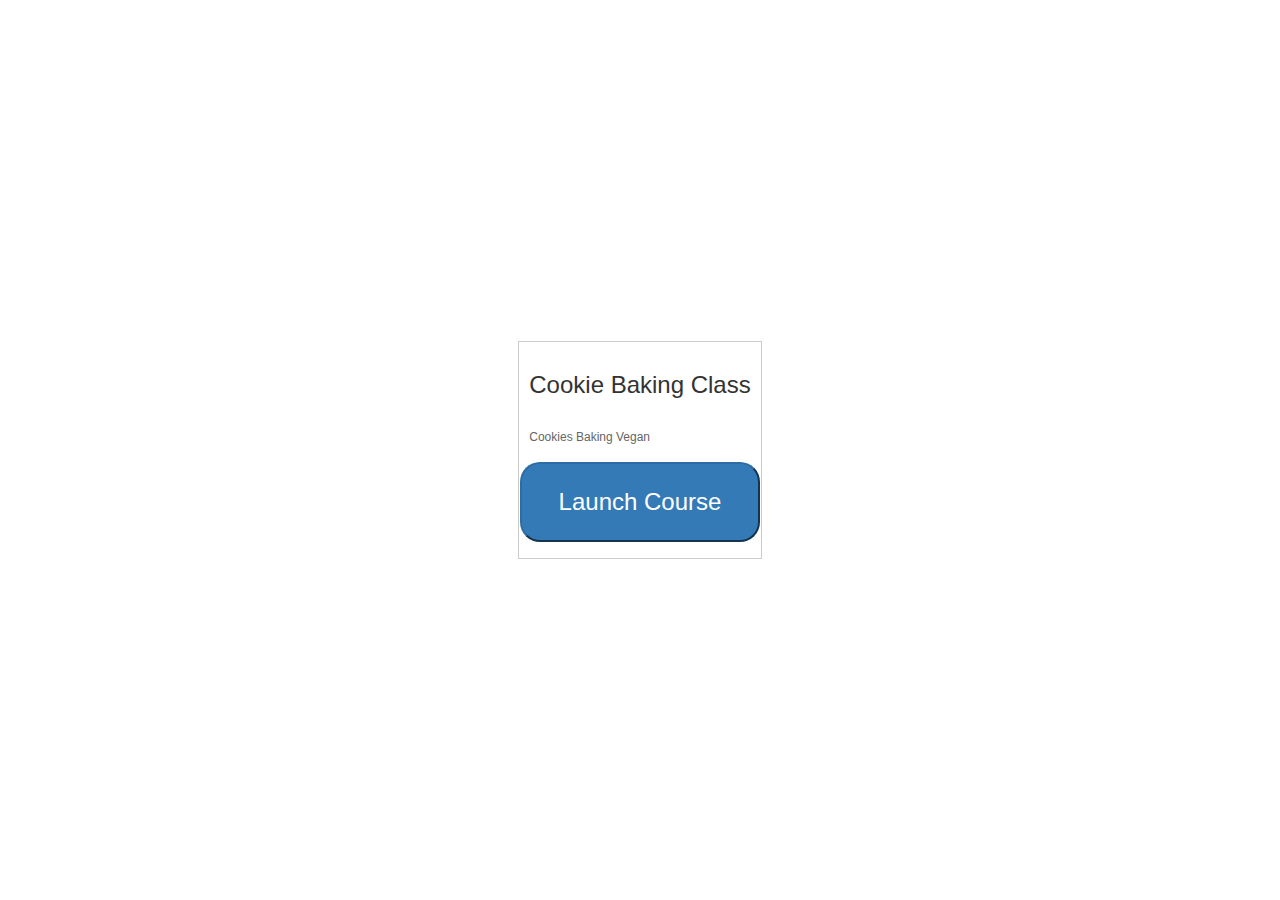
<file: launch.html>
<!DOCTYPE html>
	<html class="dark">
		<head>			
			<meta http-equiv="Content-Type" content="text/html;charset=utf-8">
			<meta name="viewport" content="width=device-width, initial-scale=1">
			
				<link rel="stylesheet" href="design/resources/compiled.css?v=23-01-13-11-23-34-963" />
			
			<link rel="stylesheet" href="css/player-core.css"/>

			<style>
				#popupBlocked{
					display: none;
				}
				html, body {
					height: 100%;
				}
				body {
					font-size: 14px;
					color: #f6f6f6; 
				} 
				.contentWrapper{
					max-width:350px;
					margin: auto;
					display: table;
					height: 100%;
				}
				.contentContainer {
					display: table-cell;
					vertical-align: middle; 
				}
				.content {
				    border: 1px solid #ccc;
				    background-color: #ffffff;
				}
				.heroImage {
					height: 100%;
					width: 100%;
				} 
				.courseTitle { 
					color: #333333;
					font-size: 24px;  
					text-align: center;							
				    padding: 0 10px;
				}				
				.courseDesc { 
					color: #666666;
					font-size: 12px;  
					text-align: left;
				    padding: 0 10px;
				}				
				.buttonWrapper{
					text-align: center;
					margin: 16px 0;
				}
				.launchButton{
					width: 240px;
					height: 80px;
					font-size: 24px;
					border-radius: 20px
				}
			</style>				
		</head>
		<body onload="init();" onbeforeunload="beforeUnload();">
			<div class="contentWrapper">
				<div class="contentContainer">	
					<div class="content"> 	 
						
							<div class="courseTitle" style="margin-top:26px">
								Cookie Baking Class 
							</div>
							<div class="courseDesc" style="margin-top:26px">
								Cookies
Baking
Vegan

							</div>
							<div class="buttonWrapper">
								<input type="button" class="btn-primary launchButton" value="Launch Course" onclick="launchWindow()" />
							</div>							 
								


					</div>
				</div>
			</div>
		</body>
		<script>
			var courseWin = null;
			function init(){
				launchWindow();				
			}
			function launchWindow(){
				courseWin = window.open("index.html", "courseWin", "width=1010, height=643, resizable=yes, channelmode=no, directories=no, fullscreen=no, location=no, menubar=no, status=no, titlebar=no, toolbar=no");
			}
			function beforeUnload(){
				courseWin.close();
			}		
		</script>			
	</html>
</file>
<file: css/player-core.css>
/* core css files for application build 9352 */
body.compensate-for-scrollbar{overflow:hidden}.fancybox-active{height:auto}.fancybox-is-hidden{left:-9999px;margin:0;position:absolute!important;top:-9999px;visibility:hidden}.fancybox-container{-webkit-backface-visibility:hidden;backface-visibility:hidden;height:100%;left:0;position:fixed;-webkit-tap-highlight-color:transparent;top:0;-webkit-transform:translateZ(0);transform:translateZ(0);width:100%;z-index:99992}.fancybox-container *{box-sizing:border-box}.fancybox-bg,.fancybox-inner,.fancybox-outer,.fancybox-stage{bottom:0;left:0;position:absolute;right:0;top:0}.fancybox-outer{-webkit-overflow-scrolling:touch;overflow-y:auto}.fancybox-bg{background:#1e1e1e;opacity:0;transition-duration:inherit;transition-property:opacity;transition-timing-function:cubic-bezier(.47,0,.74,.71)}.fancybox-is-open .fancybox-bg{opacity:.87;transition-timing-function:cubic-bezier(.22,.61,.36,1)}.fancybox-caption,.fancybox-infobar,.fancybox-navigation .fancybox-button,.fancybox-toolbar{direction:ltr;opacity:0;position:absolute;transition:opacity .25s,visibility 0s linear .25s;visibility:hidden;z-index:99997}.fancybox-show-caption .fancybox-caption,.fancybox-show-infobar .fancybox-infobar,.fancybox-show-nav .fancybox-navigation .fancybox-button,.fancybox-show-toolbar .fancybox-toolbar{opacity:1;transition:opacity .25s,visibility 0s;visibility:visible}.fancybox-infobar{color:#ccc;height:44px;left:0;line-height:44px;min-width:44px;mix-blend-mode:difference;padding:0 10px;pointer-events:none;text-align:center;top:0;-webkit-touch-callout:none;-webkit-user-select:none;-moz-user-select:none;-ms-user-select:none;user-select:none}.fancybox-toolbar{right:0;top:0}.fancybox-stage{direction:ltr;overflow:visible;-webkit-transform:translateZ(0);z-index:99994}.fancybox-is-open .fancybox-stage{overflow:hidden}.fancybox-slide{-webkit-backface-visibility:hidden;backface-visibility:hidden;display:none;height:100%;left:0;outline:none;overflow:auto;-webkit-overflow-scrolling:touch;padding:44px;position:absolute;text-align:center;top:0;transition-property:opacity,-webkit-transform;transition-property:transform,opacity;transition-property:transform,opacity,-webkit-transform;white-space:normal;width:100%;z-index:99994}.fancybox-slide:before{content:"";display:inline-block;height:100%;margin-right:-.25em;vertical-align:middle;width:0}.fancybox-is-sliding .fancybox-slide,.fancybox-slide--current,.fancybox-slide--next,.fancybox-slide--previous{display:block}.fancybox-slide--next{z-index:99995}.fancybox-slide--image{overflow:visible;padding:44px 0}.fancybox-slide--image:before{display:none}.fancybox-slide--html{padding:6px 6px 0}.fancybox-slide--iframe{padding:44px 44px 0}.fancybox-content{background:#fff;display:inline-block;margin:0 0 6px;max-width:100%;overflow:auto;padding:0;padding:24px;position:relative;text-align:left;vertical-align:middle}.fancybox-slide--image .fancybox-content{-webkit-animation-timing-function:cubic-bezier(.5,0,.14,1);animation-timing-function:cubic-bezier(.5,0,.14,1);-webkit-backface-visibility:hidden;backface-visibility:hidden;background:transparent;background-repeat:no-repeat;background-size:100% 100%;left:0;margin:0;max-width:none;overflow:visible;padding:0;position:absolute;top:0;-webkit-transform-origin:top left;transform-origin:top left;transition-property:opacity,-webkit-transform;transition-property:transform,opacity;transition-property:transform,opacity,-webkit-transform;-webkit-user-select:none;-moz-user-select:none;-ms-user-select:none;user-select:none;z-index:99995}.fancybox-can-zoomOut .fancybox-content{cursor:zoom-out}.fancybox-can-zoomIn .fancybox-content{cursor:zoom-in}.fancybox-can-drag .fancybox-content{cursor:-webkit-grab;cursor:grab}.fancybox-is-dragging .fancybox-content{cursor:-webkit-grabbing;cursor:grabbing}.fancybox-container [data-selectable=true]{cursor:text}.fancybox-image,.fancybox-spaceball{background:transparent;border:0;height:100%;left:0;margin:0;max-height:none;max-width:none;padding:0;position:absolute;top:0;-webkit-user-select:none;-moz-user-select:none;-ms-user-select:none;user-select:none;width:100%}.fancybox-spaceball{z-index:1}.fancybox-slide--html .fancybox-content{margin-bottom:6px}.fancybox-slide--iframe .fancybox-content,.fancybox-slide--map .fancybox-content,.fancybox-slide--video .fancybox-content{height:100%;margin:0;overflow:visible;padding:0;width:100%}.fancybox-slide--video .fancybox-content{background:#000}.fancybox-slide--map .fancybox-content{background:#e5e3df}.fancybox-slide--iframe .fancybox-content{background:#fff;height:calc(100% - 44px);margin-bottom:44px}.fancybox-iframe,.fancybox-video{background:transparent;border:0;height:100%;margin:0;overflow:hidden;padding:0;width:100%}.fancybox-iframe{vertical-align:top}.fancybox-error{background:#fff;cursor:default;max-width:400px;padding:40px;width:100%}.fancybox-error p{color:#444;font-size:16px;line-height:20px;margin:0;padding:0}.fancybox-button{background:rgba(30,30,30,.6);border:0;border-radius:0;cursor:pointer;display:inline-block;height:44px;margin:0;outline:none;padding:10px;transition:color .2s;vertical-align:top;width:44px}.fancybox-button,.fancybox-button:link,.fancybox-button:visited{color:#ccc}.fancybox-button:focus,.fancybox-button:hover{color:#fff}.fancybox-button.disabled,.fancybox-button.disabled:hover,.fancybox-button[disabled],.fancybox-button[disabled]:hover{color:#888;cursor:default}.fancybox-button svg{display:block;overflow:visible;position:relative;shape-rendering:geometricPrecision}.fancybox-button svg path{fill:transparent;stroke:currentColor;stroke-linejoin:round;stroke-width:3}.fancybox-button--pause svg path:nth-child(1),.fancybox-button--play svg path:nth-child(2){display:none}.fancybox-button--play svg path,.fancybox-button--share svg path,.fancybox-button--thumbs svg path{fill:currentColor}.fancybox-button--share svg path{stroke-width:1}.fancybox-navigation .fancybox-button{height:38px;opacity:0;padding:6px;position:absolute;top:50%;width:38px}.fancybox-show-nav .fancybox-navigation .fancybox-button{transition:opacity .25s,visibility 0s,color .25s}.fancybox-navigation .fancybox-button:after{content:"";left:-25px;padding:50px;position:absolute;top:-25px}.fancybox-navigation .fancybox-button--arrow_left{left:6px}.fancybox-navigation .fancybox-button--arrow_right{right:6px}.fancybox-close-small{background:transparent;border:0;border-radius:0;color:#555;cursor:pointer;height:44px;margin:0;padding:6px;position:absolute;right:0;top:0;width:44px;z-index:10}.fancybox-close-small svg{fill:transparent;opacity:.8;stroke:currentColor;stroke-width:1.5;transition:stroke .1s}.fancybox-close-small:focus{outline:none}.fancybox-close-small:hover svg{opacity:1}.fancybox-slide--iframe .fancybox-close-small,.fancybox-slide--image .fancybox-close-small,.fancybox-slide--video .fancybox-close-small{color:#ccc;padding:5px;right:-12px;top:-44px}.fancybox-slide--iframe .fancybox-close-small:hover svg,.fancybox-slide--image .fancybox-close-small:hover svg,.fancybox-slide--video .fancybox-close-small:hover svg{background:transparent;color:#fff}.fancybox-is-scaling .fancybox-close-small,.fancybox-is-zoomable.fancybox-can-drag .fancybox-close-small{display:none}.fancybox-caption{bottom:0;color:#fff;font-size:14px;font-weight:400;left:0;line-height:1.5;padding:25px 44px;right:0}.fancybox-caption:before{background-image:url([data-uri]);background-repeat:repeat-x;background-size:contain;bottom:0;content:"";display:block;left:0;pointer-events:none;position:absolute;right:0;top:-25px;z-index:-1}.fancybox-caption:after{border-bottom:1px solid hsla(0,0%,100%,.3);content:"";display:block;left:44px;position:absolute;right:44px;top:0}.fancybox-caption a,.fancybox-caption a:link,.fancybox-caption a:visited{color:#ccc;text-decoration:none}.fancybox-caption a:hover{color:#fff;text-decoration:underline}.fancybox-loading{-webkit-animation:a .8s infinite linear;animation:a .8s infinite linear;background:transparent;border:6px solid hsla(0,0%,39%,.5);border-radius:100%;border-top-color:#fff;height:60px;left:50%;margin:-30px 0 0 -30px;opacity:.6;padding:0;position:absolute;top:50%;width:60px;z-index:99999}@-webkit-keyframes a{0%{-webkit-transform:rotate(0deg);transform:rotate(0deg)}to{-webkit-transform:rotate(359deg);transform:rotate(359deg)}}@keyframes a{0%{-webkit-transform:rotate(0deg);transform:rotate(0deg)}to{-webkit-transform:rotate(359deg);transform:rotate(359deg)}}.fancybox-animated{transition-timing-function:cubic-bezier(0,0,.25,1)}.fancybox-fx-slide.fancybox-slide--previous{opacity:0;-webkit-transform:translate3d(-100%,0,0);transform:translate3d(-100%,0,0)}.fancybox-fx-slide.fancybox-slide--next{opacity:0;-webkit-transform:translate3d(100%,0,0);transform:translate3d(100%,0,0)}.fancybox-fx-slide.fancybox-slide--current{opacity:1;-webkit-transform:translateZ(0);transform:translateZ(0)}.fancybox-fx-fade.fancybox-slide--next,.fancybox-fx-fade.fancybox-slide--previous{opacity:0;transition-timing-function:cubic-bezier(.19,1,.22,1)}.fancybox-fx-fade.fancybox-slide--current{opacity:1}.fancybox-fx-zoom-in-out.fancybox-slide--previous{opacity:0;-webkit-transform:scale3d(1.5,1.5,1.5);transform:scale3d(1.5,1.5,1.5)}.fancybox-fx-zoom-in-out.fancybox-slide--next{opacity:0;-webkit-transform:scale3d(.5,.5,.5);transform:scale3d(.5,.5,.5)}.fancybox-fx-zoom-in-out.fancybox-slide--current{opacity:1;-webkit-transform:scaleX(1);transform:scaleX(1)}.fancybox-fx-rotate.fancybox-slide--previous{opacity:0;-webkit-transform:rotate(-1turn);transform:rotate(-1turn)}.fancybox-fx-rotate.fancybox-slide--next{opacity:0;-webkit-transform:rotate(1turn);transform:rotate(1turn)}.fancybox-fx-rotate.fancybox-slide--current{opacity:1;-webkit-transform:rotate(0deg);transform:rotate(0deg)}.fancybox-fx-circular.fancybox-slide--previous{opacity:0;-webkit-transform:scale3d(0,0,0) translate3d(-100%,0,0);transform:scale3d(0,0,0) translate3d(-100%,0,0)}.fancybox-fx-circular.fancybox-slide--next{opacity:0;-webkit-transform:scale3d(0,0,0) translate3d(100%,0,0);transform:scale3d(0,0,0) translate3d(100%,0,0)}.fancybox-fx-circular.fancybox-slide--current{opacity:1;-webkit-transform:scaleX(1) translateZ(0);transform:scaleX(1) translateZ(0)}.fancybox-fx-tube.fancybox-slide--previous{-webkit-transform:translate3d(-100%,0,0) scale(.1) skew(-10deg);transform:translate3d(-100%,0,0) scale(.1) skew(-10deg)}.fancybox-fx-tube.fancybox-slide--next{-webkit-transform:translate3d(100%,0,0) scale(.1) skew(10deg);transform:translate3d(100%,0,0) scale(.1) skew(10deg)}.fancybox-fx-tube.fancybox-slide--current{-webkit-transform:translateZ(0) scale(1);transform:translateZ(0) scale(1)}.fancybox-share{background:#f4f4f4;border-radius:3px;max-width:90%;padding:30px;text-align:center}.fancybox-share h1{color:#222;font-size:35px;font-weight:700;margin:0 0 20px}.fancybox-share p{margin:0;padding:0}.fancybox-share__button{border:0;border-radius:3px;display:inline-block;font-size:14px;font-weight:700;line-height:40px;margin:0 5px 10px;min-width:130px;padding:0 15px;text-decoration:none;transition:all .2s;-webkit-user-select:none;-moz-user-select:none;-ms-user-select:none;user-select:none;white-space:nowrap}.fancybox-share__button:link,.fancybox-share__button:visited{color:#fff}.fancybox-share__button:hover{text-decoration:none}.fancybox-share__button--fb{background:#3b5998}.fancybox-share__button--fb:hover{background:#344e86}.fancybox-share__button--pt{background:#bd081d}.fancybox-share__button--pt:hover{background:#aa0719}.fancybox-share__button--tw{background:#1da1f2}.fancybox-share__button--tw:hover{background:#0d95e8}.fancybox-share__button svg{height:25px;margin-right:7px;position:relative;top:-1px;vertical-align:middle;width:25px}.fancybox-share__button svg path{fill:#fff}.fancybox-share__input{background:transparent;border:0;border-bottom:1px solid #d7d7d7;border-radius:0;color:#5d5b5b;font-size:14px;margin:10px 0 0;outline:none;padding:10px 15px;width:100%}.fancybox-thumbs{background:#fff;bottom:0;display:none;margin:0;-webkit-overflow-scrolling:touch;-ms-overflow-style:-ms-autohiding-scrollbar;padding:2px 2px 4px;position:absolute;right:0;-webkit-tap-highlight-color:transparent;top:0;width:212px;z-index:99995}.fancybox-thumbs-x{overflow-x:auto;overflow-y:hidden}.fancybox-show-thumbs .fancybox-thumbs{display:block}.fancybox-show-thumbs .fancybox-inner{right:212px}.fancybox-thumbs>ul{font-size:0;height:100%;list-style:none;margin:0;overflow-x:hidden;overflow-y:auto;padding:0;position:absolute;position:relative;white-space:nowrap;width:100%}.fancybox-thumbs-x>ul{overflow:hidden}.fancybox-thumbs-y>ul::-webkit-scrollbar{width:7px}.fancybox-thumbs-y>ul::-webkit-scrollbar-track{background:#fff;border-radius:10px;box-shadow:inset 0 0 6px rgba(0,0,0,.3)}.fancybox-thumbs-y>ul::-webkit-scrollbar-thumb{background:#2a2a2a;border-radius:10px}.fancybox-thumbs>ul>li{-webkit-backface-visibility:hidden;backface-visibility:hidden;cursor:pointer;float:left;height:75px;margin:2px;max-height:calc(100% - 8px);max-width:calc(50% - 4px);outline:none;overflow:hidden;padding:0;position:relative;-webkit-tap-highlight-color:transparent;width:100px}.fancybox-thumbs-loading{background:rgba(0,0,0,.1)}.fancybox-thumbs>ul>li{background-position:50%;background-repeat:no-repeat;background-size:cover}.fancybox-thumbs>ul>li:before{border:4px solid #4ea7f9;bottom:0;content:"";left:0;opacity:0;position:absolute;right:0;top:0;transition:all .2s cubic-bezier(.25,.46,.45,.94);z-index:99991}.fancybox-thumbs .fancybox-thumbs-active:before{opacity:1}@media (max-width:800px){.fancybox-thumbs{width:110px}.fancybox-show-thumbs .fancybox-inner{right:110px}.fancybox-thumbs>ul>li{max-width:calc(100% - 10px)}}@import url("themes/tooltipster-claro.css");.tooltipster-fall,.tooltipster-grow.tooltipster-show{-webkit-transition-timing-function:cubic-bezier(.175,.885,.32,1);-moz-transition-timing-function:cubic-bezier(.175,.885,.32,1.15);-ms-transition-timing-function:cubic-bezier(.175,.885,.32,1.15);-o-transition-timing-function:cubic-bezier(.175,.885,.32,1.15)}.tooltipster-base{display:flex;pointer-events:none;position:absolute}.tooltipster-box{flex:1 1 auto}.tooltipster-content{box-sizing:border-box;max-height:100%;max-width:100%;overflow:auto}.tooltipster-ruler{bottom:0;left:0;overflow:hidden;position:fixed;right:0;top:0;visibility:hidden}.tooltipster-fade{opacity:0;-webkit-transition-property:opacity;-moz-transition-property:opacity;-o-transition-property:opacity;-ms-transition-property:opacity;transition-property:opacity}.tooltipster-fade.tooltipster-show{opacity:1}.tooltipster-grow{-webkit-transform:scale(0,0);-moz-transform:scale(0,0);-o-transform:scale(0,0);-ms-transform:scale(0,0);transform:scale(0,0);-webkit-transition-property:-webkit-transform;-moz-transition-property:-moz-transform;-o-transition-property:-o-transform;-ms-transition-property:-ms-transform;transition-property:transform;-webkit-backface-visibility:hidden}.tooltipster-grow.tooltipster-show{-webkit-transform:scale(1,1);-moz-transform:scale(1,1);-o-transform:scale(1,1);-ms-transform:scale(1,1);transform:scale(1,1);-webkit-transition-timing-function:cubic-bezier(.175,.885,.32,1.15);transition-timing-function:cubic-bezier(.175,.885,.32,1.15)}.tooltipster-swing{opacity:0;-webkit-transform:rotateZ(4deg);-moz-transform:rotateZ(4deg);-o-transform:rotateZ(4deg);-ms-transform:rotateZ(4deg);transform:rotateZ(4deg);-webkit-transition-property:-webkit-transform,opacity;-moz-transition-property:-moz-transform;-o-transition-property:-o-transform;-ms-transition-property:-ms-transform;transition-property:transform}.tooltipster-swing.tooltipster-show{opacity:1;-webkit-transform:rotateZ(0);-moz-transform:rotateZ(0);-o-transform:rotateZ(0);-ms-transform:rotateZ(0);transform:rotateZ(0);-webkit-transition-timing-function:cubic-bezier(.23,.635,.495,1);-webkit-transition-timing-function:cubic-bezier(.23,.635,.495,2.4);-moz-transition-timing-function:cubic-bezier(.23,.635,.495,2.4);-ms-transition-timing-function:cubic-bezier(.23,.635,.495,2.4);-o-transition-timing-function:cubic-bezier(.23,.635,.495,2.4);transition-timing-function:cubic-bezier(.23,.635,.495,2.4)}.tooltipster-fall{-webkit-transition-property:top;-moz-transition-property:top;-o-transition-property:top;-ms-transition-property:top;transition-property:top;-webkit-transition-timing-function:cubic-bezier(.175,.885,.32,1.15);transition-timing-function:cubic-bezier(.175,.885,.32,1.15)}.tooltipster-fall.tooltipster-initial{top:0!important}.tooltipster-fall.tooltipster-dying{-webkit-transition-property:all;-moz-transition-property:all;-o-transition-property:all;-ms-transition-property:all;transition-property:all;top:0!important;opacity:0}.tooltipster-slide{-webkit-transition-property:left;-moz-transition-property:left;-o-transition-property:left;-ms-transition-property:left;transition-property:left;-webkit-transition-timing-function:cubic-bezier(.175,.885,.32,1);-webkit-transition-timing-function:cubic-bezier(.175,.885,.32,1.15);-moz-transition-timing-function:cubic-bezier(.175,.885,.32,1.15);-ms-transition-timing-function:cubic-bezier(.175,.885,.32,1.15);-o-transition-timing-function:cubic-bezier(.175,.885,.32,1.15);transition-timing-function:cubic-bezier(.175,.885,.32,1.15)}.tooltipster-slide.tooltipster-initial{left:-40px!important}.tooltipster-slide.tooltipster-dying{-webkit-transition-property:all;-moz-transition-property:all;-o-transition-property:all;-ms-transition-property:all;transition-property:all;left:0!important;opacity:0}@keyframes tooltipster-fading{0%{opacity:0}100%{opacity:1}}.tooltipster-update-fade{animation:tooltipster-fading .4s}@keyframes tooltipster-rotating{25%{transform:rotate(-2deg)}75%{transform:rotate(2deg)}100%{transform:rotate(0)}}.tooltipster-update-rotate{animation:tooltipster-rotating .6s}@keyframes tooltipster-scaling{50%{transform:scale(1.1)}100%{transform:scale(1)}}.tooltipster-update-scale{animation:tooltipster-scaling .6s}.tooltipster-sidetip .tooltipster-box{background:#565656;border:2px solid #000;border-radius:4px}.tooltipster-sidetip.tooltipster-bottom .tooltipster-box{margin-top:8px}.tooltipster-sidetip.tooltipster-left .tooltipster-box{margin-right:8px}.tooltipster-sidetip.tooltipster-right .tooltipster-box{margin-left:8px}.tooltipster-sidetip.tooltipster-top .tooltipster-box{margin-bottom:8px}.tooltipster-sidetip .tooltipster-content{color:#fff;line-height:18px;padding:6px 14px}.tooltipster-sidetip .tooltipster-arrow{overflow:hidden;position:absolute}.tooltipster-sidetip.tooltipster-bottom .tooltipster-arrow{height:10px;margin-left:-10px;top:0;width:20px}.tooltipster-sidetip.tooltipster-left .tooltipster-arrow{height:20px;margin-top:-10px;right:0;top:0;width:10px}.tooltipster-sidetip.tooltipster-right .tooltipster-arrow{height:20px;margin-top:-10px;left:0;top:0;width:10px}.tooltipster-sidetip.tooltipster-top .tooltipster-arrow{bottom:0;height:10px;margin-left:-10px;width:20px}.tooltipster-sidetip .tooltipster-arrow-background,.tooltipster-sidetip .tooltipster-arrow-border{height:0;position:absolute;width:0}.tooltipster-sidetip .tooltipster-arrow-background{border:10px solid transparent}.tooltipster-sidetip.tooltipster-bottom .tooltipster-arrow-background{border-bottom-color:#565656;left:0;top:3px}.tooltipster-sidetip.tooltipster-left .tooltipster-arrow-background{border-left-color:#565656;left:-3px;top:0}.tooltipster-sidetip.tooltipster-right .tooltipster-arrow-background{border-right-color:#565656;left:3px;top:0}.tooltipster-sidetip.tooltipster-top .tooltipster-arrow-background{border-top-color:#565656;left:0;top:-3px}.tooltipster-sidetip .tooltipster-arrow-border{border:10px solid transparent;left:0;top:0}.tooltipster-sidetip.tooltipster-bottom .tooltipster-arrow-border{border-bottom-color:#000}.tooltipster-sidetip.tooltipster-left .tooltipster-arrow-border{border-left-color:#000}.tooltipster-sidetip.tooltipster-right .tooltipster-arrow-border{border-right-color:#000}.tooltipster-sidetip.tooltipster-top .tooltipster-arrow-border{border-top-color:#000}.tooltipster-sidetip .tooltipster-arrow-uncropped{position:relative}.tooltipster-sidetip.tooltipster-bottom .tooltipster-arrow-uncropped{top:-10px}.tooltipster-sidetip.tooltipster-right .tooltipster-arrow-uncropped{left:-10px}.tooltipster-capture .tooltipster-box{ 
	border: 1px solid #cccccc;
	background: #fff;
	box-shadow : 0 3px 6px rgba(0,0,0,0.3);
	border-radius:0;
}

.tooltipster-capture.tooltipster-sidetip .tooltipster-content {
	color: #888;
}
.tooltipster-capture.tooltipster-sidetip.tooltipster-right .tooltipster-arrow {
	left : -1px;
}
.tooltipster-capture.tooltipster-sidetip.tooltipster-right .tooltipster-arrow-border{
	border-right-color : #BBB;
}

.tooltipster-capture.tooltipster-sidetip.tooltipster-right .tooltipster-arrow-background{
	border-right-color : #FFF;
	left               : 1px;
}

.tooltipster-capture.tooltipster-sidetip.tooltipster-left .tooltipster-arrow {
	right : -1px;
}
.tooltipster-capture.tooltipster-sidetip.tooltipster-left .tooltipster-arrow-border {
	border-left-color : #BBB;
}
.tooltipster-capture.tooltipster-sidetip.tooltipster-left .tooltipster-arrow-background{
	border-left-color : #fff;
	left              : -1px;
}

.tooltipster-capture.tooltipster-sidetip.tooltipster-top .tooltipster-arrow {
	bottom : -1px;
}
.tooltipster-capture.tooltipster-sidetip.tooltipster-top .tooltipster-arrow-border{
	border-top-color : #BBB;
}
.tooltipster-capture.tooltipster-sidetip.tooltipster-top .tooltipster-arrow-background{
	border-top-color : #fff;
	bottom           : 1px;
}
.tooltipster-capture.tooltipster-sidetip.tooltipster-bottom .tooltipster-arrow {
	top : -1px;
}
.tooltipster-capture.tooltipster-sidetip.tooltipster-bottom .tooltipster-arrow-border {
	border-bottom-color : #BBB;
}
.tooltipster-capture.tooltipster-sidetip.tooltipster-bottom .tooltipster-arrow-background{
	border-bottom-color : #fff;
	top                 : 1px;
}
.tooltipster-capture .tooltipster-content {
	font-size: 14px;
	line-height: 16px;
	padding: 10px 20px 15px 20px;
}
.tooltipster-claro.tooltipster-sidetip .tooltipster-box{
	border-radius: 2px; 
	border: 1px solid #ccc;
	box-shadow: 1px 3px 15px -1px #333;
	background: #fff;
}
.tooltipster-claro.tooltipster-sidetip .tooltipster-content {
	color: #333;	
	line-height: 100%;
	padding: 0px;
	max-height: 500px;
	overflow-y: auto;
}
.tooltipster-claro.tooltipster-sidetip .tooltipster-content .tooltip-header{
	border-bottom: 1px solid #ccc;
}

.tooltipster-claro.tooltipster-sidetip.tooltipster-right .tooltipster-arrow {
	left : -1px;
}
.tooltipster-claro.tooltipster-sidetip.tooltipster-right .tooltipster-arrow-border{
	border-right-color : #BBB;
}

.tooltipster-claro.tooltipster-sidetip.tooltipster-right .tooltipster-arrow-background{
	border-right-color : #FFF;
	left               : 1px;
}

.tooltipster-claro.tooltipster-sidetip.tooltipster-left .tooltipster-arrow {
	right : -1px;
}
.tooltipster-claro.tooltipster-sidetip.tooltipster-left .tooltipster-arrow-border {
	border-left-color : #BBB;
}
.tooltipster-claro.tooltipster-sidetip.tooltipster-left .tooltipster-arrow-background{
	border-left-color : #fff;
	left              : -1px;
}

.tooltipster-claro.tooltipster-sidetip.tooltipster-top .tooltipster-arrow {
	bottom : -1px;
}
.tooltipster-claro.tooltipster-sidetip.tooltipster-top .tooltipster-arrow-border{
	border-top-color : #BBB;
}
.tooltipster-claro.tooltipster-sidetip.tooltipster-top .tooltipster-arrow-background{
	border-top-color : #fff;
	bottom           : 1px;
}
.tooltipster-claro.tooltipster-sidetip.tooltipster-bottom .tooltipster-arrow {
	top : -1px;
}
.tooltipster-claro.tooltipster-sidetip.tooltipster-bottom .tooltipster-arrow-border {
	border-bottom-color : #BBB;
}
.tooltipster-claro.tooltipster-sidetip.tooltipster-bottom .tooltipster-arrow-background{
	border-bottom-color : #fff;
	top                 : 1px;
}/*! Flickity v2.0.5
http://flickity.metafizzy.co
---------------------------------------------- */

.flickity-enabled {
  position: relative;
}

.flickity-enabled:focus { outline: none; }

.flickity-viewport {
  overflow: hidden;
  position: relative;
  height: 100%;
}

.flickity-slider {
  position: absolute;
  width: 100%;
  height: 100%;
}

/* draggable */

.flickity-enabled.is-draggable {
  -webkit-tap-highlight-color: transparent;
          tap-highlight-color: transparent;
  -webkit-user-select: none;
     -moz-user-select: none;
      -ms-user-select: none;
          user-select: none;
}

.flickity-enabled.is-draggable .flickity-viewport {
  cursor: move;
  cursor: -webkit-grab;
  cursor: grab;
}

.flickity-enabled.is-draggable .flickity-viewport.is-pointer-down {
  cursor: -webkit-grabbing;
  cursor: grabbing;
}

/* ---- previous/next buttons ---- */

.flickity-prev-next-button {
  position: absolute;
  top: 50%;
  width: 44px;
  height: 44px;
  border: none;
  border-radius: 50%;
  background: white;
  background: hsla(0, 0%, 100%, 0.75);
  cursor: pointer;
  /* vertically center */
  -webkit-transform: translateY(-50%);
          transform: translateY(-50%);
}

.flickity-prev-next-button:hover { background: white; }

.flickity-prev-next-button:focus {
  outline: none;
  box-shadow: 0 0 0 5px #09F;
}

.flickity-prev-next-button:active {
  opacity: 0.6;
}

.flickity-prev-next-button.previous { left: 10px; }
.flickity-prev-next-button.next { right: 10px; }
/* right to left */
.flickity-rtl .flickity-prev-next-button.previous {
  left: auto;
  right: 10px;
}
.flickity-rtl .flickity-prev-next-button.next {
  right: auto;
  left: 10px;
}

.flickity-prev-next-button:disabled {
  opacity: 0.3;
  cursor: auto;
}

.flickity-prev-next-button svg {
  position: absolute;
  left: 20%;
  top: 20%;
  width: 60%;
  height: 60%;
}

.flickity-prev-next-button .arrow {
  fill: #333;
}

/* ---- page dots ---- */

.flickity-page-dots {
  position: absolute;
  width: 100%;
  bottom: -25px;
  padding: 0;
  margin: 0;
  list-style: none;
  text-align: center;
  line-height: 1;
}

.flickity-rtl .flickity-page-dots { direction: rtl; }

.flickity-page-dots .dot {
  display: inline-block;
  width: 10px;
  height: 10px;
  margin: 0 8px;
  background: #333;
  border-radius: 50%;
  opacity: 0.25;
  cursor: pointer;
}

.flickity-page-dots .dot.is-selected {
  opacity: 1;
}/*
// caption.js styles
*/

/* Main */
.captionjs {
	line-height: 0;
}
.captionjs figcaption {
	line-height: 1;
	-webkit-box-sizing: border-box;
	-moz-box-sizing:    border-box;
	-ms-box-sizing:     border-box;
	-o-box-sizing:      border-box;
	box-sizing:         border-box;
	width: 100%;
	text-align: left;
}
.captionjs.overlay,
.captionjs.stacked,
.captionjs.animated,
.captionjs.hide {
	position: relative;
	overflow: hidden;
}
.captionjs.stacked figcaption,
.captionjs.animated figcaption,
.captionjs.hide figcaption,
.captionjs.overlay figcaption {
	position: absolute;
}

/* Stacked mode */
.captionjs.stacked figcaption {
	bottom: 0;
}


/* Overlay mode */
.captionjs.overlay{
	margin: 0 !important;
}
.captionjs.overlay:after{
	content: '';
	position: absolute;
	top: 0;
	bottom: 0;
	left: 0;
	right: 0;
	z-index: 2;
	background-color: rgba(0, 0, 0, 0.6);	
	opacity: 0;
}
.captionjs.overlay figcaption {
	display: flex;
    justify-content: center;
    align-items: center;
    margin: 0;
	top: 0;
	bottom: 0;
	opacity: 0;
	color: #fff;
	z-index: 3;
}
.captionjs.overlay figcaption,
.captionjs.overlay:after {
	-webkit-transition: 0.5s opacity;
	-moz-transition:    0.5s opacity;
	-ms-transition:     0.5s opacity;
	-o-transition:      0.5s opacity;
	transition:         0.5s opacity;
}
.captionjs.overlay:hover figcaption,
.captionjs.overlay:hover:after {
	opacity: 1 !important;
}

/* Animated mode */
.captionjs.animated figcaption {
	-webkit-transition: 0.25s bottom;
	-moz-transition:    0.25s bottom;
	-ms-transition:     0.25s bottom;
	-o-transition:      0.25s bottom;
	transition:         0.25s bottom;
}
.captionjs.animated:hover figcaption {
	bottom: 0 !important;
}

/* Hide mode */
.captionjs.hide figcaption {
	-webkit-transition: 0.25s margin-bottom;
	-moz-transition:    0.25s margin-bottom;
	-ms-transition:     0.25s margin-bottom;
	-o-transition:      0.25s margin-bottom;
	transition:         0.25s margin-bottom;
}
.captionjs.hide:hover figcaption {
	margin-bottom: 0 !important;
}
.captionjs figcaption{
border: none;
}

body.responsive .captionjs img{
	width: auto !important;
}

.captionjs, .captionjs figcaption {
	margin: 0 0 20px;
	padding: 0;
}
.captionjs figcaption {
	font-size: 13px;
	line-height: 1.5;
	padding: 10px 15px;
	border-top: none;
}
.captionjs.animated figcaption,
.captionjs.stacked figcaption {
	border-top: 1px solid rgba(255, 255, 255, 0.3);
	background-color: rgba(0, 0, 0, 0.5);
	color: #fff;
	border: none;
}
.captionjs.hide figcaption {
	border-top: 1px solid rgba(255, 255, 255, 0.3);
	background-color: rgba(33, 33, 99, 0.75);
	color: #fff;
	border: none;
}
.captionjs.default a {
	color: #000;
}/*! nouislider - 8.2.1 - 2015-12-02 21:43:15 */


.noUi-target,.noUi-target *{-webkit-touch-callout:none;-webkit-user-select:none;-ms-touch-action:none;touch-action:none;-ms-user-select:none;-moz-user-select:none;-moz-box-sizing:border-box;box-sizing:border-box}.noUi-target{position:relative;direction:ltr}.noUi-base{width:100%;height:100%;position:relative;z-index:1}.noUi-origin{position:absolute;right:0;top:0;left:0;bottom:0}.noUi-handle{position:relative;z-index:1}.noUi-stacking .noUi-handle{z-index:10}.noUi-state-tap .noUi-origin{-webkit-transition:left .3s,top .3s;transition:left .3s,top .3s}.noUi-state-drag *{cursor:inherit!important}.noUi-base{-webkit-transform:translate3d(0,0,0);transform:translate3d(0,0,0)}.noUi-horizontal{height:18px}.noUi-horizontal .noUi-handle{width:34px;height:28px;left:-17px;top:-6px}.noUi-vertical{width:18px}.noUi-vertical .noUi-handle{width:28px;height:34px;left:-6px;top:-17px}.noUi-background{background:#FAFAFA;box-shadow:inset 0 1px 1px #f0f0f0}.noUi-connect{background:#3FB8AF;box-shadow:inset 0 0 3px rgba(51,51,51,.45);-webkit-transition:background 450ms;transition:background 450ms}.noUi-origin{border-radius:2px}.noUi-target{border-radius:4px;border:1px solid #D3D3D3;box-shadow:inset 0 1px 1px #F0F0F0,0 3px 6px -5px #BBB}.noUi-target.noUi-connect{box-shadow:inset 0 0 3px rgba(51,51,51,.45),0 3px 6px -5px #BBB}.noUi-draggable{cursor:w-resize}.noUi-vertical .noUi-draggable{cursor:n-resize}.noUi-handle{border:1px solid #D9D9D9;border-radius:3px;background:#FFF;cursor:default;box-shadow:inset 0 0 1px #FFF,inset 0 1px 7px #EBEBEB,0 3px 6px -3px #BBB}.noUi-active{box-shadow:inset 0 0 1px #FFF,inset 0 1px 7px #DDD,0 3px 6px -3px #BBB}.noUi-handle:after,.noUi-handle:before{content:"";display:block;position:absolute;height:14px;width:1px;background:#E8E7E6;left:14px;top:6px}.noUi-handle:after{left:17px}.noUi-vertical .noUi-handle:after,.noUi-vertical .noUi-handle:before{width:14px;height:1px;left:6px;top:14px}.noUi-vertical .noUi-handle:after{top:17px}[disabled] .noUi-connect,[disabled].noUi-connect{background:#B8B8B8}[disabled] .noUi-handle,[disabled].noUi-origin{cursor:not-allowed}.noUi-pips,.noUi-pips *{-moz-box-sizing:border-box;box-sizing:border-box}.noUi-pips{position:absolute;color:#999}.noUi-value{width:40px;position:absolute;text-align:center}.noUi-value-sub{color:#ccc;font-size:10px}.noUi-marker{position:absolute;background:#CCC}.noUi-marker-large,.noUi-marker-sub{background:#AAA}.noUi-pips-horizontal{padding:10px 0;height:50px;top:100%;left:0;width:100%}.noUi-value-horizontal{margin-left:-20px;padding-top:20px}.noUi-value-horizontal.noUi-value-sub{padding-top:15px}.noUi-marker-horizontal.noUi-marker{margin-left:-1px;width:2px;height:5px}.noUi-marker-horizontal.noUi-marker-sub{height:10px}.noUi-marker-horizontal.noUi-marker-large{height:15px}.noUi-pips-vertical{padding:0 10px;height:100%;top:0;left:100%}.noUi-value-vertical{width:15px;margin-left:20px;margin-top:-5px}.noUi-marker-vertical.noUi-marker{width:5px;height:2px;margin-top:-1px}.noUi-marker-vertical.noUi-marker-sub{width:10px}.noUi-marker-vertical.noUi-marker-large{width:15px}.noUi-tooltip{display:block;position:absolute;border:1px solid #D9D9D9;border-radius:3px;background:#fff;padding:5px;text-align:center}.noUi-horizontal .noUi-handle-lower .noUi-tooltip{top:-32px}.noUi-horizontal .noUi-handle-upper .noUi-tooltip{bottom:-32px}.noUi-vertical .noUi-handle-lower .noUi-tooltip{left:120%}.noUi-vertical .noUi-handle-upper .noUi-tooltip{right:120%}/* -------------------------------- 

Primary style

-------------------------------- */


.dki-timeline-element *, .dki-timeline-element *:after, .dki-timeline-element *:before {
  -webkit-box-sizing: border-box;
  -moz-box-sizing: border-box;
  box-sizing: border-box;
}


.dki-tinmeline-element a {
  color: #acb7c0;
  text-decoration: none;
  font-family: "Open Sans", sans-serif;
}

.dki-timeline-element img {
  max-width: 100%;
}

.dki-timeline-element h1, .dki-timeline-element h2 {
  font-family: "Open Sans", sans-serif;
  font-weight: bold;
}


.dki-timeline-element section{
  margin:10px 0;
}

.dki-timeline-element .cd-timeline-img i{
  display:block;
  width: 30px;
  height: 30px;
  line-height: 30px;
  text-align: center;
  position:relative;
  padding:0 !important;
}
.dki-timeline-element .cd-timeline-img i{
  font-size:30px;
  text-align:center;
}

.dki-timeline-element .cd-timeline-block.add {
  display:none !important;
}

.dki-timelineNode-element{
  height:100%;
  padding:0 !important;
}

/* -------------------------------- 

Modules - reusable parts of our design

-------------------------------- */
.cd-container {
  /* this class is used to give a max-width to the element it is applied to, and center it horizontally when it reaches that max-width */
  width: 90%;
  max-width: 1170px;
  margin: 0 auto;
}
.cd-container::after {
  /* clearfix */
  content: '';
  display: table;
  clear: both;
}

/* -------------------------------- 

Main components 

-------------------------------- */
.dki-timeline-element header {
  height: 200px;
  line-height: 200px;
  text-align: center;
  background: #303e49;
}
@media only screen and (min-width: 1170px) {
  .dki-timeline-element header {
    height: 300px;
    line-height: 300px;
  }
}

.dki-timeline-element section {
  position: relative;
  padding: 2em 0;
  margin-top: 2em;
  margin-bottom: 2em;
}
.dki-timeline-element section::before {
  /* this is the vertical line */
  content: '';
  position: absolute;
  top: 0;
  left: 18px;
  height: 100%;
  width: 4px;
  background: #d7e4ed;
}
@media only screen and (min-width: 993px) {
  .dki-timeline-element section.tl-md,
  .dki-timeline-element section.tl-none{
    margin-top: 3em;
    margin-bottom: 3em;
  }
  .dki-timeline-element section.tl-md::before,
  .dki-timeline-element section.tl-none::before {
    left: 50%;
    margin-left: -2px;
  }
}
@media only screen and (min-width: 769px) {
  .dki-timeline-element section.tl-sm{
    margin-top: 3em;
    margin-bottom: 3em;
  }
  .dki-timeline-element section.tl-sm::before {
    left: 50%;
    margin-left: -2px;
  }
}
@media only screen and (min-width: 768px) {
  .dki-timeline-element section.tl-xs{
    margin-top: 3em;
    margin-bottom: 3em;
  }
  .dki-timeline-element section.tl-xs::before {
    left: 50%;
    margin-left: -2px;
  }
}

.cd-timeline-block {
  position: relative;
  margin: 2em 0;
}
.cd-timeline-block:after {
  content: "";
  display: table;
  clear: both;
}
.cd-timeline-block:first-child {
  margin-top: 0;
}
.cd-timeline-block:last-child {
  margin-bottom: 0;
}
@media only screen and (min-width: 993px) {
  .tl-md .cd-timeline-block {
    margin: 4em 0;
  }
  .tl-md .cd-timeline-block:first-child {
    margin-top: 0;
  }
  .tl-md .cd-timeline-block:last-child {
    margin-bottom: 0;
  }
}
@media only screen and (min-width: 769px) {
  .tl-sm .cd-timeline-block {
    margin: 4em 0;
  }
  .tl-sm .cd-timeline-block:first-child {
    margin-top: 0;
  }
  .tl-sm .cd-timeline-block:last-child {
    margin-bottom: 0;
  }
}
@media only screen and (min-width: 768px) {
  .tl-xs .cd-timeline-block {
    margin: 4em 0;
  }
  .tl-xs .cd-timeline-block:first-child {
    margin-top: 0;
  }
  .tl-xs .cd-timeline-block:last-child {
    margin-bottom: 0;
  }
}

.cd-timeline-img,
.cd-timeline-img.active {
  z-index:2;
  position: absolute;
  top: 0;
  left: 0;
  width: 40px;
  height: 40px;
  border-radius: 50%;
  box-shadow: 0 0 0 4px white, inset 0 2px 0 rgba(0, 0, 0, 0.08), 0 3px 0 4px rgba(0, 0, 0, 0.05);
}

.cd-timeline-img .img {
  display: block;
  width:100%;
  height:100%;
  border-radius:50%;
  background-size:contain;
  background-repeat:no-repeat;
  background-position:center;
}
.cd-timeline-img.cd-picture {
  background: #75ce66;
}
.cd-timeline-img.cd-movie {
  background: #c03b44;
}
.cd-timeline-img.cd-location {
  background: #f0ca45;
}

.cssanimations .cd-timeline-block .cd-timeline-content.bounce-in {
    -webkit-animation: cd-bounce-2-inverse 0.6s;
    -moz-animation: cd-bounce-2-inverse 0.6s;
    animation: cd-bounce-2-inverse 0.6s;
}
.cssanimations .cd-timeline-img.bounce-in {
    visibility: visible;
    -webkit-animation: cd-bounce-1 0.6s;
    -moz-animation: cd-bounce-1 0.6s;
    animation: cd-bounce-1 0.6s;
}

.cssanimations  .cd-timeline-content.is-hidden,
.cssanimations .cd-timeline-img.is-hidden {
    visibility: hidden;
  }
@media only screen and (min-width: 993px) {
  .tl-md .cd-timeline-img {
    width: 60px;
    height: 60px;
    left: 50%;
    margin-left: -30px;
    /* Force Hardware Acceleration in WebKit */
    -webkit-transform: translateZ(0);
    -webkit-backface-visibility: hidden;
  }

  .tl-md .cd-timeline-img i{
    width: 50px;
    height: 50px;
    line-height: 50px;
  }

  .cssanimations .tl-md .cd-timeline-img.bounce-in {
    visibility: visible;
    -webkit-animation: cd-bounce-1 0.6s;
    -moz-animation: cd-bounce-1 0.6s;
    animation: cd-bounce-1 0.6s;
  }
}
@media only screen and (min-width: 769px) {
  .tl-sm .cd-timeline-img {
    width: 60px;
    height: 60px;
    left: 50%;
    margin-left: -30px;
    /* Force Hardware Acceleration in WebKit */
    -webkit-transform: translateZ(0);
    -webkit-backface-visibility: hidden;
  }

  .tl-sm .cd-timeline-img i{
    width: 50px;
    height: 50px;
    line-height: 50px;
  } 

  .cssanimations .tl-sm .cd-timeline-img.bounce-in {
    visibility: visible;
    -webkit-animation: cd-bounce-1 0.6s;
    -moz-animation: cd-bounce-1 0.6s;
    animation: cd-bounce-1 0.6s;
  }
}
@media only screen and (min-width: 768px) {
  .tl-xs .cd-timeline-img {
    width: 60px;
    height: 60px;
    left: 50%;
    margin-left: -30px;
    /* Force Hardware Acceleration in WebKit */
    -webkit-transform: translateZ(0);
    -webkit-backface-visibility: hidden;
  }


  .tl-xs .cd-timeline-img i{    
    width: 50px;
    height: 50px;
    line-height: 50px;
  }

  .cssanimations .tl-xs .cd-timeline-img.bounce-in {
    visibility: visible;
    -webkit-animation: cd-bounce-1 0.6s;
    -moz-animation: cd-bounce-1 0.6s;
    animation: cd-bounce-1 0.6s;
  }
}

@-webkit-keyframes cd-bounce-1 {
  0% {
    opacity: 0;
    -webkit-transform: scale(0.5);
  }

  60% {
    opacity: 1;
    -webkit-transform: scale(1.2);
  }

  100% {
    -webkit-transform: scale(1);
  }
}
@-moz-keyframes cd-bounce-1 {
  0% {
    opacity: 0;
    -moz-transform: scale(0.5);
  }

  60% {
    opacity: 1;
    -moz-transform: scale(1.2);
  }

  100% {
    -moz-transform: scale(1);
  }
}
@keyframes cd-bounce-1 {
  0% {
    opacity: 0;
    -webkit-transform: scale(0.5);
    -moz-transform: scale(0.5);
    -ms-transform: scale(0.5);
    -o-transform: scale(0.5);
    transform: scale(0.5);
  }

  60% {
    opacity: 1;
    -webkit-transform: scale(1.2);
    -moz-transform: scale(1.2);
    -ms-transform: scale(1.2);
    -o-transform: scale(1.2);
    transform: scale(1.2);
  }

  100% {
    -webkit-transform: scale(1);
    -moz-transform: scale(1);
    -ms-transform: scale(1);
    -o-transform: scale(1);
    transform: scale(1);
  }
}
.cd-timeline-content {
  position: relative;
  margin-left: 60px;
}

.cd-timeline-content:not(.panel) {
    box-shadow: 0 3px 0 #d7e4ed;
    border-radius: 0.25em;
    background: white;
    padding: 1em;
}
.cd-timeline-content:after {
  content: "";
  display: table;
  clear: both;
}
.cd-timeline-content h2 {
  color: #303e49;
}
.cd-timeline-content .cd-read-more, .cd-timeline-content .cd-date {
  display: inline-block;
}
.cd-timeline-content p {
  margin: 1em 0;
  line-height: 1.6;
}
.cd-timeline-content .cd-read-more {
  float: right;
  padding: .8em 1em;
  background: #acb7c0;
  color: white;
  border-radius: 0.25em;
}
.no-touch .cd-timeline-content .cd-read-more:hover {
  background-color: #bac4cb;
}
.cd-timeline-content .cd-date {
  float: left;
  padding: .8em 0;
  opacity: .7;
  font-size:0.85em;
}
.cd-timeline-content::before {
  content: '';
  position: absolute;
  top: 16px;
  right: 100%;
  height: 0;
  width: 0;
  border: 7px solid transparent;
  border-right: 7px solid white;
}
.cd-timeline-content.panel::before{
  border:transparent;
}
@media only screen and (min-width: 993px) {
  .tl-md .cd-timeline-content,
  .tl-none .cd-timeline-content { 
    padding: 1.6em;
    width: 45%;
  }
  .tl-md .cd-timeline-content::before,
  .tl-none .cd-timeline-content::before {
    top: 24px;
    left: 100%;
    border-color: transparent;
    border-left-color: white;
  }
  .tl-md .cd-timeline-content.panel::before,
  .tl-none .cd-timeline-content.panel::before{
    border-left:transparent;
  }
  .tl-md .cd-timeline-content .cd-read-more,
  .tl-none .cd-timeline-content .cd-read-more {
    float: left;
  }
  .tl-md .cd-timeline-content .cd-date,
  .tl-none .cd-timeline-content .cd-date {
    position: absolute;
    width: 100%;
    left: 122%;
    top: 6px;
    font-size: 1em;
  }
  .tl-md .cd-timeline-block:nth-child(even) .cd-timeline-content,
  .tl-none .cd-timeline-block:nth-child(even) .cd-timeline-content {
    float: right;
  }
  .tl-md .cd-timeline-block:nth-child(even) .cd-timeline-content::before,
  .tl-none .cd-timeline-block:nth-child(even) .cd-timeline-content::before {
    top: 24px;
    left: auto;
    right: 100%;
    border-color: transparent;
    border-right-color: white;
  }
  .tl-md .cd-timeline-content.panel::before,
  .tl-none .cd-timeline-content.panel::before{
    border-right:transparent;
  }
  .tl-md .cd-timeline-block:nth-child(even) .cd-timeline-content .cd-read-more,
  .tl-none .cd-timeline-block:nth-child(even) .cd-timeline-content .cd-read-more {
    float: right;
  }
  .tl-md .cd-timeline-block:nth-child(even) .cd-timeline-content .cd-date,
  .tl-none .cd-timeline-block:nth-child(even) .cd-timeline-content .cd-date {
    left: auto;
    right: 122%;
    text-align: right;
  }
  .cssanimations .tl-md .cd-timeline-content.bounce-in,
  .cssanimations .tl-none .cd-timeline-content.bounce-in {
    visibility: visible;
    -webkit-animation: cd-bounce-2 0.6s;
    -moz-animation: cd-bounce-2 0.6s;
    animation: cd-bounce-2 0.6s;
  }
}

@media only screen and (min-width: 769px) {
  .tl-sm .cd-timeline-content,
  .tl-none .cd-timeline-content { 
    padding: 1.6em;
    width: 45%;
  }
  .tl-sm .cd-timeline-content::before,
  .tl-none .cd-timeline-content::before {
    top: 24px;
    left: 100%;
    border-color: transparent;
    border-left-color: white;
  }
  .tl-sm .cd-timeline-content.panel::before,
  .tl-none .cd-timeline-content.panel::before{
    border-left:transparent;
  }
  .tl-sm .cd-timeline-content .cd-read-more,
  .tl-none .cd-timeline-content .cd-read-more {
    float: left;
  }
  .tl-sm .cd-timeline-content .cd-date,
  .tl-none .cd-timeline-content .cd-date {
    position: absolute;
    width: 100%;
    left: 122%;
    top: 6px;
    font-size: 1em;
  }
  .tl-sm .cd-timeline-block:nth-child(even) .cd-timeline-content,
  .tl-none .cd-timeline-block:nth-child(even) .cd-timeline-content {
    float: right;
  }
  .tl-sm .cd-timeline-block:nth-child(even) .cd-timeline-content::before,
  .tl-none .cd-timeline-block:nth-child(even) .cd-timeline-content::before {
    top: 24px;
    left: auto;
    right: 100%;
    border-color: transparent;
    border-right-color: white;
  }
  .tl-sm .cd-timeline-content.panel::before,
  .tl-none .cd-timeline-content.panel::before{
    border-right:transparent;
  }
  .tl-sm .cd-timeline-block:nth-child(even) .cd-timeline-content .cd-read-more,
  .tl-none .cd-timeline-block:nth-child(even) .cd-timeline-content .cd-read-more {
    float: right;
  }
  .tl-sm .cd-timeline-block:nth-child(even) .cd-timeline-content .cd-date,
  .tl-none .cd-timeline-block:nth-child(even) .cd-timeline-content .cd-date {
    left: auto;
    right: 122%;
    text-align: right;
  }
  .cssanimations .tl-sm .cd-timeline-content.bounce-in,
  .cssanimations .tl-none .cd-timeline-content.bounce-in {
    visibility: visible;
    -webkit-animation: cd-bounce-2 0.6s;
    -moz-animation: cd-bounce-2 0.6s;
    animation: cd-bounce-2 0.6s;
  }
}

@media only screen and (min-width: 768px) {
  .tl-xs .cd-timeline-content {
    margin-left: 0;
    padding: 1.6em;
    width: 45%;
  }
  .tl-xs .cd-timeline-content::before {
    top: 24px;
    left: 100%;
    border-color: transparent;
    border-left-color: white;
  }
  .tl-xs .cd-timeline-content.panel::before{
    border-left:transparent;
  }
  .tl-xs .cd-timeline-content .cd-read-more {
    float: left;
  }
  .tl-xs .cd-timeline-content .cd-date {
    position: absolute;
    width: 100%;
    left: 122%;
    top: 6px;
    font-size: 1em;
  }
  .tl-xs .cd-timeline-block:nth-child(even) .cd-timeline-content {
    float: right;
  }
  .tl-xs .cd-timeline-block:nth-child(even) .cd-timeline-content::before {
    top: 24px;
    left: auto;
    right: 100%;
    border-color: transparent;
    border-right-color: white;
  }
  .tl-xs .cd-timeline-content.panel::before{
    border-right:transparent;
  }
  .tl-xs .cd-timeline-block:nth-child(even) .cd-timeline-content .cd-read-more {
    float: right;
  }
  .tl-xs .cd-timeline-block:nth-child(even) .cd-timeline-content .cd-date {
    left: auto;
    right: 122%;
    text-align: right;
  }
  .cssanimations .tl-xs .cd-timeline-content.bounce-in {
    visibility: visible;
    -webkit-animation: cd-bounce-2 0.6s;
    -moz-animation: cd-bounce-2 0.6s;
    animation: cd-bounce-2 0.6s;
  }
}

@media only screen and (min-width: 993px) {
  /* inverse bounce effect on even content blocks */
  .cssanimations .tl-md .cd-timeline-block:nth-child(even) .cd-timeline-content.bounce-in {
    -webkit-animation: cd-bounce-2-inverse 0.6s;
    -moz-animation: cd-bounce-2-inverse 0.6s;
    animation: cd-bounce-2-inverse 0.6s;
  }
}
@media only screen and (min-width: 769px) {
  /* inverse bounce effect on even content blocks */
  .cssanimations .tl-sm .cd-timeline-block:nth-child(even) .cd-timeline-content.bounce-in {
    -webkit-animation: cd-bounce-2-inverse 0.6s;
    -moz-animation: cd-bounce-2-inverse 0.6s;
    animation: cd-bounce-2-inverse 0.6s;
  }
}
@media only screen and (min-width: 768px) {
  /* inverse bounce effect on even content blocks */
  .cssanimations .tl-xs .cd-timeline-block:nth-child(even) .cd-timeline-content.bounce-in {
    -webkit-animation: cd-bounce-2-inverse 0.6s;
    -moz-animation: cd-bounce-2-inverse 0.6s;
    animation: cd-bounce-2-inverse 0.6s;
  }
}
@-webkit-keyframes cd-bounce-2 {
  0% {
    opacity: 0;
    -webkit-transform: translateX(-100px);
  }

  60% {
    opacity: 1;
    -webkit-transform: translateX(20px);
  }

  100% {
    -webkit-transform: translateX(0);
  }
}
@-moz-keyframes cd-bounce-2 {
  0% {
    opacity: 0;
    -moz-transform: translateX(-100px);
  }

  60% {
    opacity: 1;
    -moz-transform: translateX(20px);
  }

  100% {
    -moz-transform: translateX(0);
  }
}
@keyframes cd-bounce-2 {
  0% {
    opacity: 0;
    -webkit-transform: translateX(-100px);
    -moz-transform: translateX(-100px);
    -ms-transform: translateX(-100px);
    -o-transform: translateX(-100px);
    transform: translateX(-100px);
  }

  60% {
    opacity: 1;
    -webkit-transform: translateX(20px);
    -moz-transform: translateX(20px);
    -ms-transform: translateX(20px);
    -o-transform: translateX(20px);
    transform: translateX(20px);
  }

  100% {
    -webkit-transform: translateX(0);
    -moz-transform: translateX(0);
    -ms-transform: translateX(0);
    -o-transform: translateX(0);
    transform: translateX(0);
  }
}
@-webkit-keyframes cd-bounce-2-inverse {
  0% {
    opacity: 0;
    -webkit-transform: translateX(100px);
  }

  60% {
    opacity: 1;
    -webkit-transform: translateX(-20px);
  }

  100% {
    -webkit-transform: translateX(0);
  }
}
@-moz-keyframes cd-bounce-2-inverse {
  0% {
    opacity: 0;
    -moz-transform: translateX(100px);
  }

  60% {
    opacity: 1;
    -moz-transform: translateX(-20px);
  }

  100% {
    -moz-transform: translateX(0);
  }
}
@keyframes cd-bounce-2-inverse {
  0% {
    opacity: 0;
    -webkit-transform: translateX(100px);
    -moz-transform: translateX(100px);
    -ms-transform: translateX(100px);
    -o-transform: translateX(100px);
    transform: translateX(100px);
  }

  60% {
    opacity: 1;
    -webkit-transform: translateX(-20px);
    -moz-transform: translateX(-20px);
    -ms-transform: translateX(-20px);
    -o-transform: translateX(-20px);
    transform: translateX(-20px);
  }

  100% {
    -webkit-transform: translateX(0);
    -moz-transform: translateX(0);
    -ms-transform: translateX(0);
    -o-transform: translateX(0);
    transform: translateX(0);
  }
}

/* Get the bourbon mixin from http://bourbon.io */
/* Reset */
.flip-clock-wrapper * {
    -webkit-box-sizing: border-box;
    -moz-box-sizing: border-box;
    -ms-box-sizing: border-box;
    -o-box-sizing: border-box;
    box-sizing: border-box;
    -webkit-backface-visibility: hidden;
    -moz-backface-visibility: hidden;
    -ms-backface-visibility: hidden;
    -o-backface-visibility: hidden;
    backface-visibility: hidden;
}

.flip-clock-wrapper a {
  cursor: pointer;
  text-decoration: none;
  color: #ccc; }

.flip-clock-wrapper a:hover {
  color: #fff; }

.flip-clock-wrapper ul {
  list-style: none; }

.flip-clock-wrapper.clearfix:before,
.flip-clock-wrapper.clearfix:after {
  content: " ";
  display: table; }

.flip-clock-wrapper.clearfix:after {
  clear: both; }

.flip-clock-wrapper.clearfix {
  *zoom: 1; }

/* Main */
.flip-clock-wrapper {
  font: normal 11px "Helvetica Neue", Helvetica, sans-serif;
  -webkit-user-select: none; }

.flip-clock-meridium {
  background: none !important;
  box-shadow: 0 0 0 !important;
  font-size: 36px !important; }

.flip-clock-meridium a { color: #313333; }

.flip-clock-wrapper {
  text-align: center;
  position: relative;
  width: 100%;
  margin: 1em;
}

.flip-clock-wrapper:before,
.flip-clock-wrapper:after {
    content: " "; /* 1 */
    display: table; /* 2 */
}
.flip-clock-wrapper:after {
    clear: both;
}

/* Skeleton */
.flip-clock-wrapper ul {
  position: relative;
  float: left;
  margin: 5px;
  width: 60px;
  height: 90px;
  font-size: 80px;
  font-weight: bold;
  line-height: 87px;
  border-radius: 6px;
  background: #000;
}

.flip-clock-wrapper ul li {
  z-index: 1;
  position: absolute;
  left: 0;
  top: 0;
  width: 100%;
  height: 100%;
  line-height: 87px;
  text-decoration: none !important;
}

.flip-clock-wrapper ul li:first-child {
  z-index: 2; }

.flip-clock-wrapper ul li a {
  display: block;
  height: 100%;
  -webkit-perspective: 200px;
  -moz-perspective: 200px;
  perspective: 200px;
  margin: 0 !important;
  overflow: visible !important;
  cursor: default !important; }

.flip-clock-wrapper ul li a div {
  z-index: 1;
  position: absolute;
  left: 0;
  width: 100%;
  height: 50%;
  font-size: 80px;
  overflow: hidden; 
  outline: 1px solid transparent; }

.flip-clock-wrapper ul li a div .shadow {
  position: absolute;
  width: 100%;
  height: 100%;
  z-index: 2; }

.flip-clock-wrapper ul li a div.up {
  -webkit-transform-origin: 50% 100%;
  -moz-transform-origin: 50% 100%;
  -ms-transform-origin: 50% 100%;
  -o-transform-origin: 50% 100%;
  transform-origin: 50% 100%;
  top: 0; }

.flip-clock-wrapper ul li a div.up:after {
  content: "";
  position: absolute;
  top: 44px;
  left: 0;
  z-index: 5;
  width: 100%;
  height: 3px;
  background-color: #000;
  background-color: rgba(0, 0, 0, 0.4); }

.flip-clock-wrapper ul li a div.down {
  -webkit-transform-origin: 50% 0;
  -moz-transform-origin: 50% 0;
  -ms-transform-origin: 50% 0;
  -o-transform-origin: 50% 0;
  transform-origin: 50% 0;
  bottom: 0;
  border-bottom-left-radius: 6px;
  border-bottom-right-radius: 6px;
}

.flip-clock-wrapper ul li a div div.inn {
  position: absolute;
  left: 0;
  z-index: 1;
  width: 100%;
  height: 200%;
  color: #ccc;
  text-shadow: 0 1px 2px #000;
  text-align: center;
  background-color: #333;
  border-radius: 6px;
  font-size: 70px; }

.flip-clock-wrapper ul li a div.up div.inn {
  top: 0; }

.flip-clock-wrapper ul li a div.down div.inn {
  bottom: 0; }

/* PLAY */
.flip-clock-wrapper ul.play li.flip-clock-before {
  z-index: 3; }

.flip-clock-wrapper .flip {   box-shadow: 0 2px 5px rgba(0, 0, 0, 0.7); }

.flip-clock-wrapper ul.play li.flip-clock-active {
  -webkit-animation: asd 0.01s 0.49s linear both;
  -moz-animation: asd 0.01s 0.49s linear both;
  animation: asd 0.01s 0.49s linear both;
  z-index: 5; }

.flip-clock-divider {
  float: left;
  display: inline-block;
  position: relative;
  width: 20px;
  height: 100px; }

.flip-clock-divider:first-child {
  width: 0; }

.flip-clock-dot {
  display: block;
  background: #323434;
  width: 10px;
  height: 10px;
  position: absolute;
  border-radius: 50%;
  box-shadow: 0 0 5px rgba(0, 0, 0, 0.5);
  left: 5px; }

.flip-clock-divider .flip-clock-label {
  position: absolute;
  top: -1.5em;
  right: -86px;
  color: black;
  text-shadow: none; }

.flip-clock-divider.minutes .flip-clock-label {
  right: -88px; }

.flip-clock-divider.seconds .flip-clock-label {
  right: -91px; }

.flip-clock-dot.top {
  top: 30px; }

.flip-clock-dot.bottom {
  bottom: 30px; }

@-webkit-keyframes asd {
  0% {
    z-index: 2; }

  100% {
    z-index: 4; } }

@-moz-keyframes asd {
  0% {
    z-index: 2; }

  100% {
    z-index: 4; } }

@-o-keyframes asd {
  0% {
    z-index: 2; }

  100% {
    z-index: 4; } }

@keyframes asd {
  0% {
    z-index: 2; }

  100% {
    z-index: 4; } }

.flip-clock-wrapper ul.play li.flip-clock-active .down {
  z-index: 2;
  -webkit-animation: turn 0.5s 0.5s linear both;
  -moz-animation: turn 0.5s 0.5s linear both;
  animation: turn 0.5s 0.5s linear both; }

@-webkit-keyframes turn {
  0% {
    -webkit-transform: rotateX(90deg); }

  100% {
    -webkit-transform: rotateX(0deg); } }

@-moz-keyframes turn {
  0% {
    -moz-transform: rotateX(90deg); }

  100% {
    -moz-transform: rotateX(0deg); } }

@-o-keyframes turn {
  0% {
    -o-transform: rotateX(90deg); }

  100% {
    -o-transform: rotateX(0deg); } }

@keyframes turn {
  0% {
    transform: rotateX(90deg); }

  100% {
    transform: rotateX(0deg); } }

.flip-clock-wrapper ul.play li.flip-clock-before .up {
  z-index: 2;
  -webkit-animation: turn2 0.5s linear both;
  -moz-animation: turn2 0.5s linear both;
  animation: turn2 0.5s linear both; }

@-webkit-keyframes turn2 {
  0% {
    -webkit-transform: rotateX(0deg); }

  100% {
    -webkit-transform: rotateX(-90deg); } }

@-moz-keyframes turn2 {
  0% {
    -moz-transform: rotateX(0deg); }

  100% {
    -moz-transform: rotateX(-90deg); } }

@-o-keyframes turn2 {
  0% {
    -o-transform: rotateX(0deg); }

  100% {
    -o-transform: rotateX(-90deg); } }

@keyframes turn2 {
  0% {
    transform: rotateX(0deg); }

  100% {
    transform: rotateX(-90deg); } }

.flip-clock-wrapper ul li.flip-clock-active {
  z-index: 3; }

/* SHADOW */
.flip-clock-wrapper ul.play li.flip-clock-before .up .shadow {
  background: -moz-linear-gradient(top, rgba(0, 0, 0, 0.1) 0%, black 100%);
  background: -webkit-gradient(linear, left top, left bottom, color-stop(0%, rgba(0, 0, 0, 0.1)), color-stop(100%, black));
  background: linear, top, rgba(0, 0, 0, 0.1) 0%, black 100%;
  background: -o-linear-gradient(top, rgba(0, 0, 0, 0.1) 0%, black 100%);
  background: -ms-linear-gradient(top, rgba(0, 0, 0, 0.1) 0%, black 100%);
  background: linear, to bottom, rgba(0, 0, 0, 0.1) 0%, black 100%;
  -webkit-animation: show 0.5s linear both;
  -moz-animation: show 0.5s linear both;
  animation: show 0.5s linear both; }

.flip-clock-wrapper ul.play li.flip-clock-active .up .shadow {
  background: -moz-linear-gradient(top, rgba(0, 0, 0, 0.1) 0%, black 100%);
  background: -webkit-gradient(linear, left top, left bottom, color-stop(0%, rgba(0, 0, 0, 0.1)), color-stop(100%, black));
  background: linear, top, rgba(0, 0, 0, 0.1) 0%, black 100%;
  background: -o-linear-gradient(top, rgba(0, 0, 0, 0.1) 0%, black 100%);
  background: -ms-linear-gradient(top, rgba(0, 0, 0, 0.1) 0%, black 100%);
  background: linear, to bottom, rgba(0, 0, 0, 0.1) 0%, black 100%;
  -webkit-animation: hide 0.5s 0.3s linear both;
  -moz-animation: hide 0.5s 0.3s linear both;
  animation: hide 0.5s 0.3s linear both; }

/*DOWN*/
.flip-clock-wrapper ul.play li.flip-clock-before .down .shadow {
  background: -moz-linear-gradient(top, black 0%, rgba(0, 0, 0, 0.1) 100%);
  background: -webkit-gradient(linear, left top, left bottom, color-stop(0%, black), color-stop(100%, rgba(0, 0, 0, 0.1)));
  background: linear, top, black 0%, rgba(0, 0, 0, 0.1) 100%;
  background: -o-linear-gradient(top, black 0%, rgba(0, 0, 0, 0.1) 100%);
  background: -ms-linear-gradient(top, black 0%, rgba(0, 0, 0, 0.1) 100%);
  background: linear, to bottom, black 0%, rgba(0, 0, 0, 0.1) 100%;
  -webkit-animation: show 0.5s linear both;
  -moz-animation: show 0.5s linear both;
  animation: show 0.5s linear both; }

.flip-clock-wrapper ul.play li.flip-clock-active .down .shadow {
  background: -moz-linear-gradient(top, black 0%, rgba(0, 0, 0, 0.1) 100%);
  background: -webkit-gradient(linear, left top, left bottom, color-stop(0%, black), color-stop(100%, rgba(0, 0, 0, 0.1)));
  background: linear, top, black 0%, rgba(0, 0, 0, 0.1) 100%;
  background: -o-linear-gradient(top, black 0%, rgba(0, 0, 0, 0.1) 100%);
  background: -ms-linear-gradient(top, black 0%, rgba(0, 0, 0, 0.1) 100%);
  background: linear, to bottom, black 0%, rgba(0, 0, 0, 0.1) 100%;
  -webkit-animation: hide 0.5s 0.3s linear both;
  -moz-animation: hide 0.5s 0.3s linear both;
  animation: hide 0.5s 0.2s linear both; }

@-webkit-keyframes show {
  0% {
    opacity: 0; }

  100% {
    opacity: 1; } }

@-moz-keyframes show {
  0% {
    opacity: 0; }

  100% {
    opacity: 1; } }

@-o-keyframes show {
  0% {
    opacity: 0; }

  100% {
    opacity: 1; } }

@keyframes show {
  0% {
    opacity: 0; }

  100% {
    opacity: 1; } }

@-webkit-keyframes hide {
  0% {
    opacity: 1; }

  100% {
    opacity: 0; } }

@-moz-keyframes hide {
  0% {
    opacity: 1; }

  100% {
    opacity: 0; } }

@-o-keyframes hide {
  0% {
    opacity: 1; }

  100% {
    opacity: 0; } }

@keyframes hide {
  0% {
    opacity: 1; }

  100% {
    opacity: 0; } }
#browserWarning_disabler {
	position:absolute;
	height:100%;
	width:100%;
	z-index:100000;
	background-color:#000000;
	-moz-opacity: 0.5;
	opacity: 0.5;
	filter:alpha(opacity=50);
}

#browserWarning_notice {
	background: transparent;
	width: 100%;
	max-width:720px;
	position:absolute;
	z-index:100001;
	color: #000;
}

#browserWarning_content {
	font-size:18px;
	background-color: #FFFFFF;	
	width: 96%;
	margin-left: 2%;
	margin-right: 2%;
	max-width:700px;
	text-align:center;
}

#browserWarning_content h2 {
	font-size:40px;
}

#browserWarning_close {
	display:block;
	height:25px;
	width: 25px;
	background-image: url(../images/panel_closeButton.png);
	background-repeat:no-repeat;
	position:absolute;
	top:0px;
	right:0px;
}

#browserWarning_close span,
#browserWarning_downloads a span {
	visibility:hidden;
}

#browserWarning_downloads {
	margin:10px auto;
	padding-top:20px;
}

#browserWarning_chromeDownload {
	background-position:0px 0px;
}

#browserWarning_firefoxDownload {
	background-position:-141px 0px;
}

#browserWarning_safariDownload {
	background-position:-423px 0px;
}

#browserWarning_ieDownload {
	display: none; /* no love for IE */
	background-position:-564px 0px;
}

#browserWarning_downloads a {
	height:132px;
	width:141px;
	display:none;
	background-image: url(../images/browser_logos-128.png);
	background-repeat: no-repeat;
	vertical-align:bottom;
}

#browserWarning_downloads #browserWarning_ieDownload {
	display:none;
}


.android a#browserWarning_chromeDownload,
.ios a#browserWarning_safariDownload,
.mac a#browserWarning_chromeDownload,
.mac a#browserWarning_firefoxDownload,
.mac a#browserWarning_safariDownload,
.windows a#browserWarning_chromeDownload,
.windows a#browserWarning_firefoxDownload {
	display: inline-block;
}@charset "UTF-8";
/*
* CSS TOGGLE SWITCH
*
* Ionuț Colceriu - ghinda.net
* https://github.com/ghinda/css-toggle-switch
*
*/
/* supported values are px, rem-calc, em-calc
 */
/* imports
 */
/* Functions
 */
/* Shared
 */
/* Hide by default
 */
.switch-toggle a,
.switch-light span span {
  display: none; }

/* We can't test for a specific feature,
 * so we only target browsers with support for media queries.
 */
@media only screen {
  /* Checkbox
 */
  .switch-light {
    position: relative;
    display: block;
    /* simulate default browser focus outlines on the switch,
   * when the inputs are focused.
   */ }
    .switch-light::after {
      clear: both;
      content: "";
      display: table; }
    .switch-light *,
    .switch-light *:before,
    .switch-light *:after {
      box-sizing: border-box; }
    .switch-light a {
      display: block;
      -webkit-transition: all 0.2s ease-out;
      -moz-transition: all 0.2s ease-out;
      transition: all 0.2s ease-out; }
    .switch-light label,
    .switch-light > span {
      /* breathing room for bootstrap/foundation classes.
     */
      line-height: 2em;
      vertical-align: middle; }
    .switch-light input:focus ~ span a,
    .switch-light input:focus + label {
      outline-width: 2px;
      outline-style: solid;
      outline-color: Highlight;
      /* Chrome/Opera gets its native focus styles.
     */ } }
    @media only screen and (-webkit-min-device-pixel-ratio: 0) {
      .switch-light input:focus ~ span a,
      .switch-light input:focus + label {
        outline-color: -webkit-focus-ring-color;
        outline-style: auto; } }

@media only screen {
  /* don't hide the input from screen-readers and keyboard access
 */
  .switch-light input {
    position: absolute;
    opacity: 0;
    z-index: 3; }
  .switch-light input:checked ~ span a {
    right: 0%; }
  /* inherit from label
 */
  .switch-light strong {
    font-weight: inherit; }
  .switch-light > span {
    position: relative;
    overflow: hidden;
    display: block;
    min-height: 2em;
    /* overwrite 3rd party classes padding
   * eg. bootstrap .well
   */
    padding: 0;
    text-align: left; }
  .switch-light span span {
    position: relative;
    z-index: 2;
    display: block;
    float: left;
    width: 50%;
    text-align: center;
    -webkit-user-select: none;
    -moz-user-select: none;
    -ms-user-select: none;
    user-select: none; }
  .switch-light a {
    position: absolute;
    right: 50%;
    top: 0;
    z-index: 1;
    display: block;
    width: 50%;
    height: 100%;
    padding: 0; }
  /* Radio Switch
 */
  .switch-toggle {
    position: relative;
    display: block;
    /* simulate default browser focus outlines on the switch,
   * when the inputs are focused.
   */
    /* For callout panels in foundation
  */
    padding: 0 !important;
    /* 2 items
   */
    /* 3 items
   */
    /* 4 items
   */
    /* 5 items
   */
    /* 6 items
   */ }
    .switch-toggle::after {
      clear: both;
      content: "";
      display: table; }
    .switch-toggle *,
    .switch-toggle *:before,
    .switch-toggle *:after {
      box-sizing: border-box; }
    .switch-toggle a {
      display: block;
      -webkit-transition: all 0.2s ease-out;
      -moz-transition: all 0.2s ease-out;
      transition: all 0.2s ease-out; }
    .switch-toggle label,
    .switch-toggle > span {
      /* breathing room for bootstrap/foundation classes.
     */
      line-height: 2em;
      vertical-align: middle; }
    .switch-toggle input:focus ~ span a,
    .switch-toggle input:focus + label {
      outline-width: 2px;
      outline-style: solid;
      outline-color: Highlight;
      /* Chrome/Opera gets its native focus styles.
     */ } }
    @media only screen and (-webkit-min-device-pixel-ratio: 0) {
      .switch-toggle input:focus ~ span a,
      .switch-toggle input:focus + label {
        outline-color: -webkit-focus-ring-color;
        outline-style: auto; } }

@media only screen {
    .switch-toggle input {
      position: absolute;
      left: 0;
      opacity: 0; }
    .switch-toggle input + label {
      position: relative;
      z-index: 2;
      display: block;
      float: left;
      padding: 0 8px;
      margin: 0;
      text-align: center; }
    .switch-toggle label > a {
      position: absolute;
      top: 0;
      left: 0;
      padding: 0;
      z-index: 1;
      width: 10px;
      height: 100%;
      display:none; }
    .switch-toggle label.active > a {
      display:block;
    }
    .switch-toggle.justified:not(.vertical) label:nth-child(2):nth-last-child(3),
    .switch-toggle.justified:not(.vertical) label:nth-child(2):nth-last-child(3) ~ label {
      width: 50%; }
    .switch-toggle.justified:not(.vertical) label:nth-child(2):nth-last-child(5),
    .switch-toggle.justified:not(.vertical) label:nth-child(2):nth-last-child(5) ~ label {
      width: 33.33%; }
    .switch-toggle.justified:not(.vertical) label:nth-child(2):nth-last-child(7),
    .switch-toggle.justified:not(.vertical) label:nth-child(2):nth-last-child(7) ~ label {
      width: 25%; }
    .switch-toggle.justified:not(.vertical) label:nth-child(2):nth-last-child(9),
    .switch-toggle.justified:not(.vertical) label:nth-child(2):nth-last-child(9) ~ label {
      width: 20%; }
    .switch-toggle.justified:not(.vertical) label:nth-child(2):nth-last-child(11),
    .switch-toggle.justified:not(.vertical) label:nth-child(2):nth-last-child(11) ~ label {
      width: 16.6%; }
  /* Candy Theme
 * Based on the "Sort Switches / Toggles (PSD)" by Ormal Clarck
 * http://www.premiumpixels.com/freebies/sort-switches-toggles-psd/
 */
  .switch-toggle.switch-candy,
  .switch-light.switch-candy > span {
    background-color: #2d3035;
    border-radius: 3px;
    box-shadow: inset 0 2px 6px rgba(0, 0, 0, 0.3), 0 1px 0 rgba(255, 255, 255, 0.2); }
  .switch-light.switch-candy span span,
  .switch-light.switch-candy input:checked ~ span span:first-child,
  .switch-toggle.switch-candy label {
    color: #fff;
    font-weight: bold;
    text-align: center;
    text-shadow: 1px 1px 1px #191b1e; }
  .switch-light.switch-candy input ~ span span:first-child,
  .switch-light.switch-candy input:checked ~ span span:nth-child(2),
  .switch-candy input:checked + label {
    color: #333;
    text-shadow: 0 1px 0 rgba(255, 255, 255, 0.5); }
  .switch-candy a {
    border: 1px solid #333;
    border-radius: 3px;
    box-shadow: 0 1px 1px rgba(0, 0, 0, 0.2), inset 0 1px 1px rgba(255, 255, 255, 0.45);
    background-color: #70c66b;
    background-image: -webkit-linear-gradient(top, rgba(255, 255, 255, 0.2), transparent);
    background-image: linear-gradient(to bottom, rgba(255, 255, 255, 0.2), transparent); }
  .switch-candy-blue a {
    background-color: #38a3d4; }
  .switch-candy-yellow a {
    background-color: #f5e560; }
  /* iOS Theme
*/
  .switch-ios.switch-light span span {
    color: #888b92; }
  .switch-ios.switch-light a {
    left: 0;
    top: 0;
    width: 32px;
    height: 32px;
    background-color: #fff;
    border-radius: 100%;
    border: 4px solid #D8D9DB;
    -webkit-transition: all 0.2s ease-out;
    -moz-transition: all 0.2s ease-out;
    transition: all 0.2s ease-out; }
  .switch-ios.switch-light > span {
    display: block;
    width: 100%;
    height: 32px;
    background-color: #D8D9DB;
    border-radius: 28px;
    -webkit-transition: all 0.4s ease-out;
    -moz-transition: all 0.4s ease-out;
    transition: all 0.4s ease-out; }
  .switch-ios.switch-light > span span {
    position: absolute;
    top: 0;
    left: 0;
    width: 100%;
    opacity: 0;
    line-height: 30px;
    vertical-align: middle;
    -webkit-transition: all 0.2s ease-out;
    -moz-transition: all 0.2s ease-out;
    transition: all 0.2s ease-out; }
    .switch-ios.switch-light > span span:first-of-type {
      opacity: 1;
      padding-left: 30px; }
    .switch-ios.switch-light > span span:last-of-type {
      padding-right: 30px; }
  .switch-ios.switch-light input:checked ~ span a {
    left: 100%;
    border-color: #4BD865;
    margin-left: -32px; }
  .switch-ios.switch-light input:checked ~ span {
    border-color: #4BD865;
    box-shadow: inset 0 0 0 30px #4BD865; }
  .switch-ios.switch-light input:checked ~ span span:first-of-type {
    opacity: 0; }
  .switch-ios.switch-light input:checked ~ span span:last-of-type {
    opacity: 1;
    color: #fff; }
  .switch-ios.switch-toggle {
    background-color: #D8D9DB;
    border-radius: 30px;
    box-shadow: inset rgba(0, 0, 0, 0.1) 0 1px 0; }
    .switch-ios.switch-toggle a {
      background-color: #4BD865;
      border: 2px solid #D8D9DB;
      border-radius: 28px;
      -webkit-transition: all 0.12s ease-out;
      -moz-transition: all 0.12s ease-out;
      transition: all 0.12s ease-out; }
    .switch-ios.switch-toggle label {
      height: 2.4em;
      color: #888b92;
      line-height: 2.4em;
      vertical-align: middle; }
  .switch-ios input:checked + label {
    color: #3e4043; }
  /* Holo Theme
 */
  .switch-toggle.switch-holo,
  .switch-light.switch-holo > span {
    background-color: #464747;
    border-radius: 1px;
    box-shadow: inset rgba(0, 0, 0, 0.1) 0 1px 0;
    color: #fff;
    text-transform: uppercase; }
  .switch-holo label {
    color: #fff; }
  .switch-holo > span span {
    opacity: 0;
    -webkit-transition: all 0.1s;
    -moz-transition: all 0.1s;
    transition: all 0.1s; }
    .switch-holo > span span:first-of-type {
      opacity: 1; }
  .switch-holo > span span,
  .switch-holo label {
    font-size: 85%;
    line-height: 34.5px; }
  .switch-holo a {
    background-color: #666;
    border-radius: 1px;
    box-shadow: inset rgba(255, 255, 255, 0.2) 0 1px 0, inset rgba(0, 0, 0, 0.3) 0 -1px 0; }
  /* Selected ON switch-light
*/
  .switch-holo.switch-light input:checked ~ span a {
    background-color: #0E88B1; }
  .switch-holo.switch-light input:checked ~ span span:first-of-type {
    opacity: 0; }
  .switch-holo.switch-light input:checked ~ span span:last-of-type {
    opacity: 1; }
  /* Material Theme
 */
  /* switch-light
 */
  .switch-light.switch-material a {
    top: -3px;
    width: 28px;
    height: 28px;
    border-radius: 50%;
    background: #fafafa;
    box-shadow: 0 2px 2px 0 rgba(0, 0, 0, 0.14), 0 3px 2px -2px rgba(0, 0, 0, 0.2), 0 2px 4px 0 rgba(0, 0, 0, 0.12);
    -webkit-transition: right 0.28s cubic-bezier(0.4, 0, 0.2, 1);
    -moz-transition: right 0.28s cubic-bezier(0.4, 0, 0.2, 1);
    transition: right 0.28s cubic-bezier(0.4, 0, 0.2, 1); }
  .switch-material.switch-light {
    overflow: visible; }
    .switch-material.switch-light::after {
      clear: both;
      content: "";
      display: table; }
  .switch-material.switch-light > span {
    overflow: visible;
    position: relative;
    top: 3px;
    width: 52px;
    height: 24px;
    min-height: auto;
    border-radius: 16px;
    background: rgba(0, 0, 0, 0.26); }
  .switch-material.switch-light span span {
    position: absolute;
    clip: rect(0 0 0 0); }
  .switch-material.switch-light input:checked ~ span a {
    right: 0;
    background: #3f51b5;
    box-shadow: 0 3px 4px 0 rgba(0, 0, 0, 0.14), 0 3px 3px -2px rgba(0, 0, 0, 0.2), 0 1px 6px 0 rgba(0, 0, 0, 0.12); }
  .switch-material.switch-light input:checked ~ span {
    background: rgba(63, 81, 181, 0.5); }
  /* switch-toggle
 */
  .switch-toggle.switch-material {
    overflow: visible; }
    .switch-toggle.switch-material::after {
      clear: both;
      content: "";
      display: table; }
  .switch-toggle.switch-material a {
    top: 48%;
    width: 6px !important;
    height: 6px;
    margin-left: 4px;
    background: #3f51b5;
    border-radius: 100%;
    -webkit-transform: translateY(-50%);
    -moz-transform: translateY(-50%);
    -ms-transform: translateY(-50%);
    -o-transform: translateY(-50%);
    transform: translateY(-50%);
    -webkit-transition: -webkit-transform;
    -moz-transition: -moz-transform;
    transition: transform; }
  .switch-toggle.switch-material label {
    color: rgba(0, 0, 0, 0.54);
    font-size: 1em; }
  .switch-toggle.switch-material label:before {
    content: '';
    position: absolute;
    top: 48%;
    left: 0;
    display: block;
    width: 14px;
    height: 14px;
    border-radius: 100%;
    border: 2px solid rgba(0, 0, 0, 0.54);
    -webkit-transform: translateY(-50%);
    -moz-transform: translateY(-50%);
    -ms-transform: translateY(-50%);
    -o-transform: translateY(-50%);
    transform: translateY(-50%); }
  .switch-toggle.switch-material input:checked + label:before {
    border-color: #3f51b5; }
  /* ripple
 */
  .switch-light.switch-material > span:before,
  .switch-light.switch-material > span:after,
  .switch-toggle.switch-material label:after {
    content: '';
    position: absolute;
    top: 0;
    left: 0;
    z-index: 3;
    display: block;
    width: 64px;
    height: 64px;
    border-radius: 100%;
    background: #3f51b5;
    opacity: .4;
    margin-left: -20px;
    margin-top: -20px;
    -webkit-transform: scale(0);
    -moz-transform: scale(0);
    -ms-transform: scale(0);
    -o-transform: scale(0);
    transform: scale(0);
    -webkit-transition: opacity 0.4s ease-in;
    -moz-transition: opacity 0.4s ease-in;
    transition: opacity 0.4s ease-in; }
  .switch-light.switch-material > span:after {
    left: auto;
    right: 0;
    margin-left: 0;
    margin-right: -20px; }
  .switch-toggle.switch-material label:after {
    width: 52px;
    height: 52px;
    margin-top: -12px; }
  @-webkit-keyframes materialRipple {
    0% {
      -webkit-transform: scale(0); }
    20% {
      -webkit-transform: scale(1); }
    100% {
      opacity: 0;
      -webkit-transform: scale(1); } }
  @-moz-keyframes materialRipple {
    0% {
      -moz-transform: scale(0); }
    20% {
      -moz-transform: scale(1); }
    100% {
      opacity: 0;
      -moz-transform: scale(1); } }
  @keyframes materialRipple {
    0% {
      -webkit-transform: scale(0);
      -moz-transform: scale(0);
      -ms-transform: scale(0);
      -o-transform: scale(0);
      transform: scale(0); }
    20% {
      -webkit-transform: scale(1);
      -moz-transform: scale(1);
      -ms-transform: scale(1);
      -o-transform: scale(1);
      transform: scale(1); }
    100% {
      opacity: 0;
      -webkit-transform: scale(1);
      -moz-transform: scale(1);
      -ms-transform: scale(1);
      -o-transform: scale(1);
      transform: scale(1); } }
  .switch-material.switch-light input:not(:checked) ~ span:after,
  .switch-material.switch-light input:checked ~ span:before,
  .switch-toggle.switch-material input:checked + label:after {
    -webkit-animation: materialRipple 0.4s ease-in;
    -moz-animation: materialRipple 0.4s ease-in;
    animation: materialRipple 0.4s ease-in; }
  /* trick to prevent the default checked ripple animation from showing
 * when the page loads.
 * the ripples are hidden by default, and shown only when the input is focused.
 */
  .switch-light.switch-material.switch-light input ~ span:before,
  .switch-light.switch-material.switch-light input ~ span:after,
  .switch-material.switch-toggle input + label:after {
    visibility: hidden; }
  .switch-light.switch-material.switch-light input:focus:checked ~ span:before,
  .switch-light.switch-material.switch-light input:focus:not(:checked) ~ span:after,
  .switch-material.switch-toggle input:focus:checked + label:after {
    visibility: visible; } }

/* Bugfix for older Webkit, including mobile Webkit. Adapted from
 * http://css-tricks.com/webkit-sibling-bug/
 */
@media only screen and (-webkit-max-device-pixel-ratio: 2) and (max-device-width: 1280px) {
  .switch-light,
  .switch-toggle {
    -webkit-animation: webkitSiblingBugfix infinite 1s; } }

@-webkit-keyframes webkitSiblingBugfix {
  from {
    -webkit-transform: translate3d(0, 0, 0); }
  to {
    -webkit-transform: translate3d(0, 0, 0); } }

/*# sourceMappingURL=toggle-switch-px.css.map */
.dki-image-element.dki-authoring-element-element.cssFX,
html.flow-authoring .dki-image-element.cssFX{
	height: 100%;
	width: 100%;
}

/*
 * Claro.ui.cssFx.styles.THIN()
 */			
.cssFX-Thin div.cssFX-level1{
	border			: 1px solid #a9a9a9 !important;
	border-top 		: 1px solid #f5f5f5 !important;
	box-shadow		: 0px 4px 4px -1px #acacac;
	background-color: #ffffff;
	position : absolute;
	top : 0px;
	left : 0px;
	right : 0px;
	bottom : 0px;
}
.cssFX-Thin div.cssFX-level1 div.cssFX-level2{
	border	: none;
	position : absolute;
	left : 8px;
	bottom : 8px;
	right : 8px;
	top : 8px;
}
.cssFX-Thin div.cssFX-level1 div.cssFX-level2 div.cssFX-level3{
	position : absolute;
	height:100%;
	width:100%;
}


/*
 * Claro.ui.cssFx.styles.THICK()
 */			
.cssFX-Thick div.cssFX-level1{
	border			: 1px solid #a9a9a9 !important;
	border-top 		: 1px solid #f5f5f5 !important;
	box-shadow		: 0px 4px 4px -1px #acacac;
	background-color: #ffffff;
	position : absolute;
	top : 0px;
	left : 0px;
	right : 0px;
	bottom : 0px
}
.cssFX-Thick div.cssFX-level1 div.cssFX-level2{
	border :none;
	position : absolute;
	left : 15px;
	bottom : 15px;
	right : 15px;
	top : 15px;
}
.cssFX-Thick div.cssFX-level1 div.cssFX-level2 div.cssFX-level3{
	position : absolute;
	height:100%;
	width:100%;
}

/*
 * Claro.ui.cssFx.style.POLAROID()
 */
.cssFX-Polaroid div.cssFX-level1{
	border-top 		: 1px solid #D1CEC7  !important;
	border-right 	: 1px solid #5B5C56  !important;
	border-bottom	: 1px solid #87847F  !important;
	border-left		: 1px solid #A2A39B  !important;
	box-shadow		: 0px 0px 16px 3px #87847F;
	position : absolute;
	left : 0px;
	bottom : 0px;
	right : 0px;
	top : 0px;		
}

.cssFX-Polaroid div.cssFX-level1 div.cssFX-level2{
	border-style : solid;
	border-color : #f1f1f1;
	border-width : 10px;	
	border-bottom-width: 50px;
	position : absolute;
	left : 0px;
	bottom : 0px;
	right : 0px;
	top : 0px;	
}

.cssFX-Polaroid div.cssFX-level1 div.cssFX-level2 div.cssFX-level3{
	position : absolute;
	height:100%;
	width:100%;
}

/*
 * Claro.ui.cssFx.style.BEVEL()
 */
.cssFX-Bevel div.cssFX-level1{
	border-top 		: 4px solid #D1CEC7  !important;
	border-right 	: 4px solid #5B5C56  !important;
	border-bottom	: 4px solid #87847F  !important;
	border-left		: 4px solid #A2A39B  !important;
	box-shadow		: 0px 0px 16px 3px #87847F;
	position : absolute;
	left : 0px;
	bottom : 0px;
	right : 0px;
	top : 0px;		
}

.cssFX-Bevel div.cssFX-level1 div.cssFX-level2{
	background-color: #dbd9cd;
	border 			: 2px solid #dbd9cd;
	border-top-color: #fcf9f2;
	position : absolute;
	left : 0px;
	bottom : 0px;
	right : 0px;
	top : 0px;	
}

.cssFX-Bevel div.cssFX-level1 div.cssFX-level2 div.cssFX-level3{
	border : none;
	position : absolute;
	left : 14px;
	bottom : 14px;
	right : 14px;
	top : 14px;	
}

/*
 * Claro.ui.cssFx.style.SHADOW()
 */
.cssFX-Shadow div.cssFX-level1{
	border			: none;
	box-shadow		: 10px 10px 20px 0px #333;
	 -webkit-box-shadow : 10px 10px 20px 0px #333;
	position : absolute;
	left : 0px;
	bottom : 0px;
	right : 0px;
	top : 0px;
	behavior : url(../css/PIE.htc)
}

.cssFX-Shadow div.cssFX-level1 div.cssFX-level2{
	position : absolute;
	left : 0px;
	bottom : 0px;
	right : 0px;
	top : 0px;
	behavior : url(../css/PIE.htc)
}

.cssFX-Shadow div.cssFX-level1 div.cssFX-level2 div.cssFX-level3{
	position : absolute;
	left : 0px;
	bottom : 0px;
	right : 0px;
	top : 0px;
	behavior : url(../css/PIE.htc)
}

.cssFX-Shadow div.cssFX-level1 div.cssFX-level2 div.cssFX-level3 div img{
	
}

/*
 * Claro.ui.cssFx.style.ROUNDED()
 */
.cssFX-Rounded div.cssFX-level1{
	-moz-border-radius 	 	: 12px;	
	-webkit-border-radius	: 12px;
	border-radius			: 12px;
	overflow : hidden;
	position : absolute;
	left : 0px;
	bottom : 0px;
	right : 0px;
	top : 0px;		
	behavior : url(../css/PIE.htc)	
}

.cssFX-Rounded div.cssFX-level1 div.cssFX-level2{
	-moz-border-radius 	 	: 12px;	
	-webkit-border-radius	: 12px;
	border-radius			: 12px;
	overflow : hidden;
	position : absolute;
	left : 0px;
	bottom : 0px;
	right : 0px;
	top : 0px;
	behavior : url(../css/PIE.htc)
}

.cssFX-Rounded div.cssFX-level1 div.cssFX-level2 div.cssFX-level3{
	-moz-border-radius 	 	: 12px;	
	-webkit-border-radius	: 12px;
	border-radius			: 12px;
	overflow : hidden;
	position : absolute;
	left : 0px;
	bottom : 0px;
	right : 0px;
	top : 0px;
	behavior : url(../css/PIE.htc)
}

.cssFX-Rounded div.cssFX-level1 div.cssFX-level2 div.cssFX-level3 div img{
	-moz-border-radius 	 	: 12px;	
	-webkit-border-radius	: 12px;
	border-radius			: 12px;
	overflow : hidden;
	behavior : url(../css/PIE.htc)
}

.cssFX-Circle div.cssFX-level1{
	-moz-border-radius 	 	: 50%;	
	-webkit-border-radius	: 50%;
	border-radius			: 50%;
	overflow : hidden;
	position : absolute;
	left : 0px;
	bottom : 0px;
	right : 0px;
	top : 0px;		
	behavior : url(../css/PIE.htc)	
}

.cssFX-Circle div.cssFX-level1 div.cssFX-level2{
	-moz-border-radius 	 	: 50%;	
	-webkit-border-radius	: 50%;
	border-radius			: 50%;
	overflow : hidden;
	position : absolute;
	left : 0px;
	bottom : 0px;
	right : 0px;
	top : 0px;
	behavior : url(../css/PIE.htc)
}

.cssFX-Circle div.cssFX-level1 div.cssFX-level2 div.cssFX-level3{
	-moz-border-radius 	 	: 50%;	
	-webkit-border-radius	: 50%;
	border-radius			: 50%;
	overflow : hidden;
	position : absolute;
	left : 0px;
	bottom : 0px;
	right : 0px;
	top : 0px;
	behavior : url(../css/PIE.htc)
}

.cssFX-Circle div.cssFX-level1 div.cssFX-level2 div.cssFX-level3 div img{
	-moz-border-radius 	 	: 50%;	
	-webkit-border-radius	: 50%;
	border-radius			: 50%;
	overflow : hidden;
	behavior : url(../css/PIE.htc)
}


/*
 * Claro.ui.cssFx.style.Reflect()
 */
.cssFX-Reflect div.cssFX-level1{
	position : absolute;
	left : 0px;
	bottom : 0px;
	right : 0px;
	top : 0px;		
}

html.flow-authoring .cssFX-Reflect div.cssFX-level1{
	display: inline-block;
	left: auto;
	right: auto;
	top: auto;
	bottom: auto;
}

.cssFX-Reflect div.cssFX-level1 div.cssFX-level2{
	position : absolute;
	left : 0px;
	bottom : 0px;
	right : 0px;
	top : 0px;
}

.cssFX-Reflect div.cssFX-level1 div.cssFX-level2 div.cssFX-level3{
	position : absolute;
	left : 0px;
	bottom : 0px;
	right : 0px;
	top : 0px;
}

.cssFX-Reflect div.cssFX-level1 div.cssFX-level2 div.cssFX-level3 div.dki-authoring-content-wrapper img.reflected{
	position : absolute;
	left : 0px;
	top : 0px;
	right : 0px;
	height : 70% !important;
	filter : inherit;
}

.cssFX-Reflect div.cssFX-level1 div.cssFX-level2 div.cssFX-level3 div.dki-authoring-content-wrapper canvas,
.cssFX-Reflect div.cssFX-level1 div.cssFX-level2 div.cssFX-level3 div.dki-authoring-content-wrapper img{
	position : absolute;
	bottom : 0px;
	margin : 0px !important;
	height : 30% !important;
	width : 100% !important;
	filter : inherit;
	
}

/*
 * Claro.ui.cssFx.style.ROUNDEDSHADOW()
 */
.cssFX-RoundedShadow div.cssFX-level1{
	-moz-border-radius 	 	: 12px;	
	-webkit-border-radius	: 12px;
	border-radius			: 12px;
	box-shadow		: 14px 14px 20px 0px #acacac;	
	-webkit-box-shadow : 14px 14px 20px 0px #acacac;
	overflow : hidden;
	position : absolute;
	left : 0px;
	bottom : 0px;
	right : 0px;
	top : 0px;		
	behavior : url(../css/PIE.htc)	
}

.cssFX-RoundedShadow div.cssFX-level1 div.cssFX-level2{
	-moz-border-radius 	 	: 12px;	
	-webkit-border-radius	: 12px;
	border-radius			: 12px;
	overflow : hidden;
	position : absolute;
	left : 0px;
	bottom : 0px;
	right : 0px;
	top : 0px;
	behavior : url(../css/PIE.htc)
}

.cssFX-RoundedShadow div.cssFX-level1 div.cssFX-level2 div.cssFX-level3{
	-moz-border-radius 	 	: 12px;	
	-webkit-border-radius	: 12px;
	border-radius			: 12px;
	overflow : hidden;
	position : absolute;
	left : 0px;
	bottom : 0px;
	right : 0px;
	top : 0px;
	behavior : url(../css/PIE.htc)
}

.cssFX-RoundedShadow div.cssFX-level1 div.cssFX-level2 div.cssFX-level3 div img{
	-moz-border-radius 	 	: 12px;	
	-webkit-border-radius	: 12px;
	border-radius			: 12px;
	overflow : hidden;
	behavior : url(../css/PIE.htc)
}

/*
 * Claro.ui.cssFx.style.RoundedMirror()
 */
.cssFX-MirrorRounded div.cssFX-level1{
	position : absolute;
	left : 0px;
	bottom : 0px;
	right : 0px;
	top : 0px;		
}
html.flow-authoring .cssFX-MirrorRounded div.cssFX-level1{
	display: inline-block;
	left: auto;
	right: auto;
	top: auto;
	bottom: auto;
}

.cssFX-MirrorRounded div.cssFX-level1 div.cssFX-level2{
	position : absolute;
	left : 0px;
	bottom : 0px;
	right : 0px;
	top : 0px;
}

.cssFX-MirrorRounded div.cssFX-level1 div.cssFX-level2 div.cssFX-level3{
	position : absolute;
	left : 0px;
	bottom : 0px;
	right : 0px;
	top : 0px;
}

.cssFX-MirrorRounded div.dki-authoring-content-wrapper div.cssFX-level1 div.cssFX-level2 div.cssFX-level3 img.reflected{
	-moz-border-radius 	 	: 12px;	
	-webkit-border-radius	: 12px;
	border-radius			: 12px;	
	filter : inherit;
	opacity:inherit
	
}

.cssFX-MirrorRounded div.dki-authoring-content-wrapper div.cssFX-level1 div.cssFX-level2 div.cssFX-level3 div canvas,
.cssFX-MirrorRounded div.dki-authoring-content-wrapper div.cssFX-level1 div.cssFX-level2 div.cssFX-level3 div img{
	-moz-border-radius 	 	: 12px;	
	-webkit-border-radius	: 12px;
	border-radius			: 12px;	
	filter : inherit;
	opacity:inherit
	
}


/*letterFX*/
.letterfx{display:inline-block;margin:0;padding:0;transition:all 1s;-ms-transition:all 1s;-webkit-transition:all 1s}.letterfx-spin-before{transform:rotate(3600deg);-ms-transform:rotate(3600deg);-webkit-transform:rotate(3600deg)}.letterfx-spin-after{transform:none}.letterfx-fade-before{opacity:0}.letterfx-grow-before{transform:scale(0,0);-ms-transform:scale(0,0);-webkit-transform:scale(0,0)}.letterfx-grow-after{transform:none}.letterfx-smear-before{color:transparent;text-shadow:-1px -1px 25px transparent}.letterfx-smear-after{color:inherit;text-shadow:0 0 #333}.letterfx-fall-before{visibility:hidden;transform:scale(3,3);-ms-transform:scale(3,3);-webkit-transform:scale(3,3)}.letterfx-fall-after{transform:scale(1,1);-ms-transform:scale(1,1);-webkit-transform:scale(1,1);text-shadow:0}.letterfx-swirl-before{visibility:hidden;transform:scale(3,3) rotate(3600deg);-ms-transform:scale(3,3) rotate(3600deg);-webkit-transform:scale(3,3) rotate(3600deg)}.letterfx-swirl-after{transform:none text-shadow:0}.letterfx-wave-container .letterfx{position:relative}.letterfx-wave-before{bottom:0}.letterfx-wave-after{bottom:15px}.letterfx-fly-left-container .letterfx,.letterfx-fly-right-container .letterfx,.letterfx-fly-top-container .letterfx,.letterfx-fly-bottom-container .letterfx{position:relative}.letterfx-fly-left-before{left:-50em}.letterfx-fly-left-after{left:0}.letterfx-fly-right-before{right:-50em}.letterfx-fly-right-after{right:0}.letterfx-fly-top-before{top:-20em}.letterfx-fly-top-after{top:0}.letterfx-fly-bottom-before{bottom:-20em}.letterfx-fly-bottom-after{bottom:0}#contentFrame {
}

@-webkit-keyframes markerPulse {
    0% {
        -webkit-transform: scale(1);
        transform: scale(1);
        -webkit-box-shadow: inset 0 0 1px 1px rgba(255, 255, 255, .8);
        box-shadow: inset 0 0 1px 1px rgba(255, 255, 255, .8);
    }
    70% {
        -webkit-box-shadow: inset 0 0 1px 1px rgba(255, 255, 255, 1);
        box-shadow: inset 0 0 1px 1px rgba(255, 255, 255, 1);
    }
    to {
        -webkit-transform: scale(1.6);
        transform: scale(1.6);
        -webkit-box-shadow: inset 0 0 1px 1px rgba(255, 255, 255, 0);
        box-shadow: inset 0 0 1px 1px rgba(255, 255, 255, 0);
    }
}

@keyframes markerPulse {
    0% {
        -webkit-transform: scale(1);
        transform: scale(1);
        -webkit-box-shadow: inset 0 0 1px 1px rgba(255, 255, 255, .8);
        box-shadow: inset 0 0 1px 1px rgba(255, 255, 255, .8);
    }
    70% {
        -webkit-box-shadow: inset 0 0 1px 1px rgba(255, 255, 255, 1);
        box-shadow: inset 0 0 1px 1px rgba(255, 255, 255, 1);
    }
    to {
        -webkit-transform: scale(1.6);
        transform: scale(1.6);
        -webkit-box-shadow: inset 0 0 1px 1px rgba(255, 255, 255, 0);
        box-shadow: inset 0 0 1px 1px rgba(255, 255, 255, 0);
    }
}

html.csstransitions .dkiContentFrame {
	-moz-opacity:1.0;
	opacity:1.0;
	filter:alpha(opacity=100);	
	-webkit-transition-duration: 0.5s;
	-moz-transition-duration: 0.5s;
	-o-transition-duration: 0.5s;
	-ms-transition-duration: 0.5s;
	transtion-duration: 0.5s;
	-webkit-transition-timing-function: ease-in-out;
	-moz-transition-timing-function: ease-in-out;
	-o-transition-timing-function: ease-in-out;
	-ms-transition-timing-function: ease-in-out;
	transition-timing-function: ease-in-out;	
}
html.csstransitions .dkiContentFrame.none{
	-webkit-transition-duration: 0s;
	-moz-transition-duration: 0s;
	-o-transition-duration: 0s;
	-ms-transition-duration: 0s;
	transtion-duration: 0s;
}

.dkiContentFrame.current{
	z-index:0;
	visibility: visible;
}

.dkiContentFrame.previous.dk-hidden, .dkiContentFrame.next.dk-hidden {
	z-index:-1;
}

.dkiContentFrame.previous.fade, 
.dkiContentFrame.next.fade {
	-moz-opacity:0.0;
	opacity:0.0;
	filter:alpha(opacity=0);
}

html.csstransforms3d .dkiContentFrame.previous.slide {
	-webkit-transform: translate3d(-100%, 0px, 0px);
	-moz-transform: translate3d(-100%, 0px, 0px);
	-o-transform: translateX(-100%);
	-ms-transform: translate3d(-100%, 0px, 0px);
	transform: translate3d(-100%, 0px, 0px);
}

html.no-csstransforms3d .dkiContentFrame.previous.slide {
	-webkit-transform: translateX(-1200px);
	-moz-transform: translateX(-1200px);
	-o-transform: translateX(-1200px);
	-ms-transform: translateX(-1200px);
	transform: translateX(-1200px);
}

html.csstransforms3d .dkiContentFrame.next.slide {
	-webkit-transform: translate3d(100%, 0px, 0px);
	-moz-transform: translate3d(100%, 0px, 0px);
	-o-transform: translateX(100%);
	-ms-transform: translate3d(100%, 0px, 0px);
	transform: translate3d(100%, 0px, 0px);
}

html.no-csstransforms3d .dkiContentFrame.next.slide {
	-webkit-transform: translateX(1200px);
	-moz-transform: translateX(1200px);
	-o-transform: translateX(1200px);
	-ms-transform: translateX(1200px);
	transform: translateX(1200px);
}


.dkiContentFrame.none,
#contentFrame.forward .dkiContentFrame.next,
#contentFrame.back .dkiContentFrame.previous,
#contentFrame.loading .dkiContentFrame {
	-webkit-transition-property: none;
	-moz-transition-property: none;
	-o-transition-property: none;
	-ms-transition-property: none;
	transition-property: none;
}

.dkiContentFrame.none.previous,
.dkiContentFrame.none.next {
	left: -200%;
	top: -200%;
	visibility: hidden;
}

.dkiContentFrame.slide,
.dkiContentFrame.flip,
.dkiContentFrame.pop {
	-webkit-transition-property: -webkit-transform;
	-moz-transition-property: -moz-transform;
	-o-transition-property: -o-transform;
	-ms-transition-property: -ms-transform; 
	transition-property: transform;
  -webkit-transform-style: preserve-3d;
  -moz-transform-style: preserve-3d;
  -ms-transform-style: preserve-3d;
  transform-style: preserve-3d;
}

.dkiContentFrame.fade {
	-webkit-transition-property: opacity;
	-moz-transition-property: opacity;
	-o-transition-property: opacity;
	-ms-transition-property: opacity; 
	transition-property: opacity;
}

.dkiContentFrame.slide.fade,
.dkiContentFrame.flip.fade,
.dkiContentFrame.pop.fade {
	-webkit-transition-property: opacity, -webkit-transform;
	-moz-transition-property: opacity, -moz-transform;
	-o-transition-property: opacity, -o-transform;
	-ms-transition-property: opacity, -ms-transform; 
	transition-property: opacity, transform;
	-webkit-transition-duration: 0.25s, 0.5s;
	-moz-transition-duration: 0.25s, 0.5s;
	-o-transition-duration: 0.25s, 0.5s;
	-ms-transition-duration: 0.25s, 0.5s;
	transition-duration: 0.25s, 0.5s;
}

html.csstransforms3d .dkiContentFrame.previous.flip {
	-webkit-transform: rotateY(-90deg);
	-moz-transform: rotateY(-90deg);
	-o-transform: rotateY(-90deg);
	-ms-transform: rotateY(-90deg);
	transform: rotateY(-90deg);
  -webkit-transform-style: preserve-3d;
  -moz-transform-style: preserve-3d;
  -ms-transform-style: preserve-3d;
  transform-style: preserve-3d;
}

html.no-csstransforms3d .dkiContentFrame.previous.flip {
	-webkit-transform: translateX(-1200px);
	-moz-transform: translateX(-1200px);
	-o-transform: translateX(-1200px);
	-ms-transform: translateX(-1200px);
	transform: translateX(-1200px);
}

html.csstransforms3d .dkiContentFrame.next.flip {
	-webkit-transform: rotateY(90deg);
	-moz-transform: rotateY(90deg);
	-o-transform: rotateY(90deg);
	-ms-transform: rotateY(90deg);
	transform: rotateY(90deg);
}

html.no-csstransforms3d .dkiContentFrame.next.flip {
	-webkit-transform: translateX(1200px);
	-moz-transform: translateX(1200px);
	-o-transform: translateX(1200px);
	-ms-transform: translateX(1200px);
	transform: translateX(1200px);
}

.dkiContentFrame.previous.pop, 
.dkiContentFrame.next.pop {
	-webkit-transform: scale(0.1);
	-moz-transform: scale(0.1);
	-o-transform: scale(0.1);
	-ms-transform: scale(0.1);
	transform: scale(0.1);
}


@-webkit-keyframes flipInH {
  from {
    -webkit-transform: rotateY(-180deg);
    transform: rotateY(-180deg);
    z-index: 0;
  }
  to {
    -webkit-transform: rotateY(0);
    transform: rotateY(0);
    z-index: 2;
  }
}

@keyframes flipInH {
  from {
  	-webkit-transform: rotateY(-180deg);
    transform: rotateY(-180deg);
    z-index: 0;
  }
  to {
  	-webkit-transform: rotateY(0);
    transform: rotateY(0);
    z-index: 2;
  }
}

.flipInH {
  -webkit-backface-visibility: hidden !important;
  backface-visibility: hidden !important;
  animation: flipInH;
  -webkit-animation: flipInH;
  transform-style: preserve-3d;
  -webkit-transform-style: preserve-3d;
}


@-webkit-keyframes flipOutH {
  from {
    -webkit-transform: rotateY(0deg);
    transform: rotateY(0deg);
    z-index: 2;
  }

  to {
    -webkit-transform: rotateY(180deg);
    transform: rotateY(180deg);
    z-index: 0;
  }
}
@keyframes flipOutH {
  from {
  	-webkit-transform: rotateY(0deg);
    transform: rotateY(0deg);
    z-index: 2;
  }
  to {
  	-webkit-transform: rotateY(180deg);
    transform: rotateY(180deg);
    z-index: 0;
  }
}

.flipOutH {
  -webkit-backface-visibility: hidden !important;
  backface-visibility: hidden !important;
  animation: flipOutH;
  -webkit-animation: flipOutH;
  transform-style: preserve-3d;
  -webkit-transform-style: preserve-3d;
}

@keyframes flipInV {
  from {
  	-webkit-transform: rotateX(-180deg);
    transform: rotateX(-180deg);
    z-index: 0;
  }
  to {
  	-webkit-transform: rotateX(0);
    transform: rotateX(0);
    z-index: 2;
  }
}

@-webkit-keyframes flipInV {
  from {
    transform: rotateX(-180deg);
    -webkit-transform: rotateX(-180deg);
    z-index: 0;
  }

  to {
    transform: rotateX(0);
    -webkit-transform: rotateX(0);
    z-index: 2;
  }
}

.flipInV {
  -webkit-backface-visibility: hidden !important;
  backface-visibility: hidden !important;
  animation: flipInV;
  -webkit-animation: flipInV;
  transform-style: preserve-3d;
  -webkit-transform-style: preserve-3d;
}

@keyframes flipOutV{
  from {
  	-webkit-transform: rotateX(0deg);
    transform: rotateX(0deg);
    z-index: 2;
  }

  to {
  	-webkit-transform: rotateX(180deg);
    transform: rotateX(180deg);
    z-index: 0;
  }
}
@-webkit-keyframes flipOutV{
  from {
    transform: rotateX(0deg);
    -webkit-transform: rotateX(0deg);
    z-index: 2;
  }

  to {
    transform: rotateX(180deg);
    -webkit-transform: rotateX(180deg);
    z-index: 0;
  }
}

.flipOutV {
  -webkit-backface-visibility: hidden !important;
  backface-visibility: hidden !important;
  animation: flipOutV;
  -webkit-animation: flipOutV;
  transform-style: preserve-3d;
  -webkit-transform-style: preserve-3d;
}


.dki-flipCard-element .bounceInDown {
	z-index:2 !important;
}
.dki-flipCard-element .zoomOutUp {
	z-index:-1 !important;
}



/*siloed to flipcards*/
.dki-flipCard-element .owl-stage{
 perspective: 2000px;
}


@keyframes textEffect_typeIn{
  from {
  	visibility: hidden;
  }

  to {
  	visibility: visible;
  }
}
@-webkit-keyframes textEffect_typeIn{
  from {
  	visibility: hidden;
  }

  to {
  	visibility: visible;
  }
}

.textEffect_typeIn {
  animation: textEffect_typeIn;
  -webkit-animation: textEffect_typeIn;
}

.textEffect_typeIn:after{
	content: "";
    display: inline;
    border-right: 1px solid black;
    animation: fadeOut;
    -webkit-animation: fadeOut;
    animation-timing-function: ease-out;
}#contentFrame{
	position: relative;
}

.dkiContentFrame {
	position:absolute;
	width:100%;
	top:0px;
	bottom:0px;
	overflow: hidden;
}

.disabled,
.disabled-element {
	-moz-opacity:0.5;
	opacity:0.5;
	filter:alpha(opacity=50);
	cursor: default !important;
}

.disablerWrapper,
.disabler {
	display: none;
	z-index: 99;
	position:fixed;
	/* top and bottom at -20% to ensure that the blocker will be large enough while scrolling on devices that show/hide the control bar while scrolling  */
	top: -20%;
	bottom: -20%;
	left:0px;
	right:0px;
}
.disablerWrapper.clickable,
.disabler.clickable {
	cursor: pointer;
}

.disablerWrapper.textMessage .disablerMessage{
	margin-left: auto;
	margin-right: auto;
	padding-left: 10px;
	padding-right: 10px;
	position: relative;
	text-align: left;
	max-width: 1000px;
}

.previewLoader{
	position: fixed;
}
.disabler, .previewLoader{
	opacity:0.90;
	moz-opacity:0.90;
	filter:alpha(opacity=90);
	background-color: #000;
}
.disabler-play {
	width:100px;
	height:100px;
	background-image: url("../images/disabler-play.png");
	background-repeat: no-repeat;
	position:absolute;
	left:50%;
	margin-left:-50px;
	cursor:pointer;
}
.disabler:hover .disabler-play{
	background-position:0 -100px;
}
.disabler.spinner{
	background-image: url("../images/ajax-loader.gif");
	background-position: center center;
	background-repeat: no-repeat;
}

html.csstransforms .disabler.spinner{
	background-image:none;
	content: " ";
    position: absolute;
    margin: 0 auto;
    left: 0;
    top: 40%;
    top: calc(45% - 30px);
    bottom: 0;
    right: 0;
    width: 7px;
    height: 7px;
    border-radius: 100%;
    box-shadow: 7px 7px rgb(79,77,73), -7px 7px rgb(223,223,223), -7px -7px rgb(79,77,73), 7px -7px rgb(223,223,223);
    -o-box-shadow: 7px 7px rgb(79,77,73), -7px 7px rgb(223,223,223), -7px -7px rgb(79,77,73), 7px -7px rgb(223,223,223);
    -ms-box-shadow: 7px 7px rgb(79,77,73), -7px 7px rgb(223,223,223), -7px -7px rgb(79,77,73), 7px -7px rgb(223,223,223);
    -webkit-box-shadow: 7px 7px rgb(79,77,73), -7px 7px rgb(223,223,223), -7px -7px rgb(79,77,73), 7px -7px rgb(223,223,223);\
    -moz-box-shadow: 7px 7px rgb(79,77,73), -7px 7px rgb(223,223,223), -7px -7px rgb(79,77,73), 7px -7px rgb(223,223,223);
    animation: cssload-spin ease infinite 4.6s;
    -o-animation: cssload-spin ease infinite 4.6s;
    -ms-animation: cssload-spin ease infinite 4.6s;
    -webkit-animation: cssload-spin ease infinite 4.6s;
    -moz-animation: cssload-spin ease infinite 4.6s;
}



@keyframes cssload-spin {
    0%,
    100% {
        box-shadow: 7px 7px rgb(79,77,73), -7px 7px rgb(223,223,223), -7px -7px rgb(79,77,73), 7px -7px rgb(223,223,223);
    }
    25% {
        box-shadow: -7px 7px rgb(223,223,223), -7px -7px rgb(79,77,73), 7px -7px rgb(223,223,223), 7px 7px rgb(79,77,73);
    }
    50% {
        box-shadow: -7px -7px rgb(79,77,73), 7px -7px rgb(223,223,223), 7px 7px rgb(79,77,73), -7px 7px rgb(223,223,223);
    }
    75% {
        box-shadow: 7px -7px #dfdfdf, 7px 7px #4f4d49, -7px 7px #dfdfdf, -7px -7px #4f4d49;
    }
}

@-o-keyframes cssload-spin {
    0%,
    100% {
        box-shadow: 7px 7px rgb(79,77,73), -7px 7px rgb(223,223,223), -7px -7px rgb(79,77,73), 7px -7px rgb(223,223,223);
    }
    25% {
        box-shadow: -7px 7px rgb(223,223,223), -7px -7px rgb(79,77,73), 7px -7px rgb(223,223,223), 7px 7px rgb(79,77,73);
    }
    50% {
        box-shadow: -7px -7px rgb(79,77,73), 7px -7px rgb(223,223,223), 7px 7px rgb(79,77,73), -7px 7px rgb(223,223,223);
    }
    75% {
        box-shadow: 7px -7px #dfdfdf, 7px 7px #4f4d49, -7px 7px #dfdfdf, -7px -7px #4f4d49;
    }
}

@-ms-keyframes cssload-spin {
    0%,
    100% {
        box-shadow: 7px 7px rgb(79,77,73), -7px 7px rgb(223,223,223), -7px -7px rgb(79,77,73), 7px -7px rgb(223,223,223);
    }
    25% {
        box-shadow: -7px 7px rgb(223,223,223), -7px -7px rgb(79,77,73), 7px -7px rgb(223,223,223), 7px 7px rgb(79,77,73);
    }
    50% {
        box-shadow: -7px -7px rgb(79,77,73), 7px -7px rgb(223,223,223), 7px 7px rgb(79,77,73), -7px 7px rgb(223,223,223);
    }
    75% {
        box-shadow: 7px -7px #dfdfdf, 7px 7px #4f4d49, -7px 7px #dfdfdf, -7px -7px #4f4d49;
    }
}

@-webkit-keyframes cssload-spin {
    0%,
    100% {
        box-shadow: 7px 7px rgb(79,77,73), -7px 7px rgb(223,223,223), -7px -7px rgb(79,77,73), 7px -7px rgb(223,223,223);
    }
    25% {
        box-shadow: -7px 7px rgb(223,223,223), -7px -7px rgb(79,77,73), 7px -7px rgb(223,223,223), 7px 7px rgb(79,77,73);
    }
    50% {
        box-shadow: -7px -7px rgb(79,77,73), 7px -7px rgb(223,223,223), 7px 7px rgb(79,77,73), -7px 7px rgb(223,223,223);
    }
    75% {
        box-shadow: 7px -7px #dfdfdf, 7px 7px #4f4d49, -7px 7px #dfdfdf, -7px -7px #4f4d49;
    }
}

@-moz-keyframes cssload-spin {
    0%,
    100% {
        box-shadow: 7px 7px rgb(79,77,73), -7px 7px rgb(223,223,223), -7px -7px rgb(79,77,73), 7px -7px rgb(223,223,223);
    }
    25% {
        box-shadow: -7px 7px rgb(223,223,223), -7px -7px rgb(79,77,73), 7px -7px rgb(223,223,223), 7px 7px rgb(79,77,73);
    }
    50% {
        box-shadow: -7px -7px rgb(79,77,73), 7px -7px rgb(223,223,223), 7px 7px rgb(79,77,73), -7px 7px rgb(223,223,223);
    }
    75% {
        box-shadow: 7px -7px #dfdfdf, 7px 7px #4f4d49, -7px 7px #dfdfdf, -7px -7px #4f4d49;
    }
}


.disabler.previewLoader{
	background-position: 50% 36%;
}
.disablerMessage{
	position:absolute; 
	top:45%; 
	margin-top:-12px; 
	color:white; 
	text-align:center; 
	width:100%;
	font-size: 24px;
	z-index: 100;
}

.bgRepeater {
	position: relative;	
}


#skipToContent, #skipToNavigation{
	width: 0px !important;
	height: 0px !important;
}
#skipToContent{
	float: left;
}
#skipToNavigation{
	float: right;
}
/*Banner custom player styles */
.dki-banner {
	border-radius: 0px;
	-webkit-box-shadow: none;
	-moz-box-shadow: none;
	box-shadow: none;
	z-index: 100;
}
html.csstransitions .dki-banner.noTransition{	
	-webkit-transition: none;
	-moz-transition: none;
	-o-transition: none;
	-ms-transition: none;
	transition: none;
}
.dki-banner-header {
	background: #0a5ba0;
	text-shadow: none;
	cursor:move;
	-webkit-touch-callout: none;
    -webkit-user-select: none;
    -khtml-user-select: none;
    -moz-user-select: none;
    -ms-user-select: none;
    user-select: none;
}

.dki-banner-notificationArea {
	background-color:transparent;
}
.dki-banner-notificationArea.rounded {
	border-radius: 0px;
}
.dki-banner-notice {
	padding: 5px 0px;
	margin: 5px 0px;
}
#eventLoggerContainer .dki-banner-notice{
	margin: 0;
}
#eventLoggerContainer .dki-banner-notice-title {
	margin-bottom:0px;
}
.dki-banner-notice .timestamp {
	float:right;
}
.dki-banner-notice-message {
	word-break: break-word;
}
.dki-banner-notice-wrapper {
	border: 0px;
	margin:0px;
}

.dki-banner-notice.info{
	background-color: rgb(120, 197, 231);
	border: 1px solid rgb(59, 173, 214);
}
.dki-banner-notice.info *{
	color: #FFF;
}
.dki-banner-notice.info .dki-banner-evMessage:hover{
	background-color:rgb(59, 173, 214);
}
.dki-banner-notice.info .dki-banner-evMessage {
	border-bottom: 1px solid rgb(59, 173, 214);
}
.dki-banner-notice.warning {
	background-color: rgb(255, 234, 168);
	border :1px solid rgb(255, 194, 55);
}
.dki-banner-notice.warning *{
	color: rgb(130, 98, 0);
}
.dki-banner-notice.warning .dki-banner-evMessage {
	border-bottom: 1px solid rgb(255, 194, 55);
}

.dki-banner-header.yellow {
	background: rgb(255, 234, 168);
	color: rgb(130, 98, 0);
}
.dki-banner-header .currDate {
	display:inline-block;
	float: left;
	font-weight: bold;
}

.console-wrapper .fa{
	padding: 10px;
}

.console-wrapper { 
	position:fixed;
	top: 0px;
	width: 140px;
	left: 50%;
	margin-left : -70px;
	background: #0a5ba0;
	color: #FFF;
	font-weight:bold;
	text-align:center;
	cursor: pointer;
	font-size: 12px;
	padding-left: 10px;
}

.dki-banner, .console-wrapper{
	z-index: 5000 !important;
}

.headerPage,.footerPage {
	position:relative; /*Adding position relative to header and footer pages to anchor the absolutely positioned page background div to their layer*/
	z-index: 2;
}






.fancybox-close {
    position: absolute;
    top: 0;
    left: 0;
    width: 56px;
    height: 56px;
    cursor: pointer;
    z-index: 120000;
}
.fancybox-close:before{
	content: '';
	background-image: url(../images/fancybox_sprite.png);
	width: 36px;
	height: 36px;
	position: absolute;
	top: 0px;
	right: 0px;
}

/*trying to manage the behavior that shows the top when scrolling*/
html.on-ios.popupPageOpen{
	overflow-y: hidden;
}

/*offset with margin in landscape to get around silly fancybox viewport click issues in landscape.*/
@media all and (orientation:landscape) {
	html.on-ios .fancybox-close{
		margin-top: 40px;
		width: 100px;
	}
	.fancybox-close:before{
		top: 0px;
		right: 30px;
	}
}

.stuck-rows .dki-authoring-row{
	position: fixed;
    top: 50%;
    left: 50%;
    transform: translate(-50%, -50%);
    z-index:2;
    display: none;
    opacity: 0;
}
/* This file contains the base styling for content of a course. Included in authoring */
/* Base Line Styles*/
body.noscroll {
	overflow: hidden;
}

body.not-responsive .bgRepeater{
	margin: auto;
}

audio.dki-media-control {
	background-color:#333;
	background-image:url(../images/control_play.png);
	background-repeat:no-repeat;
	background-position:5px center;
	border-radius:10px;
	-moz-border-radius:10px;
	-webkit-border-radius:10px;
	box-sizing:border-box;
	-moz-box-sizing:border-box;
	-webkit-box-sizing:border-box;
	display:block;
	height:20px;
	opacity:0.7;
	filter: alpha(opacity = 70);
}

audio.dki-media-control.playing {
	background-image:url(../images/control_pause.png);
}

/* Content wrappers */
.pageElementsWrapper {
	position: absolute;
	width: 100%;
	height: 100%;	
}

.pageContentWrapper{

}

.page-standAlone{
	height: 100%;
	overflow:auto;
	position:relative;
	z-index:1;
}

.dki-audio-element.hiddenNarration[data-narration='1']{
	width: 0px !important;
	height: 0px !important;
	opacity: 0 !important;
}

.zoomedWrapper{
	position: absolute;
	top: 0px;
	left: 0px;
}

/* Text Elements */
html.enableTextHighlight .dki-element-text{
	user-select: text;
}

.nav-stacked .dki-tab-element .dki-element-content,
.nav-stacked .dki-panelHeader-element .dki-element-content,
.nav-stacked .dki-panelFooter-element .dki-element-content{
	white-space: normal;
}

.dki-authoring-element[data-isrichtext='true'] .dki-element-content img,
.dki-authoring-element-element[data-isrichtext='true'] .dki-element-content img{
	width: initial;
	display: inline;
}

.dki-text-style-bold{
	font-weight: bold;
}

.dki-text-style-italic{
	font-style: italic;
}

.dki-text-style-underline{
	text-decoration: underline;
}

.dki-text-style-strike{
	text-decoration: line-through;
}

.dki-inline-text-variable-name{
	display: none;
}

.dki-tabset-element .panel-heading {
	padding: 0;
}

.dki-tabset-element .panel-heading .panel-title>a {
	padding: 10px 15px;
}

.dki-glossary-link,
.dki-text-tooltip{
	text-decoration: underline;
	cursor: pointer;
	color:inherit;
	position: relative;
}

html .on-device .dki-glossary-link:after,
html .on-device .dki-text-tooltip:after{
	content: '';
	position: absolute;
	top: -2px;
	left: -5px;
	right: -5px;
	bottom: -2px;
	background-image: url(../images/transparent.gif);
	background-repeat: repeat;
}

.dki-citation-link sup.refSup{
	cursor: pointer;
}

.dki-htm-element .dki-element-content{
	min-height: 1em;
}

.dki-authoring-element.dki-htm-element .dki-authoring-content-wrapper .dki-element-content {
	word-wrap: break-word;
	word-break: normal;
}

.dki-authoring-element[data-isrichtext="true"] .dki-element-content img,
.cke_editable img {
	max-width: 100%;
	box-sizing: border-box;
	border-width: 0px; 
	border-style: solid;
	padding: 5px;
}

.cke_dialog_contents_body .ImagePreviewBox img{
	height: auto !important;
}

.dki-htm-element sup, .dki-table-element sup, .dki-label-element sup{
	font-size : 0.6em;	
	position: relative;
	top: -0.3em;
	vertical-align: super;
	backface-visibility: unset !important;
}

.dki-htm-element sub, .dki-table-element sub, .dki-label-element sub{
	font-size : 0.6em;
	position: relative;
	top: 0.3em;
	vertical-align: sub;
	backface-visibility: unset !important;
}

.dki-htm-element *{
	line-height: inherit;
}

.dki-justify-left{
	text-align: left !important;
}
.dki-justify-right{
	text-align: right !important;
}
.dki-justify-center{
	text-align: center !important;
}
.dki-justify-block{
	text-align: justify !important;
}

.dki-table-element.upgraded .dki-element-text{
	height: 100%;
}
.dki-table-element.upgraded table, 
.dki-table-element.upgraded table *{
	box-sizing: content-box;
}

.dki-table-element.upgraded table td[style]{
	border-style: double;
}

.dki-table-element table{
	margin-bottom: 0px;
}

.dki-font-family-arial{
	font-family: Arial,'DejaVu Sans','Liberation Sans',Freesans,sans-serif !important;
}
.dki-font-family-arial-narrow{
	font-family: 'Arial Narrow', 'Arial', 'Nimbus Sans L', sans-serif !important;
	font-stretch: condensed;
}
.dki-font-family-arial-black{
	font-family: 'Arial Black',Gadget,sans-serif !important;
	font-weight: 900;
}
.dki-font-family-bookman{
	font-family: Bookman,'Bookman Old Style','URW Bookman L','Palatino Linotype',serif !important;
}
.dki-font-family-bookman-old-style{
	font-family: 'Bookman Old Style',Bookman,'URW Bookman L','Palatino Linotype',serif !important;
}

.dki-font-family-century-gothic{
	font-family: 'Century Gothic',futura,'URW Gothic L',Verdana,sans-serif !important;
}
.dki-font-family-console{
	font-family: Consolas,'Lucida Console','DejaVu Sans Mono',monospace !important;
}
.dki-font-family-comic-sans-ms{
	font-family: 'Comic Sans MS', cursive !important;
}
.dki-font-family-courier{
	font-family: Courier,'Courier New','Nimbus Mono L',monospace !important;
}
.dki-font-family-courier-new{
	font-family: 'Courier New',Courier,'Nimbus Mono L',monospace !important;
}

.dki-font-family-georgia{
	font-family: Georgia,Constantia,'Nimbus Roman No9 L',serif !important;
}
.dki-font-family-helvetica{
	font-family: Helvetica,Arial,'DejaVu Sans','Liberation Sans',Freesans,sans-serif !important;
}
.dki-font-family-impact{
	font-family: Impact, Haettenschweiler, 'Arial Narrow Bold', sans-serif !important;
}
.dki-font-family-lucida-console{
	font-family: 'Lucida Console',Consolas,'DejaVu Sans Mono',monospace !important;
}
.dki-font-family-lucida-sans-unicode{
	font-family: 'Lucida Sans Unicode','Lucida Grande','Lucida Sans','DejaVu Sans Condensed',sans-serif !important;
}

.dki-font-family-palatino-linotype{
	font-family: 'Palatino Linotype',Cambria,'Book Antiqua','URW Palladio L',serif !important;
}								
.dki-font-family-tahoma{
	font-family: 'Tahoma',sans-serif !important;
}
.dki-font-family-times-new-roman{
	font-family: 'Times New Roman',Cambria,'Nimbus Roman No9 L','Freeserif',Times,serif !important;
}
.dki-font-family-trebuchet-ms{
	font-family: 'Trebuchet MS',sans-serif !important;
}
.dki-font-family-verdana{
	font-family: Verdana,Geneva,'DejaVu Sans',sans-serif !important;
}

.dki-indent-1{
	margin-left: 40px;
}
.dki-indent-2{
	margin-left: 80px;
}
.dki-indent-3{
	margin-left: 120px;
}
.dki-indent-4{
	margin-left: 160px;
}
.dki-indent-5{
	margin-left: 200px;
}


/* All Elements */
body.not-responsive .dki-authoring-group{
	position: absolute;
	box-sizing: border-box;
	width:1px; /*can't reliably detect if the group is visible without giving it a height or width*/
	left: 0; /*for rtl languages, to ensure everything places properly*/
	top: 0px;
}

html.document-mode .dki-authoring-group{
	width: auto;
	height: auto;
	left: auto;
}

html:not(.design-mode) .dki-authoring-group.hiddenOnLoad,
html:not(.design-mode) .dki-authoring-element.hiddenOnLoad,
html:not(.design-mode) .dki-authoring-element-element.hiddenOnLoad,
.dki-authoring-group.hidden,
.dki-authoring-element.hidden,
.dki-authoring-element-element.hidden{
	display: none;
}

.dki-authoring-element.hiddenUntilInView,
.dki-authoring-element-element.hiddenUntilInView{
	opacity: 0;
	display: initial;
	visibility: initial;
}


iframe.dki-element-content{
	box-sizing: border-box;
}
.dki-element-anchor{
	position:absolute;
	top: 0;
	left: 0;
	right: 0;
	bottom: 0;
	z-index: -1;
}

*:focus {
	outline: 0;
}

/* testing taborder stuff.
 *:focus {
 	outline: 1px auto #c6defd !important;
 }
 
 *:focus {
	background-color: #F1CA7F;
	z-index: 5;
	opacity: 0.5;
}

*:focus:before{
	content: "focus is here";
	background-color: yellow;
	position: absolute;
	z-index: 100000;
	top: 0;
	left: 0;
}
*/
#contentFrame .dkiContentFrame.dk-hidden *[tabindex], 
#contentFrame .dkiContentFrame.dk-hidden a, 
#contentFrame .pageElementsWrapper.design a,
#contentFrame .pageElementsWrapper.design *[tabindex],
#contentFrame .dkiContentFrame.dk-hidden video, 
#contentFrame .dkiContentFrame.dk-hidden audio, 
#contentFrame .dkiContentFrame.dk-hidden iframe{
	visibility: hidden;
}

#contentFrame .dkiContentFrame.current *[tabindex], 
#contentFrame .dkiContentFrame.current a{
	visibility: inherit;
}

.pageElementsWrapper>.dki-authoring-row,
.pageElementsWrapper>.dki-authoring-section,
.pageElementsWrapper .dki-authoring-section>.dki-authoring-row,
.pageElementsWrapper .dki-authoring-element,
.pageElementsWrapper .dki-authoring-element-element{
	padding-left: 0px;
	padding-right: 0px;
}

.dki-image-element img.masked{
	visibility: hidden !important;
	position: relative;
}
.dki-image-element .svgMask{
	position: absolute;
	top: 0px;
	left: 0px;
	right: 0px;
	bottom: 0px;
}

.dki-label-element {
	box-sizing:initial;
}

.dki-authoring-element-element.dki-speechBubble-element .dki-element-content{
	box-sizing:border-box;
	margin: 0 !important;
}
.dki-authoring-element-elements-wrapper > .dki-authoring-element-element{
	padding: 0px !important;
	position:absolute;
}

.dki-authoring-element.dki-element-highlighted{
	outline: 2px dashed red;
	display: block !important;
}

.dki-htm-element .dki-text-highlight, .dki-table-element .dki-text-highlight{
	background-color: yellow;
}

.dki-hotspot-element .dki-element-content{
	position: absolute;
	top: 0;
	right: 0;
	bottom: 0;
	left: 0;
}
.dki-hotspot-element{
	background-image: url(../images/transparent.gif);
	background-repeat: repeat;
}
.dki-shape-element{
	background-image: url(../images/transparent.gif);
	background-repeat: repeat;
}
/* Image Maps */
.dki-authoring-element area{
	cursor: pointer;
}

.dki-authoring-content-wrapper{
	box-sizing: border-box;
}
.dki-progress-element .dki-authoring-content-wrapper{
	z-index:1;
	position:relative;
}

.dki-instructionalText-element{
	box-sizing: border-box;
	background-color: #000;	
	opacity: 0.9;
	border-radius: 4px;
	color: white;
}
.dki-instructionalText-element .dki-authoring-content-wrapper{
	padding: 5px !important;
	padding-top: 10px !important;
}
.scene-mouse-pointer{
	width: 32px;
	height: 32px;
	background-image: url(../images/mousePointer.png);
	position: absolute;
	top: -50px;
	left: -50px;
	display: none;
	z-index: 10000;
}
.dki-hotspot-element{
	cursor: pointer;
}


/* End for PPT Import */

.dki-placeholder-element{
	display: none;
	height:0;
	min-height:0 !important;
}

.dki-media-placeholder:before {
	display: block;
	position: absolute;
	top: 40%;
	left: 0px;
	right: 0px;
	padding: 2px 0px;
	text-align: center;
	color: #FFF;
	background-color: #000;
	opacity: 0.9;
	filter: alpha(opacity = 90);
}

html.flow-authoring .dki-media-placholder {
	background-color: transparent;	
}
.dki-media-placeholder {
	background-image: url(../images/control_play.png);
	background-repeat: no-repeat;
	background-position: center;
	background-size: contain;
	background-color:rgba(204, 204, 204, 0.6);
	position: relative;
}

html.flow-authoring .dki-media-placholder {
	background-color: transparent;	
}

.dki-media-placeholder.hasPoster {
	opacity: 1.0;
	filter: alpha(opacity = 100);
}



.dki-html-element.bordered .dki-authoring-content-wrapper{
	border: 1px solid black;
	box-sizing: border-box;
}

.dki-html-element.bordered .dki-authoring-content-wrapper{
	border: 1px solid black;
	box-sizing: border-box;
}

.dki-element-overlay {
	position:absolute;
	top:0;
	left:0;
	z-index:2;
	background-image: url(../images/transparent.gif);
	background-repeat: repeat;
}

/* Test Questions */
.submitButton, .questionScoreDisplay {
	display: none;
	position: fixed;
	right:10px;
	bottom:0px;
	z-index:1;
}

html.rtl .submitButton {
	right: auto;
	left: 10px;
}

.submitButton {
	cursor: pointer;
}

.questionScoreDisplay{
	height: 30px;
	overflow: visible;
}

.feedbackWrapper {
	-webkit-transition-property: opacity, -webkit-transform;
	-moz-transition-property: opacity, -moz-transform;
	-o-transition-property: opacity, -o-transform;
	-ms-transition-property: opacity, -ms-transform; 
	transition-property: opacity, transform;
	-webkit-transition-duration: 0.25s, 0.5s;
	-moz-transition-duration: 0.25s, 0.5s;
	-o-transition-duration: 0.25s, 0.5s;
	-ms-transition-duration: 0.25s, 0.5s;
	transition-duration: 0.25s, 0.5s;
	position:absolute;	
	z-index:1;	
	max-height: 580px;
	min-height: 120px;
	width: 420px;
	left: 50%;
	margin-left: -210px;
}

body.phone .feedbackWrapper{
	width: 280px;
	max-height: 380px;
	margin-left: -140px;
}

.questionFeedback{
	max-height: 520px;
	max-width: 950px;
	min-height: 80px;
}



.feedbackWrapper.dragging {
	-webkit-transition: none;
	-moz-transition: none;
	-ms-transition: none;
	-o-transition: none;
	transition: none;
}

.feedbackWrapper.hidden {
	
	z-index: 0;
	display: none;
}

.feedbackClose{
	background-repeat: no-repeat;
}

.panel_header, .panel_header table {
	width:100%;
}

.panel_mid, .panel_mid table {
	width:100%;
}

.panel_footer, .panel_footer table {
	width:100%;
}

.questionFeedback {
	display:none;
}

/* Elements can have padding and margin set to them by the toolbox. We need to override them for this functionality to work */
html.legacy .correct {
	padding-left: 21px;
	margin-left: -21px;
	background-image: url(../images/correct.png);
	background-repeat: no-repeat;
}

html.legacy .incorrect {
	padding-left: 21px;
	margin-left: -21px;
	background-image: url(../images/incorrect.png);
	background-repeat: no-repeat;
}

html.legacy .multiChoiceCorrectResponse {	
	padding-left: 21px;
	border: 2px solid green;
	margin-left: -21px;
	box-sizing: border-box;
}

.optionNumber{
	display: inline-block;
	min-width: 20px;
	font-weight: normal;
	margin-right:5px;
}

.dki-multiChoiceOption-element input, .dki-trueFalseOption-element input{
	margin-right: 5px;
	vertical-align: middle;
}

.dki-multiChoiceOption-element label.form-control{
	height: auto;
}

.dki-multiChoice-selector,
.dki-trueFalse-selector {
	height:100%;
	width:100%; 
	position: absolute; 
	z-index: 3;
	cursor: pointer;
	background-image: url('../images/transparent.gif');

}


.dki-multiChoiceOption-element, .dki-trueFalseOption-element{
	background-image: url(../images/transparent.gif);
}

.dki-freeFormOption-element textarea{
	color: #000;
	resize: none;
}

.dki-authoring-element[data-is-draggable=true]{
	cursor: move;
}

.dki-multiPulldownOption-element .contentWrapper {
	width: 100%;
	box-sizing: border-box;
	padding-left: 25px;
	position: absolute;
	top: 0;
	left: 0;
}

html.rtl .dki-multiPulldownOption-element .contentWrapper {
	padding-left: 0;
	padding-right: 25px;
}

.dki-authoring-row{
	clear: both;
}

.dki-authoring-row .dki-multiPulldownOption-element .contentWrapper {
	padding-right: 15px;
}

.dki-multiPulldownOption-element select.content {
	width: 100%;
}

#pageElementsWrapper{
	visibility: hidden;
}

option.content, select.content, input.content {
	color:#000;
}

.dki-textbox-element textarea{
	resize: none;
}

.dki-question-option select, .dki-question-option textarea, .dki-question-option input[type="text"] {
	font-family: inherit;
}

.dki-authoring-element-elements-wrapper{
	z-index: 3;
	position: absolute;
	top:0;
	left:0%;
}

body.responsive .dki-authoring-element-elements-wrapper{
	display:none;
}


/* Lightbox styles */
.fancybox-title-inside-wrap{
	font-size: 1.2em;
	font-weight: bold;
	border-bottom: 1px solid #333;
	padding-top: 0px;
	margin-bottom: 5px;
}

.popup-content{
	padding: 5px;
}

.fancybox-lock .fancybox-overlay{
	overflow-y: auto;
	-webkit-overflow-scrolling: auto;
}

.fancybox-inner .dki-video-element{
	overflow: hidden; /* prevent scroll bars from appearing while loading videos in a lightbox */
}


.fancybox-nav {
    width: 60px;       
}

.fancybox-nav span {
    visibility: visible;
    opacity: 0.5;
}

.fancybox-nav:hover span {
    opacity: 1;
}

/*Make sure the controls are always visible for accessibility purposes*/
.fancybox-toolbar {
	visibility: visible !important;
	opacity: 1 !important;
}

html.on-device .windowContainer div.panel:before,
html.on-device .viewContainer div.panel:before,
html.on-device .browserList:before,
html.on-device .fancybox-lock .fancybox-overlay:before{
	content: '';	
	display: block;
	min-height: 101%;
	width: 1px;
	float: left;
	margin-left: -1px;
}

html.on-device.iOS-iframe .fancybox-container{
	position: absolute;
	left: 0;
	right: 0;
	bottom: 0;
	top: 0;
}


.fancybox-stage{
	direction: inherit !important;
}

html.not-responsive .fancybox-content.dki-course-max-width{
	transform: scale(0.9);	
	overflow: hidden;
}

.dki-inline-variable-name:before{
	content: "{{";
}
.dki-inline-variable-name:after{
	content: "}}";
}

html.coursePlayer .dki-inline-variable-name{
	display: none !important;
}

html.authoring-tool .dki-inline-variable-name,
html.singlePage .dki-inline-variable-name{
	display: inline !important;
}

.tabset-add {
	display:none !important;
}

.dki_heading_red_exclaimed{
    color:red;
    text-decoration:none;
    text-align:left;
    font-weight:bold;
} 

.dki_heading_red_exclaimed:after{
  content:'';
  display:inline;
} 
.dki_heading_red_exclaimed i{
  color:blue;
  font-size:2em;
} 
.dki_big_round_red{
  color:#ffffff;
  background-color:#ff0000;
  border-radius:50%;
} 
.dki_big_flat_blue{
  color:#ffffff;
  background-color:#0b5396;
  border-radius:0;
  border-color:#093C6B;
  border-style:solid;
  border-width:2px;
} 



/* Window Clases */
.windowContainer,
.viewContainer {
	background-color: #F3F3F3;
	border-radius: 3px;
	-moz-border-radius: 3px;
	-webkit-border-radius: 3px;
	color: #6B6B6B;
	border: 1px solid #BBB;
	overflow:hidden;
	position: absolute;
	top: 43px;
	z-index:5;	
	box-shadow: 10px 10px 15px -5px #333;
 	-webkit-box-shadow: 10px 10px 15px -5px #333;
 	-moz-box-shadow: 10px 10px 15px -5px #333;
 	display: none;
 	height: 500px;
 	width:800px;
}
html.position-fixed .windowContainer,
html.position-fixed .viewContainer {
	position:fixed;
}
/* Case 48021 - If a course is no nav, our windows should have top 0, otherwise they need to show up under the top nav bar*/
html.noNav .windowContainer,
html.noNav .viewContainer {
	top: 0px;
}

.windowContainer div.browserHeader,
.viewContainer div.browserHeader {
	border-top-left-radius: 3px;
	-moz-border-radius-topleft: 3px;
	-webkit-border-top-left-radius: 3px;
	border-top-right-radius: 3px;
	-moz-border-radius-topright: 3px;
	-webkit-border-top-right-radius: 3px;
	background-image: url(../images/headerBar_slice.png);
	background-repeat: repeat-x;
	background-position: top left;
	height: 23px;
	width: 100%;
}
.windowContainer span.headerTitle,
.viewContainer span.headerTitle,
.windowContainer span.browserTitle,
.viewContainer span.browserTitle  {
	color: white;
	margin-left: 10px;
	line-height: 23px;
	font-size: 17px;
	float:left;
}

.rtl .windowContainer span.headerTitle,
.rtl .viewContainer span.headerTitle,
.rtl .windowContainer span.browserTitle,
.rtl .viewContainer span.browserTitle  {
	float:right;
	margin-right: 10px;
}

.windowContainer div.searchContainer div.searchIcon,
.viewContainer div.searchContainer div.searchIcon {
	float:left;
	vertical-align:middle;
	width: 20px;
	height: 100%;
	background-image: url(../images/searchButton.png);
	background-repeat: no-repeat;
	background-position: center center;
	margin-right: 5px;
}

.windowContainer input.searchInput,
.viewContainer input.searchInput {
	font-size: 20px;
	border: none;
	background-color:inherit;
	color: #333;
	width: 100%;
	height: 23px;
}

.windowContainer div.sectionBreak,
.viewContainer div.sectionBreak {
	border-top: 1px solid #AAA;
	width: 510px !important;
	clear:both;
	margin: 0px;
}

.windowContainer div.panel,
.viewContainer div.panel {
	background-color: inherit;
	float: left;
	height: 97%;
	line-height: 20px;
	padding: 0px 10px;
	overflow: auto;
	-webkit-overflow-scrolling: auto;
}
.browserList {
	overflow: auto;
	-webkit-overflow-scrolling: auto;
	left:10px;
	width: 201px;
	border-right: 1px solid #C1C1C1;
}

.browserList li.selected {
	background-color:#D1DEF3;
}

.browserList li a:link {
	color:#6B6B6B;
	text-decoration: none;
}

.browserList li a:visited {
	color:#D1DEF3;
}
.browserContentContainer {
	width:100%;
	height: auto;
	position:absolute;
	top:24px;
	bottom:3px;
}

.windowContainer div.browserList ul,
.windowContainer div.browserList li,
.viewContainer div.browserList ul,
.viewContainer div.browserList li{
	list-style-type: none;
	cursor: default;
}
.windowContainer div.browserList ul.subList,
.viewContainer div.browserList ul.subList {
	margin-top: 5px;
	margin-left: 0px;
	border-top: 1px solid #AAA;
}
.windowContainer div.browserList li span.icon,
.viewContainer div.browserList li span.icon {
	background-image: url(../images/assetmanager_sprites.png);
	background-repeat: no-repeat;
	width:16px;
	height:16px;
	display:inline-block;
	vertical-align:bottom;
	margin-right: 5px;
}
.windowContainer div.browserList li span.linkIcon,
.viewContainer div.browserList li span.linkIcon {
	width:16px;
	height:16px;
	display:block;
	background-image: url(../images/elementLink.png);
	background-repeat:no-repeat;
	background-position: 1px 9px;
}

.windowContainer ul.resultList,
.windowContainer ul.resultList li,
.viewContainer ul.resultList,
.viewContainer ul.resultList li{
	margin-left: 0px;
	font-weight: bold;
}
.windowContainer ul.resultList ul li,
.viewContainer ul.resultList ul li {
 padding: 2px 0px 2px 0px;
 cursor:pointer;
 margin: 5px 0px 5px 15px;
 list-style-type : none;
}
.windowContainer li.subItem,
.viewContainer li.subItem {
	font-weight: normal;
	cursor: pointer;
	overflow: hidden;
	text-overflow: ellipsis;
	white-space: nowrap;
	width: 165px;
	line-height:18px;
}

.windowContainer div.panel.details,
.viewContainer div.panel.details {
	width: 550px;
	visibility: hidden;

}
.windowContainer div.detailsContent div.assetProperties a,
.viewContainer div.detailsContent div.assetProperties a {
	color: #333;
}

.windowContainer div.detailsContent.border,
.viewContainer div.detailsContent.border {
	border: 1px solid #AAA;
}

.windowContainer div.assetProperties,
.viewContainer div.assetProperties {
	background-color:#CCC;
	padding: 5px 5px 5px 5px;
}

.windowContainer div.largeIco,
.viewContainer div.largeIco {
	margin: 0 auto;
	width: 100px;
	height: 100px;
	background-size: contain;
	background-repeat: no-repeat;
}

.windowContainer div.searchDetails,
.viewContainer div.searchDetails {
	padding: 10px;
}
.windowContainer div.searchContainer,
.viewContainer div.searchContairen {
	margin-bottom:10px;
	margin-right: 5px;
	border:none;
}

.windowContainer div.backButton,
.viewContainer div.backButton {
	-webkit-border-radius: 3px;
	background-image: url(../images/headerBar_slice.png);
	background-repeat: repeat-x;
	background-position: top left;
	display:none;
	color: white;
	font-size: 16px;
	padding: 4px 15px;
	margin: 6px 9px 0px 5px;
	float:right;
	cursor:pointer;
}

.windowContainer div.largeIco.elements,
.viewContainer div.largeIco.elements {
	background-image: url(../images/search/elementsThumb.png);
}
.windowContainer div.largeIco.pages,
.viewContainer div.largeIco.pages {
	background-image: url(../images/search/pageThumb.png);
}
.windowContainer div.largeIco.objects,
.viewContainer div.largeIco.objects {
	background-image: url(../images/search/LOThumb.png);
}
.windowContainer div.largeIco.modules,
.viewContainer div.largeIco.modules {
	background-image: url(../images/search/moduleThumb.png);
}
.windowContainer div.largeIco.course,
.viewContainer div.largeIco.course {
	background-image: url(../images/search/courseThumb.png);
}
.windowContainer div.largeIco.glossaries,
.viewContainer div.largeIco.glossaries {
	background-image: url(../images/search/glossaryThumb.png);
}
.windowContainer div.largeIco.references,
.windowContainer div.largeIco.citations,
.viewContainer div.largeIco.references,
.viewContainer div.largeIco.citations {
	background-image: url(../images/search/referenceThumb.png);
}
.windowContainer div.largeIco.labels,
.viewContainer div.largeIco.labels {
	background-image: url(../images/search/imageLabelThumb.png);
}


.windowContainer ul.resultList li.link span.linkIcon,
.viewContainer ul.resultList li.link span.linkIcon {
	display: inline-block;
}
.windowContainer ul.resultList li span.icon.link,
.viewContainer ul.resultList li span.icon.link {
	background-position:0px 0px;
}

.windowContainer ul.resultList li span.icon.image,
.viewContainer ul.resultList li span.icon.image {
	background-position:0px -96px;
}

.windowContainer ul.resultList li span.icon.flash,
.viewContainer ul.resultList li span.icon.flash {
	background-position:0px -48px;
}

.windowContainer ul.resultList li span.icon.video,
.viewContainer ul.resultList li span.icon.video {
	background-position:0px -64px;
}

.windowContainer ul.resultList li span.icon.audio,
.viewContainer ul.resultList li span.icon.audio {
	background-position:0px -80px;
}

.windowContainer ul.resultList li span.icon.document,
.viewContainer ul.resultList li span.icon.document {
	background-position:0px -32px;
}

.windowContainer ul.resultList li span.icon.html,
.viewContainer ul.resultList li span.icon.html {
	background-position:0px -112px ;
}


/* Window Phone Styles */

.phone div.windowContainer,
.phone div.viewContainer {
	height: 440px;
	margin-left: 15px;
}
.phone div.detailsContent {
	width: 100%;
}

.phone div.browserList {
	border: none;
}

.phone div.windowContainer div.searchContainer,
.phone div.viewContainer div.searchContainer {
	padding: 6px 0px 0px 10px;	
}

.dki-sticky-group{
	z-index: 5000;
}

.section-decoration{
	display: none;
	z-index: 1;
	height: 60px;
    position: absolute;
    left: 0;
    right: 0;
}

.dki-authoring-section.has-top-decoration:first-child{
	margin-top: 60px;
}
.dki-authoring-section.has-bottom-decoration:last-child{
	margin-bottom: 60px;
}

.dki-authoring-section.has-top-decoration .section-decoration.top{
	display: block;  
	z-index: 0; 
    top: -60px;
}

.dki-authoring-section.has-bottom-decoration .section-decoration.bottom{
	display: block;
    bottom: -60px;    
}

.dki-authoring-section.before-decoration.has-bottom-decoration .section-decoration.bottom{
	z-index: 0;
}

.before-decoration{
	padding-bottom: 60px;
}
.after-decoration{
	padding-top: 60px;
}

.bg-parallax,
.bg-parallaxer,
.bg-parallaxest{	
	background-attachment: scroll !important;
}

.dki-authoring-section.dki-bg-attach-fixed .dki-authoring-section-fixed-background{
	display: none;
}

html.on-device .dki-authoring-section.dki-bg-attach-fixed{
	background-image: none !important;
}

html.on-device .dki-authoring-section.dki-bg-attach-fixed .dki-authoring-section-fixed-background{
	display: block;
	position: absolute;
	top: 0;
	left: 0;
	width: 100%;
	height: 100%;
	clip: rect(0,auto,auto,0);
}

html.on-device .dki-authoring-section.dki-bg-attach-fixed .dki-authoring-section-fixed-background picture{
	display: block;	
	position: fixed;
	-moz-transform: translateZ(0);
	-webkit-transform: translateZ(0);
	-webkit-backface-visibility: hidden;
	-moz-backface-visibility: hidden;
	top: 0;
	left: 0;
	bottom: 0;
	right: 0;
	width: 100%;
	height: 100%;
}

html.on-device .dki-authoring-section.dki-bg-attach-fixed .dki-authoring-section-fixed-background picture img{		
	object-fit: cover;
	width: 100%;
	height: 100%;
}


@keyframes bg-vertical-motion {
	from { background-position-y: 0px; }
	to { background-position-y: -1000%; }
}

.bg-vertical-motion{
	background-repeat: repeat !important;
	animation: bg-vertical-motion 100s linear infinite;
	animation-fill-mode: forwards;
	-webkit-animation-fill-mode: forwards;
}

@keyframes bg-horizontal-motion {
	from { background-position-x: 0px; }
	to { background-position-x: 1000%; }
}

.bg-horizontal-motion{
	background-repeat: repeat !important;
	animation: bg-horizontal-motion 100s linear infinite;
	animation-fill-mode: forwards;
	-webkit-animation-fill-mode: forwards;
}

@keyframes bg-diagonal-motion {
	from { background-position: 0 0; }
	to { background-position: -1000% -1000%; }
}

.bg-diagonal-motion{
	background-repeat: repeat !important;
	animation: bg-diagonal-motion 100s linear infinite;
	animation-fill-mode: forwards;
	-webkit-animation-fill-mode: forwards;
}

@keyframes bg-zoom-in-small {
	from { background-size: 100% 100%; }
	to { background-size: 125% 125%; }
}

.bg-zoom-in-small{
	background-repeat: no-repeat !important;
	background-position: center center;
	animation: bg-zoom-in-small 10s linear;
	animation-fill-mode: forwards;
	-webkit-animation-fill-mode: forwards;
}

@keyframes bg-zoom-in-medium {
	from { background-size: 100% 100%; }
	to { background-size: 150% 150%; }
}

.bg-zoom-in-medium{
	background-repeat: no-repeat !important;
	background-position: center center;
	animation: bg-zoom-in-medium 10s linear;
	-webkit-animation-fill-mode: forwards;
	animation-fill-mode: forwards;	
}

@keyframes bg-zoom-in-large {
	from { background-size: 100% 100%; }
	to { background-size: 200% 200%; }
}

.bg-zoom-in-large{
	background-repeat: no-repeat !important;
	background-position: center center;
	animation: bg-zoom-in-large 10s linear;
	animation-fill-mode: forwards;
	-webkit-animation-fill-mode: forwards;
}

@keyframes bg-zoom-out-small {
	from { background-size: 125% 125%; }
	to { background-size: 100% 100%; }
}

.bg-zoom-out-small{
	background-repeat: no-repeat !important;
	background-position: center center;
	animation: bg-zoom-out-small 10s linear;
	animation-fill-mode: forwards;
	-webkit-animation-fill-mode: forwards;
}

@keyframes bg-zoom-out-medium {
	from { background-size: 150% 150%; }
	to { background-size: 100% 100%; }
}

.bg-zoom-out-medium{
	background-repeat: no-repeat !important;
	background-position: center center;
	animation: bg-zoom-out-medium 10s linear;
	animation-fill-mode: forwards;
	-webkit-animation-fill-mode: forwards;
}

@keyframes bg-zoom-out-large {
	from { background-size: 200% 200%; }
	to { background-size: 100% 100%; }
}

.bg-zoom-out-large{
	background-repeat: no-repeat !important;
	background-position: center center;
	animation: bg-zoom-out-large 10s linear;
	animation-fill-mode: forwards;
	-webkit-animation-fill-mode: forwards;
}


@keyframes bg-scale-in-small {
	from { background-size: 100% 100%; }
	to { background-size: 75% 75%; }
}

.bg-scale-in-small{
	background-repeat: no-repeat !important;
	background-position: center center;
	animation: bg-scale-in-small 10s linear;
	animation-fill-mode: forwards;
	-webkit-animation-fill-mode: forwards;
}

@keyframes bg-scale-in-medium {
	from { background-size: 100% 100%; }
	to { background-size: 50% 50%; }
}

.bg-scale-in-medium{
	background-repeat: no-repeat !important;
	background-position: center center;
	animation: bg-scale-in-medium 10s linear;
	animation-fill-mode: forwards;
	-webkit-animation-fill-mode: forwards;
}

@keyframes bg-scale-in-large {
	from { background-size: 100% 100%; }
	to { background-size: 0% 0%; }
}

.bg-scale-in-large{
	background-repeat: no-repeat !important;
	background-position: center center;
	animation: bg-scale-in-large 10s linear;
	animation-fill-mode: forwards;
	-webkit-animation-fill-mode: forwards;
}

@keyframes bg-scale-out-small {
	from { background-size: 75% 75%; }
	to { background-size: 100% 100%; }
}

.bg-scale-out-small{
	background-repeat: no-repeat !important;
	background-position: center center;
	animation: bg-scale-out-small 10s linear;
	animation-fill-mode: forwards;
	-webkit-animation-fill-mode: forwards;
}

@keyframes bg-scale-out-medium {
	from { background-size: 50% 50%; }
	to { background-size: 100% 100%; }
}

.bg-scale-out-medium{
	background-repeat: no-repeat !important;
	background-position: center center;
	animation: bg-scale-out-medium 10s linear;
	animation-fill-mode: forwards;
	-webkit-animation-fill-mode: forwards;
}

@keyframes bg-scale-out-large {
	from { background-size: 0% 0%; }
	to { background-size: 100% 100%; }
}

.bg-scale-out-large{
	background-repeat: no-repeat !important;
	background-position: center center;
	animation: bg-scale-out-large 10s linear;
	animation-fill-mode: forwards;
	-webkit-animation-fill-mode: forwards;
}

.dki-table-element .tablesorter th {
	cursor : pointer;
	position:relative;
}
.dki-table-element .tablesorter th > div:after {
	font-family: FontAwesome;
	right:10px;
	position:absolute;
}
.rtl .dki-table-element .tablesorter th > div:after {
	right: auto;
	left: 10px;
}
.dki-table-element .tablesorter th.tablesorter-headerUnSorted:hover > div:after  {
	content: "\f0dc";

}
.dki-table-element .tablesorter th.tablesorter-headerAsc > div:after {
	content: "\f0dd";

}
.dki-table-element .tablesorter th.tablesorter-headerDesc > div:after {
	content: "\f0de";
}

.dki-contentCarousel-element .sideControls .owl-controls {
	display:none;
}
.dki-contentCarousel-element .side-control{
	font-size: 20px;
	opacity: 1;
	z-index: 5;
	background-color: rgba(40, 40, 40, 0.3);
	position: absolute;
	top: 50%;
	margin-top: -30px;
	height: 60px;
	line-height: 60px;
	width: 40px;
	text-align: center;
	transition: font-size 200ms, opacity 500ms;
	-webkit-transition: font-size 200ms, opacity 500ms;
}

.dki-contentCarousel-element .hidenav .side-control{
	opacity: 0;
}

.dki-contentCarousel-element:hover .side-control{
	opacity: 1 !important;
}

.dki-contentCarousel-element .side-control.left{
	left: 0px;
}
.dki-contentCarousel-element .side-control.right{
	right: 0px;
}
.dki-contentCarousel-element .side-control i{
	vertical-align: middle;
	color: white;
}
.dki-contentCarousel-element .side-control:hover{
	font-size: 30px;
}
/*
.dki-contentCarousel-element .topBottom.side-control{
	margin-top: 0px;
	height: 50%;
	text-align: center;
}
.dki-contentCarousel-element .topBottom.side-control i{
	position: absolute;
	top: 50%;
	height: 40px;
	line-height: 40px;
	margin-top: -20px;
}
*/
.dki-contentCarousel-element .topBottom.side-control.prev {
	margin-top: -60px;
	
}
.dki-contentCarousel-element .topBottom.side-control.next {
	margin-top: 0px;
}

.dki-contentCarousel-element .owl-nav .btn{
	margin: 5px;
}



.owl-carousel .owl-item .dki-panel-element img {
	display:inline-block !important;
	width: initial !important; 
}

/* A fix for flickering panels in owl carousel items. If this needs to be altered, check that owl items do not flicker when the carousel is transitioned to show more content see: https://github.com/OwlCarousel2/OwlCarousel2/issues/599*/
.owl-carousel .owl-item {
	transform :translateZ(0) scale(1.0, 1.0);
	-webkit-transform :translateZ(0) scale(1.0, 1.0);
}



/*-----------Slider Variations--------------*/

.dki-slider-element .slider:not(.values) .noUi-value{
	display:none;
}

/*Tracks*/
.dki-slider-element .line-track .slider.noUi-vertical{
	width:0px;
	margin-left:8.5px;
	margin-top:0px;
}
.dki-slider-element .line-track .slider{
	height:0px;
	margin-top:8.5px;
}

.dki-slider-element .line-track .noUi-vertical .noUi-base{
	margin-top:0px;
	margin-left:-8.5px;
}

.dki-slider-element .line-track .noUi-base{
	margin-top:-8.5px;
}

.dki-slider-element .mood.line-track .noUi-base{
	margin-top: 0;
}
.dki-slider-element .mood.line-track .slider.noUi-vertical ,
.dki-slider-element .mood.line-track .noUi-vertical .noUi-base{
	margin-left: 0;
}
.dki-slider-element .mood.line-track .slider{
	border:none;
}
.dki-slider-element .mood.line-track .slider:not(.noUi-vertical){
	height:3px;
}
.dki-slider-element .mood.line-track .slider.noUi-vertical{
	width:3px;
}

/*Handles*/
.dki-slider-element .circle-handle .noUi-handle{
	width:34px;
	height:34px;
	left:-17px;
	border-radius:34px;
}
.dki-slider-element .vertical.circle-handle .noUi-handle{
	left: -9px;
}
.dki-slider-element .circle-handle .noUi-handle:before,
.dki-slider-element .circle-handle .noUi-handle:after{
	left:8.5px;
}
.dki-slider-element .horizontal.circle-handle .noUi-handle {
	top:-9px;
}
.dki-slider-element .horizontal.circle-handle .noUi-handle:before {
	left:14px;
	top: 8.5px;
}
.dki-slider-element .horizontal.circle-handle .noUi-handle:after {
	left:17px;
	top:8.5px;
}

.dki-slider-element .triangle-handle .noUi-handle{
	width: 0; 
	height: 0; 
	background-color:transparent;
	box-shadow:none;
}
.dki-slider-element .vertical.triangle-handle .noUi-handle{
	border-left: 23px solid transparent;
	border-right: 23px solid transparent;
	border-top: 23px solid #AAA;
	border-bottom: 0;
	left:-14.5px;
	top:-5px;
}
.dki-slider-element .triangle-handle .noUi-rtl .noUi-handle{
	border-top: 0;
	border-bottom:23px solid #AAA;
	top:-10px;
}


.dki-slider-element .triangle-handle .noUi-handle:before,
.dki-slider-element .triangle-handle .noUi-handle:after{
	display:none;
}
.dki-slider-element .horizontal.triangle-handle .noUi-handle{
	border-top: 23px solid transparent;
	border-bottom: 23px solid transparent;
	border-left: 23px solid #AAA;
	border-right:0;
	top:-14px;
	left:-6px;
}
.dki-slider-element .horizontal.triangle-handle .noUi-rtl .noUi-handle{
	border-left: 0;
	border-right: 23px solid #AAA;
	left:-17px;
}


.dki-slider-element .dki-element-content>div {
	padding: 10px;
}
.dki-slider-element .horizontal {
	height: 75px;
}
.dki-slider-element .vertical {
	height: 300px;
	display: inline-block;
}
.dki-slider-element .vertical .slider {
	height: 100%;
}

.dki-slider-element .mood:not(.vertical) div:not(.noUi-rtl) .noUi-base{
	background: #eb3c28; /* Old browsers */
	background: -moz-linear-gradient(left,  #eb3c28 0%, #f47a24 25%, #f8aa22 50%, #8cc602 75%, #1c9807 100%); /* FF3.6-15 */
	background: -webkit-linear-gradient(left,  #eb3c28 0%,#f47a24 25%,#f8aa22 50%,#8cc602 75%,#1c9807 100%); /* Chrome10-25,Safari5.1-6 */
	background: linear-gradient(to right,  #eb3c28 0%,#f47a24 25%,#f8aa22 50%,#8cc602 75%,#1c9807 100%); /* W3C, IE10+, FF16+, Chrome26+, Opera12+, Safari7+ */
	filter: progid:DXImageTransform.Microsoft.gradient( startColorstr='#eb3c28', endColorstr='#1c9807',GradientType=1 ); /* IE6-9 */
}

.dki-slider-element .mood.vertical div:not(.noUi-rtl) .noUi-base{
	background: #eb3c28; /* Old browsers */
	background: -moz-linear-gradient(#eb3c28 0%, #f47a24 25%, #f8aa22 50%, #8cc602 75%, #1c9807 100%); /* FF3.6-15 */
	background: -webkit-linear-gradient(#eb3c28 0%,#f47a24 25%,#f8aa22 50%,#8cc602 75%,#1c9807 100%); /* Chrome10-25,Safari5.1-6 */
	background: linear-gradient(#eb3c28 0%,#f47a24 25%,#f8aa22 50%,#8cc602 75%,#1c9807 100%); /* W3C, IE10+, FF16+, Chrome26+, Opera12+, Safari7+ */
	filter: progid:DXImageTransform.Microsoft.gradient( startColorstr='#eb3c28', endColorstr='#1c9807',GradientType=1 ); /* IE6-9 */
}

.dki-slider-element .mood.vertical .noUi-rtl .noUi-base{
	background: #eb3c28; /* Old browsers */
	background: -moz-linear-gradient(#1c9807 0%, #8cc602 25%, #f8aa22 50%, #f47a24 75%, #eb3c28 100%); /* FF3.6-15 */
	background: -webkit-linear-gradient(#1c9807 0%, #8cc602 25%, #f8aa22 50%, #f47a24 75%, #eb3c28 100%); /* Chrome10-25,Safari5.1-6 */
	background: linear-gradient(#1c9807 0%, #8cc602 25%, #f8aa22 50%, #f47a24 75%, #eb3c28 100%); /* W3C, IE10+, FF16+, Chrome26+, Opera12+, Safari7+ */
	filter: progid:DXImageTransform.Microsoft.gradient( startColorstr='#1c9807', endColorstr='#eb3c28',GradientType=1 ); /* IE6-9 */
}
.dki-slider-element .mood .noUi-rtl .noUi-base{
	background: #eb3c28; /* Old browsers */
	background: -moz-linear-gradient(right,  #eb3c28 0%, #f47a24 25%, #f8aa22 50%, #8cc602 75%, #1c9807 100%); /* FF3.6-15 */
	background: -webkit-linear-gradient(right,  #eb3c28 0%,#f47a24 25%,#f8aa22 50%,#8cc602 75%,#1c9807 100%); /* Chrome10-25,Safari5.1-6 */
	background: linear-gradient(to left,  #eb3c28 0%,#f47a24 25%,#f8aa22 50%,#8cc602 75%,#1c9807 100%); /* W3C, IE10+, FF16+, Chrome26+, Opera12+, Safari7+ */
	filter: progid:DXImageTransform.Microsoft.gradient( startColorstr='#eb3c28', endColorstr='#1c9807',GradientType=1 ); /* IE6-9 */
}

.dki-slider-element .mood.vertical .noUi-rtl .noUi-origin:before{
	top:-100%;
	left:0;
	right:0;
	bottom:100%;
}
.dki-slider-element .mood .noUi-rtl .noUi-origin:before{
	content: "";
	position:absolute;
	background-color:white;
	top:0;
	left:-100%;
	right:100%;
	bottom:0;
}

.dki-slider-element .mood .noUi-origin{
	background-color: white;
}
.dki-slider-element .mood .noUi-rtl .noUi-origin{
	background-color: transparent;
}

.dki-slider-element .rounded-track .noUi-base,
.dki-slider-element .rounded-track .noUi-target{
	border-radius:10px;
}
.dki-slider-element .mood.rounded-track div:not(.noUI-rtl) .noUi-origin{
	border-radius:0 10px 10px 0;
}
.dki-slider-element .mood.rounded-track div.noUi-rtl .noUi-origin{
	border-radius:10px;
}
.dki-slider-element .mood.rounded-track.vertical div:not(.noUI-rtl) .noUi-origin{
	border-radius:0 0 10px 10px;
}

/* TOGGLES */

.dki-toggle-element label {
	cursor : pointer;
	display: inline-table;
}
.tg-list {
  text-align: center;
  display: -webkit-box;
  display: -webkit-flex;
  display: -ms-flexbox;
  display: flex;
  -webkit-box-align: center;
  -webkit-align-items: center;
      -ms-flex-align: center;
          align-items: center;
}

.dki-toggle-element .dki-element-content label .dki-element-text{
	display: table-cell;
	vertical-align:middle;
}
.dki-toggle-element .dki-element-content label.tbl-btn .dki-element-text{
	display: inline-block;
}
.dki-toggle-element label {
	margin-bottom:0;
	padding:;
}

.tg-list-item {
  margin: 0 2em;
}

.tgl {
  display: none;
}

.tgl-btn {
	text-align:left !important;
}
.tgl-btn .dki-element-text{
	display: none !important;
}
.tgl, .tgl:after, .tgl:before, .tgl *, .tgl *:after, .tgl *:before, .tgl + .tgl-btn {
  box-sizing: border-box;
}
.tgl::-moz-selection, .tgl:after::-moz-selection, .tgl:before::-moz-selection, .tgl *::-moz-selection, .tgl *:after::-moz-selection, .tgl *:before::-moz-selection, .tgl + .tgl-btn::-moz-selection {
  background: none;
}
.tgl::selection, .tgl:after::selection, .tgl:before::selection, .tgl *::selection, .tgl *:after::selection, .tgl *:before::selection, .tgl + .tgl-btn::selection {
  background: none;
}
.tgl + .tgl-btn {
  outline: 0;
  display: inline-block;
  width: 4em;
  height: 2em;
  position: relative;
  cursor: pointer;
  vertical-align:middle;
  margin:5px 0px;
  -webkit-user-select: none;
     -moz-user-select: none;
      -ms-user-select: none;
          user-select: none;
}
.tgl + .tgl-btn:after, .tgl + .tgl-btn:before {
  position: relative;
  display: inline-block;
  content: "";
  width: 50%;
  height: 100%;
}
.tgl + .tgl-btn:after {
  left: 0;
}
.tgl + .tgl-btn:before {
  display: none;
}
.tgl:checked + .tgl-btn:after {
  left: 50%;
}

.tgl-light + .tgl-btn {
  background: #f0f0f0;
  border-radius: 2em;
  padding: 2px;
  -webkit-transition: all .4s ease;
  transition: all .4s ease;
}
.tgl-light + .tgl-btn:after {
  border-radius: 50%;
  background: #fff;
  -webkit-transition: all .2s ease;
  transition: all .2s ease;
}
.tgl-light:checked + .tgl-btn {
  background: #9FD6AE;
}

.tgl-ios + .tgl-btn {
  background: #fbfbfb;
  border-radius: 2em;
  padding: 2px;
  -webkit-transition: all .4s ease;
  transition: all .4s ease;
  border: 1px solid #e8eae9;
}
.tgl-ios + .tgl-btn:after {
  border-radius: 2em;
  background: #fbfbfb;
  -webkit-transition: left 0.3s cubic-bezier(0.175, 0.885, 0.32, 1.275), padding 0.3s ease, margin 0.3s ease;
  transition: left 0.3s cubic-bezier(0.175, 0.885, 0.32, 1.275), padding 0.3s ease, margin 0.3s ease;
  box-shadow: 0 0 0 1px rgba(0, 0, 0, 0.1), 0 4px 0 rgba(0, 0, 0, 0.08);
}
.tgl-ios + .tgl-btn:hover:after {
  will-change: padding;
}
.tgl-ios + .tgl-btn:active {
  box-shadow: inset 0 0 0 2em #e8eae9;
}
.tgl-ios + .tgl-btn:active:after {
  padding-right: .8em;
}
.tgl-ios:checked + .tgl-btn {
  background: #86d993;
}
.tgl-ios:checked + .tgl-btn:active {
  box-shadow: none;
}
.tgl-ios:checked + .tgl-btn:active:after {
  margin-left: -.8em;
}

.tgl-skewed + .tgl-btn {
  overflow: hidden;
  -webkit-transform: skew(-10deg);
          transform: skew(-10deg);
  -webkit-backface-visibility: hidden;
          backface-visibility: hidden;
  -webkit-transition: all .2s ease;
  transition: all .2s ease;
  font-family: sans-serif;
  background: #888;
}
.tgl-skewed + .tgl-btn:after, .tgl-skewed + .tgl-btn:before {
  -webkit-transform: skew(10deg);
          transform: skew(10deg);
  display: inline-block;
  -webkit-transition: all .2s ease;
  transition: all .2s ease;
  width: 100%;
  text-align: center;
  position: absolute;
  line-height: 2em;
  font-weight: bold;
  color: #fff;
  text-shadow: 0 1px 0 rgba(0, 0, 0, 0.4);
}
.tgl-skewed + .tgl-btn:after {
  left: 100%;
  content: attr(data-on);
}
.tgl-skewed + .tgl-btn:before {
  left: 0;
  content: attr(data-off);
}
.tgl-skewed + .tgl-btn:active {
  background: #888;
}
.tgl-skewed + .tgl-btn:active:before {
  left: -10%;
}
.tgl-skewed:checked + .tgl-btn {
  background: #86d993;
}
.tgl-skewed:checked + .tgl-btn:before {
  left: -100%;
}
.tgl-skewed:checked + .tgl-btn:after {
  left: 0;
}
.tgl-skewed:checked + .tgl-btn:active:after {
  left: 10%;
}

.tgl-flat + .tgl-btn {
  padding: 2px;
  -webkit-transition: all .2s ease;
  transition: all .2s ease;
  background: #fff;
  border: 4px solid #f2f2f2;
  border-radius: 2em;
}
.tgl-flat + .tgl-btn:after {
  -webkit-transition: all .2s ease;
  transition: all .2s ease;
  background: #f2f2f2;
  content: "";
  border-radius: 1em;
}
.tgl-flat:checked + .tgl-btn {
  border: 4px solid #7FC6A6;
}
.tgl-flat:checked + .tgl-btn:after {
  left: 50%;
  background: #7FC6A6;
}

.tgl-flip + .tgl-btn {
  padding: 2px;
  -webkit-transition: all .2s ease;
  transition: all .2s ease;
  font-family: sans-serif;
  -webkit-perspective: 100px;
          perspective: 100px;
}
.tgl-flip + .tgl-btn:after, .tgl-flip + .tgl-btn:before {
  display: inline-block;
  -webkit-transition: all .4s ease;
  transition: all .4s ease;
  width: 100%;
  text-align: center;
  position: absolute;
  line-height: 2em;
  font-weight: bold;
  color: #fff;
  position: absolute;
  top: 0;
  left: 0;
  -webkit-backface-visibility: hidden;
          backface-visibility: hidden;
  border-radius: 4px;
}
.tgl-flip + .tgl-btn:after {
  content: attr(data-on);
  background: #02C66F;
  -webkit-transform: rotateY(-180deg);
          transform: rotateY(-180deg);
}
.tgl-flip + .tgl-btn:before {
  background: #FF3A19;
  content: attr(data-off);
}
.tgl-flip + .tgl-btn:active:before {
  -webkit-transform: rotateY(-20deg);
          transform: rotateY(-20deg);
}
.tgl-flip:checked + .tgl-btn:before {
  -webkit-transform: rotateY(180deg);
          transform: rotateY(180deg);
}
.tgl-flip:checked + .tgl-btn:after {
  -webkit-transform: rotateY(0);
          transform: rotateY(0);
  left: 0;
  background: #7FC6A6;
}
.tgl-flip:checked + .tgl-btn:active:after {
  -webkit-transform: rotateY(20deg);
          transform: rotateY(20deg);
}


.tgl-container {
  position:relative;
  display:inline-block;
  width:40px;
  height:60px;
  background-color:#bbb;
  -webkit-border-radius:4px;
  -moz-border-radius:4px;
  border-radius:4px;
  text-align:center;
}

.tgl-container input {
  width:100%;
  height:100%;
  margin:0 0;
  padding:0 0;
  position:absolute;
  top:0;
  right:0;
  bottom:0;
  left:0;
  z-index:2;
  cursor:pointer;
  opacity:0;
  filter:alpha(opacity=0);
}

.tgl-container label {
  display:block;
  position:absolute;
  top:1px;
  right:1px;
  bottom:1px;
  left:1px;
  background-image:-webkit-linear-gradient(top,#fff 0%,#ddd 50%,#fff 50%,#eee 100%);
  background-image:-moz-linear-gradient(top,#fff 0%,#ddd 50%,#fff 50%,#eee 100%);
  background-image:-ms-linear-gradient(top,#fff 0%,#ddd 50%,#fff 50%,#eee 100%);
  background-image:-o-linear-gradient(top,#fff 0%,#ddd 50%,#fff 50%,#eee 100%);
  background-image:linear-gradient(top,#fff 0%,#ddd 50%,#fff 50%,#eee 100%);
  -webkit-box-shadow:0 2px 3px rgba(0,0,0,0.4),
    inset 0 -1px 1px #888,
    inset 0 -5px 1px #bbb,
    inset 0 -6px 0 white;
  -moz-box-shadow:0 2px 3px rgba(0,0,0,0.4),
    inset 0 -1px 1px #888,
    inset 0 -5px 1px #bbb,
    inset 0 -6px 0 white;
  box-shadow:0 2px 3px rgba(0,0,0,0.4),
    inset 0 -1px 1px #888,
    inset 0 -5px 1px #bbb,
    inset 0 -6px 0 white;
  -webkit-border-radius:3px;
  -moz-border-radius:3px;
  border-radius:3px;
  font:normal 11px Arial,Sans-Serif;
  color:#666;
  text-shadow:0 1px 0 white;
  cursor:text;
}

.tgl-container label:before {
  content:attr(data-off);
  position:absolute;
  top:6px;
  right:0;
  left:0;
  z-index:4;
}

.tgl-container label:after {
  content:attr(data-on);
  position:absolute;
  right:0;
  bottom:11px;
  left:0;
  color:#666;
  text-shadow:0 -1px 0 #eee;
}

.tgl-container input:checked + label {
  background-image:-webkit-linear-gradient(top,#eee 0%,#ccc 50%,#fff 50%,#eee 100%);
  background-image:-moz-linear-gradient(top,#eee 0%,#ccc 50%,#fff 50%,#eee 100%);
  background-image:-ms-linear-gradient(top,#eee 0%,#ccc 50%,#fff 50%,#eee 100%);
  background-image:-o-linear-gradient(top,#eee 0%,#ccc 50%,#fff 50%,#eee 100%);
  background-image:linear-gradient(top,#eee 0%,#ccc 50%,#fff 50%,#eee 100%);
  -webkit-box-shadow:0 0 1px rgba(0,0,0,0.4),
    inset 0 1px 7px -1px #ccc,
    inset 0 5px 1px #fafafa,
    inset 0 6px 0 white;
  -moz-box-shadow:0 0 1px rgba(0,0,0,0.4),
    inset 0 1px 7px -1px #ccc,
    inset 0 5px 1px #fafafa,
    inset 0 6px 0 white;
  box-shadow:0 0 1px rgba(0,0,0,0.4),
    inset 0 1px 7px -1px #ccc,
    inset 0 5px 1px #fafafa,
    inset 0 6px 0 white;
}

.tgl-container input:checked:hover + label {
  -webkit-box-shadow:0 1px 3px rgba(0,0,0,0.4),
    inset 0 1px 7px -1px #ccc,
    inset 0 5px 1px #fafafa,
    inset 0 6px 0 white;
  -moz-box-shadow:0 1px 3px rgba(0,0,0,0.4),
    inset 0 1px 7px -1px #ccc,
    inset 0 5px 1px #fafafa,
    inset 0 6px 0 white;
  box-shadow:0 1px 3px rgba(0,0,0,0.4),
    inset 0 1px 7px -1px #ccc,
    inset 0 5px 1px #fafafa,
    inset 0 6px 0 white;
}

.tgl-container input:checked + label:before {
  z-index:1;
  top:11px;
}

.tgl-container input:checked + label:after {
  bottom:9px;
  color:#aaa;
  text-shadow:none;
  z-index:4;
}

.no-select {
	-webkit-user-select: none;
    -moz-user-select: none;
    -ms-user-select: none;
    user-select: none;
}
.dki-toggle-element .dki-element-content{
	-webkit-user-select: none;
    -moz-user-select: none;
    -ms-user-select: none;
    user-select: none;
}

.dki-toggle-element input[type=checkbox].check { /* to hide the checkbox itself */
	visibility: hidden; /* using display:none causes edge to not repaint when the state changes */
	position: absolute; 
} 

.dki-toggle-element input[type=checkbox].check + label:before {
  font-family: FontAwesome;
  display: inline-block;
  font-size:20px;
  position:relative;
  vertical-align:middle;
  width:28px;  
}

.dki-toggle-element input[type=checkbox].check + label:before {
	content: '\f096'; 
} 
.dki-toggle-element input[type=checkbox].check:checked + label:before { 
	content: '\f046';
} 

.dki-toggle-element input[type=checkbox].check.dark + label:before {
	content: '\f0c8';
}
.dki-toggle-element input[type=checkbox].check.dark:checked + label:before{
	content: '\f14a';
}
.dki-toggle-element input[type=checkbox].check.round + label:before {
	content: '\f10c';
}
.dki-toggle-element input[type=checkbox].check.round:checked + label:before{
	content: '\f05d';
}
.dki-toggle-element input[type=checkbox].check.roundDark + label:before {
	content: '\f111';
}
.dki-toggle-element input[type=checkbox].check.roundDark:checked + label:before{
	content: '\f058';
}
.dki-toggle-element input[type=checkbox].check.radio + label:before {
	content: '\f10c';
}
.dki-toggle-element input[type=checkbox].check.radio:checked + label:before{
	content: '\f192';
}

.dki-selection-element .dropdown .caret {
	margin-left:10px;
}

.bg-transparent{
	background-color: transparent;
}

.dki-input-element .form-group {
	margin-bottom:0;
}
.dki-input-element .form-group > label {
	text-align:left;
	font-weight:normal;
	width:100%;
}

.dki-selection-element .btn-group button.btn_transparent{
	background:transparent;
	color:#333;
}
.dki-selection-element .selectedCont{
	margin-right:0px;
}

.dki-submit-button .titleCont{
	display: none;
}

.flow-authoring .dki-section-height[data-section-height='100']{
	min-height: 100vh;
}

.flow-authoring .dki-section-height[data-section-height='75']{
	min-height: 75vh;
}

.flow-authoring .dki-section-height[data-section-height='50']{
	min-height: 50vh;
}

.flow-authoring .dki-section-height[data-section-height='25']{
	min-height: 25vh;
}

.tooltipster-content{
	line-height: normal !important;
}
.tooltipster-content img{
	max-width: 100%;
}
.dki-course-max-width {
	opacity:1 !important;
	transition: opacity 500ms linear;
}

.dki-course-max-width.loading {
	opacity:0 !important;
	visibility:hidden;
}

/* large */
.dki-contentCarousel-element .flickity.large-1 .flickity-slider > .dki-authoring-element-element{
	width:100%;
}
.dki-contentCarousel-element .flickity.large-2 .flickity-slider > .dki-authoring-element-element{
	width:50%;
}
.dki-contentCarousel-element .flickity.large-3 .flickity-slider > .dki-authoring-element-element{
	width:33.33%;
}
/* medium */
@media (max-width: 1199px) {
	.dki-contentCarousel-element .flickity.medium-1 .flickity-slider > .dki-authoring-element-element{
		width:100%;
	}
	.dki-contentCarousel-element .flickity.medium-2 .flickity-slider > .dki-authoring-element-element{
		width:50%;
	}
	.dki-contentCarousel-element .flickity.medium-3 .flickity-slider > .dki-authoring-element-element{
		width:33.33%;
	}
}
/* small */
@media (max-width: 991px) {
	.dki-contentCarousel-element .flickity.small-1 .flickity-slider > .dki-authoring-element-element{
		width:100%;
	}
	.dki-contentCarousel-element .flickity.small-2 .flickity-slider > .dki-authoring-element-element{
		width:50%;
	}
	.dki-contentCarousel-element .flickity.small-3 .flickity-slider > .dki-authoring-element-element{
		width:33.33%;
	}
}
/* xsmall */
@media (max-width: 767px) {
	.dki-contentCarousel-element .flickity.xsmall-1 .flickity-slider > .dki-authoring-element-element{
		width:100%;
	}
	.dki-contentCarousel-element .flickity.xsmall-2 .flickity-slider > .dki-authoring-element-element{
		width:50%;
	}
	.dki-contentCarousel-element .flickity.xsmall-3 .flickity-slider > .dki-authoring-element-element{
		width:33.33%;
	}
}

.dki-element-content.darkGlow{
	text-shadow: 0px 0px 10px rgba(0,0,0,0.5);
}
.dki-element-content.lightGlow{
	text-shadow: 0px 0px 10px rgba(255,255,255,0.5);
}


#countdown-timer-div, #content-timer-div {
	background-color: #eee; 
	color: #000;
	padding: 0 5px;
	border-radius: 10px;
	-moz-border-radius: 10px;
	-webkit-border-radius: 10px;
	border:1px solid #ccc;
	position: fixed; 
	top: 60px; 
	left: 0; 
	z-index: 1000; 
	text-align: center; 
	margin: 0;
}

canvas.dki-ui-Spotlight {
	position   : fixed;
	top        : 0;
	opacity    : 1;
	z-index    : 10000000;
	transition : opacity 350ms ease-in-out;
}

canvas.dki-ui-Spotlight.hideOverlay {
	opacity : 0;
	z-index: -1;
}
.dki-authoring-content-wrapper > .element-feedback{
	position           : absolute;
	z-index            : 50;
	top                : -20px;
	left               : 0;
	display            : flex;
	display            : -ms-flexbox;
	align-items        : center;
	-ms-flex-line-pack : center;
}
.dki-authoring-content-wrapper > .element-feedback .icon{
	background-image    : url(../../images/v6/sprites/sprite_icons24.png);
	background-repeat   : no-repeat;
	background-position : center center;
	width               : 24px;
	height              : 24px;
	display             : none;
	border-radius       : 50%;
}
.dki-authoring-content-wrapper > .element-feedback > * {
	display    : none;
	cursor     : pointer !important;
}

.dki-authoring-content-wrapper > .element-feedback .new {
	background-color : #f98520;
	color            : #FFF;
	border           : 1px solid #FFF;
	border-radius    : 30px;
	padding          : 2.5px 10px;
	font-size        : 12px;
	white-space      : nowrap;
}
.dki-authoring-element.reviewing .dki-authoring-content-wrapper,
.dki-authoring-element-element.reviewing .dki-authoring-content-wrapper{
	outline : 2px solid #f98520 ;
}
.dki-authoring-content-wrapper > .element-feedback .icon.comment{
	    background-position: 0 calc(-24px * 168);
}
.dki-authoring-content-wrapper > .element-feedback .icon.accessibility{
	    background-position: 0 calc(-24px * 169);
}

html.toggle-review-inline-comments .dki-authoring-element.has-review-note > .dki-authoring-content-wrapper > .element-feedback .icon.comment,
html.toggle-review-inline-comments .dki-authoring-element-element.has-review-note > .dki-authoring-content-wrapper > .element-feedback .icon.comment,
html.toggle-review-inline-comments .dki-authoring-element.show-review-context > .dki-authoring-content-wrapper > .element-feedback > *,
html.toggle-review-inline-comments .dki-authoring-element-element.show-review-context > .dki-authoring-content-wrapper > .element-feedback > *,
html.toggle-review-inline-comments .dki-authoring-element.reviewing > .dki-authoring-content-wrapper > .element-feedback > *,
html.toggle-review-inline-comments .dki-authoring-element-element.reviewing > .dki-authoring-content-wrapper > .element-feedback > *,
html.toggle-review-inline-comments .dki-authoring-content-wrapper > .element-feedback.showAll > *{
	display: inline-block;
	margin: 0px 2px;
}
html.flow-authoring .dki-authoring-content-wrapper  > .element-feedback,
html.claro-authoring .dki-authoring-content-wrapper  > .element-feedback,
html.responsive .dki-authoring-content-wrapper  > .element-feedback,
html.not-responsive .dki-authoring-content-wrapper  > .element-feedback{
	left    : auto;
	right   : 0;
	top     : 0;
	z-index : 10000;
}
html.flow-authoring .dki-authoring-element.review-bottom > .dki-authoring-content-wrapper > .element-feedback,
html.flow-authoring .dki-authoring-element-element.review-bottom > .dki-authoring-content-wrapper > .element-feedback,
html.responsive .dki-authoring-element.review-bottom > .dki-authoring-content-wrapper > .element-feedback,
html.not-responsive .dki-authoring-element-element.review-bottom > .dki-authoring-content-wrapper > .element-feedback {
	top    : auto;
	bottom : 0;
}
html.flow-authoring .dki-authoring-element.review-too-wide > .dki-authoring-content-wrapper > .element-feedback,
html.flow-authoring .dki-authoring-element-element.review-too-wide > .dki-authoring-content-wrapper > .element-feedback,
html.responsive .dki-authoring-element.review-too-wide > .dki-authoring-content-wrapper > .element-feedback,
html.not-responsive .dki-authoring-element-element.review-too-wide > .dki-authoring-content-wrapper > .element-feedback {	
    align-items: flex-end;
    -ms-flex-line-pack: end;
    flex-direction: column-reverse;
    -ms-flex-direction : column-reverse;
}


.dki-video-content-element {
	display:inline-block;
}

.jp-video{
	max-height: inherit;
}
.jp-video-player{
	max-width: 100% !important;
	width: 100% !important;
	max-height: 100% !important;
}
.jp-video-player video, .jp-video-player object{
	object-fit: contain;
	max-width: 100% !important;
	width: 100% !important;
	height: 100% !important;
}

.dki-video-content-element{
	overflow: hidden;
}

/* videos elements need to have height/width 0 if their poster image is showing*/
.jp-video-player img{
	position: absolute;
}

.jp-video-player object{
	min-height: 125px;
}


.popupContent {
	margin: 5px 0px;
	padding-bottom: 5px;
	line-height: 140%;
}

#glossaryPopup div.glossaryPopupBody,
#glossaryPopup div.glossaryPopupBody div{
	width : 100%;
}


#glossaryHoverDefinition {
	padding: 5px 5px;
	z-index:1;	
	display:none;
	box-shadow: 5px 5px 10px -3px #333;
 	-webkit-box-shadow: 5px 5px 10px -3px #333;
 	-moz-box-shadow: 5px 5px 10px -3px #333;

 	background-color: #F2F2F2;
	border: 1px solid #BFBFBF;
	border-radius: 8px;	
	-webkit-border-radius: 8px;
	-moz-border-radius: 8px;
	position: absolute;	
	color: #444;
	position: absolute;
	z-index: 1000 !important;	
	box-shadow: 10px 10px 15px -5px #333;
 	-webkit-box-shadow: 10px 10px 15px -5px #333;
 	-moz-box-shadow: 10px 10px 15px -5px #333;
}

#glossaryPopup {
	width: 250px;
}



#glossaryPopupPronunciation div.jp-controls-holder {
	height: auto !important;
}

.dki-glossary-link {
	border-radius: 5px;	
}

.dki-glossary-link.over{
	background: #f5ee13; /* Old browsers */
	background: -moz-linear-gradient(top, #f5ee13 0%, #eccf03 100%); /* FF3.6+ */
	background: -webkit-gradient(linear, left top, left bottom, color-stop(0%,#f5ee13), color-stop(100%,#eccf03)); /* Chrome,Safari4+ */
	background: -webkit-linear-gradient(top, #f5ee13 0%,#eccf03 100%); /* Chrome10+,Safari5.1+ */
	background: -o-linear-gradient(top, #f5ee13 0%,#eccf03 100%); /* Opera 11.10+ */
	background: -ms-linear-gradient(top, #f5ee13 0%,#eccf03 100%); /* IE10+ */
	background: linear-gradient(to bottom, #f5ee13 0%,#eccf03 100%); /* W3C */
	filter: progid:DXImageTransform.Microsoft.gradient( startColorstr='#f5ee13', endColorstr='#eccf03',GradientType=0 ); /* IE6-9 */
}

.dki-glossary-link.untranslated.over{
	background: #e55457; /* Old browsers */
	/* IE9 SVG, needs conditional override of 'filter' to 'none' */
	background: url([data-uri]);
	background: -moz-linear-gradient(top,  #e55457 1%, #ed979e 100%); /* FF3.6+ */
	background: -webkit-gradient(linear, left top, left bottom, color-stop(1%,#e55457), color-stop(100%,#ed979e)); /* Chrome,Safari4+ */
	background: -webkit-linear-gradient(top,  #e55457 1%,#ed979e 100%); /* Chrome10+,Safari5.1+ */
	background: -o-linear-gradient(top,  #e55457 1%,#ed979e 100%); /* Opera 11.10+ */
	background: -ms-linear-gradient(top,  #e55457 1%,#ed979e 100%); /* IE10+ */
	background: linear-gradient(to bottom,  #e55457 1%,#ed979e 100%); /* W3C */
	filter: progid:DXImageTransform.Microsoft.gradient( startColorstr='#e55457', endColorstr='#ed979e',GradientType=0 ); /* IE6-8 */
}

#glossaryPopupPronunciation{
	float: right;
	width: 25px;
	height:25px;
	vertical-align: middle;
	margin-left: 10px;
}

#glossaryPopupTerm{
	font-size: 16px;
	display: inline-block;
	font-weight: bold;
	vertical-align: middle;
	margin-top:5px;
}
#glossaryPopupDefinitionContainer{
	font-size: 14px;
	display: inline-block;
	line-height: 15px;
	overflow-y: auto;
	overflow-x: hidden;
	-webkit-overflow-scrolling: auto;
	max-height: 150px;
	margin: 5px 0px;
}
html.on-device #glossaryPopupDefinitionContainer:before{
	content: '';	
	display: block;
	min-height: 101%;
	width: 1px;
	float: left;
	margin-left: -1px;
}

 div.sectionBreak {
	margin-left: 10px;
	width: 90% !important;
	border:0;
	border-top: 1px solid #ccc;
}
#glosscon div.sectionBreak.fillWidth {
    margin-left: -10px;
    width: calc(100% + 20px)!important;
    margin-top: 10px;
    margin-bottom: 10px;
}

.browserCloseButton  {
	background-image: url(../images/close_x.png);
	background-repeat: no-repeat;
	width: 28px;
	height: 23px;
	cursor: pointer;
	position:absolute;
	right: 5px;
	float:right;
}


#glossaryBrowseContainer {
	margin: 0 auto;
	width: 770px;
	height: 500px;
	top: 50px;
	left: 50%;
	margin-left: -40%;
}


#glossaryBrowserContainer input.searchInput {
	width: 140px;
	font-size: 12px;
	border: none;
	border-radius: 5px;	
	-webkit-border-radius: 5px;
	-moz-border-radius: 5px;
	float:left;
	background-color:white;
}

.windowContainer div.loading, #glossaryPopup.loading,
.viewContainer div.loading{
	opacity:0;
	filter: alpha(opacity = 0);
	width: 0px;
	height: 0px;
	overflow: hidden;
}


#glossaryBrowserContainer .browserList ul li {
 padding: 3px 0px 3px 10px;
 cursor:pointer;
 margin: 5px 0px;
 list-style-type : none;
}


#back {
	cursor: pointer;
}
#termUl {
	margin-left:0px;
}
#termDetails #term {
	font-weight: bold;
	margin: 5px 10px 7px 0px;
	font-size:16px;
}
 #termDetails div.detailsContent #definition,
 #termDetails div.detailsContent #attribution {
	width: 100%;
	margin: 7px 0px;
}

#termDetails #term,
#termDetails #glossaryManagePronunciation {
	float:left;
}

#viewBrowserLink {
	background-image:url(../images/glossaryIcon.png);
	background-repeat: no-repeat;
	background-position:5px center;
	margin: 1px;
	width:25px;
	height:25px;
	margin: 6px 1px 1px 6px;
	display:block;
}

#viewBrowserLink:hover {
	margin: 5px 0px 0px 5px;
	border: 1px solid #333;
	border-radius: 3px;

}




.online div.detailsContent,
.tablet div.detailsContent{
}


div.windowContainer.phone .panel,
div.viewContainer.phone .panel {
	width: 254px !important;
	height: 100%;
}
.phone #glossaryContentContainer {
	width: 548px;
	top:70px;
}

div.windowContainer.phone,
div.viewContainer.phone {
	width: 275px;
	height: 450px;
	max-height: 95%;
	font-size: 20px;
	top: 10px;
}	
.phone #glossaryPopup {
	width: 180px;
}

.phone div.windowContainer,
.phone div.viewContainer {
	margin-left: 15px;
}

.phone div.detailsContent {
	width: 100%;
}

html.on-device div.detailsContent{
	float: right;
}

.phone div.browserList {
	border: none;
}

.phone div.windowContainer div.searchContainer,
.phone div.viewContainer div.searchContainer {
	padding: 6px 0px 0px 10px;	
}

.phone #glossaryBrowserContainer div.searchContainer input, {
	width: 150px;
	margin: 0px;
}

.phone #browserHeader {
	margin-bottom: 10px;
}

.phone div.windowContainer div.sectionBreak,
.phone div.viewContainer div.sectionBreak {
	width: 246px !important;
}

.navHidden div.windowContainer,
.navHidden div.viewContainer {
	top: 10px;
}

.phone .browserCloseButton {
	left: 240px;
}

#termUl li {
	margin-left: 15px;
}
#termUl li.mobile {
	line-height: 34px;
	padding: 0px 0px 0px 0px;
}

#termUl li.mobile span.termIcon {
	width: 34px;
	height: 34px;
	display: inline-block;
	vertical-align: bottom;
	background-image: url(../images/assetmanager_sprites.png);
	background-repeat: no-repeat;
	background-position: 0px -400px;
	margin: 0px 5px;
}

#glossaryBrowserContainer .windowContainer div.searchContainer,
#glossaryBrowserContainer .viewContainer div.searchContainer {
	float: right;
}

.dki-glossary-list-term{
	cursor: pointer;
	list-style:none;
}

.tooltipster-content .dki-glossary-term-tooltip{
	padding-left: 10px;
	padding-right: 10px;
}

.tooltipster-content .dki-glossary-term-content{
	padding: 10px;
}

.tooltipster-content .dki-glossary-term-content-header-container{	

}

.dki-glossary-term-content-header .jPlayerAudioSimple{
	margin-left: 5px;
}

.dki-glossary-term-content-header .jPlayerAudioSimple,
.dki-glossary-term-content-header .dki-glossary-term-tooltip-close{
	position: relative;
	display: inline-block;
	cursor: pointer;
	line-height: 100%;
	vertical-align: middle;
}
.dki-glossary-term-content-header .dki-glossary-term-tooltip-close{
	float: right;
	font-size: 18px;
	font-weight: 200;
	padding-left: 10px;
	padding-right: 10px;
}

.tooltipster-base.glossary-tooltip{
	max-width: 340px;
}

.dki-glossary-term-content-header .jPlayerAudioSimple:before{
	content: '\f028';
	font-family: FontAwesome;
	font-weight: normal;
	font-style: normal;
	display: inline-block;
	text-decoration: inherit;
	text-align: center;
	position: absolute;
	top: 0px;
	right: 0px;
	bottom: 0px;
	left: 0px;
}

@media (max-width: 768px) {
	.tooltipster-base.glossary-tooltip {
		max-width: 100%;
		z-index: 999999;
		top: 0px !important;
		left: 0px !important;
		right: 0px !important;
		bottom: 0px !important;
		width: 100% !important;
	}
}/* @group Buttons Library Styles
----------------------------------------------- */

/* DEFAULT STYLING */

.dki-authoring-button {

	font-weight: bold;
	font-size: 13px !important;
	color: white;
	text-decoration: none;
	
	text-shadow: 0 1px 0 rgba(0,0,0,.4);
	
	display: block;
	display: inline-block;
	
	text-align: center;
	vertical-align: middle;
	border: none;
			
	
	
	-webkit-box-shadow: inset 0 0 0 1px rgba(0,0,0,0.2), inset 0 2px 0 rgba(255,255,255,.25);
	-moz-box-shadow: inset 0 0 0 1px rgba(0,0,0,0.2), inset 0 2px 0 rgba(255,255,255,.25);
	box-shadow: inset 0 0 0 1px rgba(0,0,0,0.2), inset 0 2px 0 rgba(255,255,255,.25);
	
	-webkit-background-clip: padding-box;
	-moz-background-clip: padding-box;
	background-clip: padding-box;
	
}

.dki-authoring-button.rounded{
	-moz-border-radius: 8px;
	border-radius: 8px;
}
.dki-authoring-button.circle{
	-moz-border-radius: 50%;
	border-radius: 50%;
}
html.no-touch .dki-authoring-button:hover {
	text-decoration: none;
	cursor: pointer;
}

.dki-authoring-button:hover,
.dki-authoring-button:focus {
	color: white;
}

.dki-authoring-button:active {
	-webkit-box-shadow: inset 0 100% 0 0 rgba(0,0,0,0.2);
}

	/* @group Colors
	----------------------------------------------- */
	
	/* RED */
	
	.dki-authoring-button.red {
		background: #c64249;
		background: #c64249 -webkit-gradient( linear, 0% 0%, 0% 100%, from(rgba(255,255,255,.4)),to(rgba(0,0,0,0)));
		background: #c64249 -moz-linear-gradient( top, rgba(255,255,255,.4), rgba(0,0,0,0));	
	}
	
	html.no-touch .dki-authoring-button.red:hover {
		background: #c64249 -webkit-gradient(linear, 0% 0%, 0% 100%, from(rgba(255,255,255,.55)), to(rgba(0,0,0,0)));
		background: #c64249 -moz-linear-gradient( top, rgba(255,255,255,.55), rgba(0,0,0,0));
	}
	
	.dki-authoring-button.red:active {
		background: #c64249 -webkit-gradient(linear, 0% 0%, 0% 100%, from(rgba(0,0,0,.3)), to(rgba(0,0,0,0)));
		background: #c64249 -moz-linear-gradient( top, rgba(0,0,0,.1), rgba(0,0,0,0));
	}
	
	/* ORANGE */
	
	.dki-authoring-button.orange {
		background: #d36221;
		background: #d36221 -webkit-gradient( linear, 0% 0%, 0% 100%, from(rgba(255,255,255,.4)),to(rgba(0,0,0,0)));
		background: #d36221 -moz-linear-gradient( top, rgba(255,255,255,.4),rgba(0,0,0,0));	
	}
	
	html.no-touch .dki-authoring-button.orange:hover {
		background: #d36221 -webkit-gradient(linear, 0% 0%, 0% 100%, from(rgba(255,255,255,.55)), to(rgba(0,0,0,0)));
		background: #d36221 -moz-linear-gradient( top, rgba(255,255,255,.55),rgba(0,0,0,0));
	}
	
	.dki-authoring-button.orange:active {
		background: #d36221 -webkit-gradient(linear, 0% 0%, 0% 100%, from(rgba(0,0,0,.3)), to(rgba(0,0,0,0)));
		background: #d36221 -moz-linear-gradient( top,rgba(0,0,0,.1),rgba(0,0,0,0));
	}
		
	/* WOODY */
		
	.dki-authoring-button.woody {
		background: #d99734;
		background: #d99734 -webkit-gradient( linear, 0% 0%, 0% 100%, from(rgba(255,255,255,.4)),to(rgba(0,0,0,0)));
		background: #d99734 -moz-linear-gradient( top, rgba(255,255,255,.4),rgba(0,0,0,0));	
	}
	
	html.no-touch .dki-authoring-button.woody:hover {
		background: #d99734 -webkit-gradient(linear, 0% 0%, 0% 100%, from(rgba(255,255,255,.55)), to(rgba(0,0,0,0)));
		background: #d99734 -moz-linear-gradient( top, rgba(255,255,255,.55),rgba(0,0,0,0));
	}
	
	.dki-authoring-button.woody:active {
		background: #d99734 -webkit-gradient(linear, 0% 0%, 0% 100%, from(rgba(0,0,0,.3)), to(rgba(0,0,0,0)));
		background: #d99734 -moz-linear-gradient( top,rgba(0,0,0,.1),rgba(0,0,0,0));
	}
	
	/* HOT PINK */
	
	.dki-authoring-button.pink {
		background: #d93880;
		background: #d93880 -webkit-gradient( linear, 0% 0%, 0% 100%, from(rgba(255,255,255,.4)),to(rgba(0,0,0,0)));
		background: #d93880 -moz-linear-gradient( top, rgba(255,255,255,.4), rgba(0,0,0,0));	
	}
	
	html.no-touch .dki-authoring-button.pink:hover {
		background: #d93880;
		background: #d93880 -webkit-gradient(linear, 0% 0%, 0% 100%, from(rgba(255,255,255,.55)), to(rgba(0,0,0,0)));
		background: #d93880 -moz-linear-gradient( top, rgba(255,255,255,.55), rgba(0,0,0,0));
	}
	
	.dki-authoring-button.pink:active {
		background: #d93880 -webkit-gradient(linear, 0% 0%, 0% 100%, from(rgba(0,0,0,.3)), to(rgba(0,0,0,0)));
		background: #d93880 -moz-linear-gradient( top, rgba(0,0,0,.1), rgba(0,0,0,0));
	}
	
	
	
	/* GRAPHITE */
	
	.dki-authoring-button.graphite {
		background: #6f7f8d;
		background: #6f7f8d -webkit-gradient( linear, 0% 0%, 0% 100%, from(rgba(255,255,255,.4)),to(rgba(0,0,0,0)));
		background: #6f7f8d -moz-linear-gradient( top, rgba(255,255,255,.4), rgba(0,0,0,0));	
	}
	
	html.no-touch .dki-authoring-button.graphite:hover {
		background: #6f7f8d -webkit-gradient(linear, 0% 0%, 0% 100%, from(rgba(255,255,255,.55)), to(rgba(0,0,0,0)));
		background: #6f7f8d -moz-linear-gradient( top, rgba(255,255,255,.55), rgba(0,0,0,0));
	}
	
	.dki-authoring-button.graphite:active {
		background: #6f7f8d -webkit-gradient(linear, 0% 0%, 0% 100%, from(rgba(0,0,0,.3)), to(rgba(0,0,0,0)));
		background: #6f7f8d -moz-linear-gradient( top, rgba(0,0,0,.1), rgba(0,0,0,0));
	}
	
	/* TURQUOISE */
	
	.dki-authoring-button.turquoise {
		background: #3ab29e;
		background: #3ab29e -webkit-gradient( linear, 0% 0%, 0% 100%, from(rgba(255,255,255,.4)),to(rgba(0,0,0,0)));
		background: #3ab29e -moz-linear-gradient( top, rgba(255,255,255,.4), rgba(0,0,0,0));	
	}
	
	html.no-touch .dki-authoring-button.turquoise:hover {
		background: #3ab29e -webkit-gradient(linear, 0% 0%, 0% 100%, from(rgba(255,255,255,.55)), to(rgba(0,0,0,0)));
		background: #3ab29e -moz-linear-gradient( top, rgba(255,255,255,.55), rgba(0,0,0,0));
	}
	
	.dki-authoring-button.turquoise:active {
		background: #3ab29e -webkit-gradient(linear, 0% 0%, 0% 100%, from(rgba(0,0,0,.3)), to(rgba(0,0,0,0)));
		background: #3ab29e -moz-linear-gradient( top, rgba(0,0,0,.1), rgba(0,0,0,0));
	}
	
	/* EMERALD */
		
	.dki-authoring-button.emerald {
		background: #4fbb6c;
		background: #4fbb6c -webkit-gradient( linear, 0% 0%, 0% 100%, from(rgba(255,255,255,.4)),to(rgba(0,0,0,0)));
		background: #4fbb6c -moz-linear-gradient( top, rgba(255,255,255,.4), rgba(0,0,0,0));	
	}
	
	html.no-touch .dki-authoring-button.emerald:hover {
		background: #4fbb6c -webkit-gradient(linear, 0% 0%, 0% 100%, from(rgba(255,255,255,.55)), to(rgba(0,0,0,0)));
		background: #4fbb6c -moz-linear-gradient( top, rgba(255,255,255,.55), rgba(0,0,0,0));
	}
	
	.dki-authoring-button.emerald:active {
		background: #4fbb6c -webkit-gradient(linear, 0% 0%, 0% 100%, from(rgba(0,0,0,.3)), to(rgba(0,0,0,0)));
		background: #4fbb6c -moz-linear-gradient( top, rgba(0,0,0,.1), rgba(0,0,0,0));
	}
	
	/* GRASS */
		
	.dki-authoring-button.grass {
		background: #475311;
		background: #475311 -webkit-gradient( linear, 0% 0%, 0% 100%, from(rgba(255,255,255,.4)),to(rgba(0,0,0,0)));
		background: #475311 -moz-linear-gradient( top, rgba(255,255,255,.4),rgba(0,0,0,0));	
	}
	
	html.no-touch .dki-authoring-button.grass:hover {
		background: #475311 -webkit-gradient(linear, 0% 0%, 0% 100%, from(rgba(255,255,255,.55)), to(rgba(0,0,0,0)));
		background: #475311 -moz-linear-gradient( top, rgba(255,255,255,.55),rgba(0,0,0,0));
	}
	
	.dki-authoring-button.grass:active {
		background: #475311 -webkit-gradient(linear, 0% 0%, 0% 100%, from(rgba(0,0,0,.3)), to(rgba(0,0,0,0)));
		background: #475311 -moz-linear-gradient( top,rgba(0,0,0,.1),rgba(0,0,0,0));
	}

	/* BLUE */
		
	.dki-authoring-button.blue {
		background: #3d67a6;
		background: #3d67a6 -webkit-gradient( linear, 0% 0%, 0% 100%, from(rgba(255,255,255,.4)),to(rgba(0,0,0,0)));
		background: #3d67a6 -moz-linear-gradient( top, rgba(255,255,255,.4), rgba(0,0,0,0));	
	}
	
	html.no-touch .dki-authoring-button.blue:hover {
		background: #3d67a6 -webkit-gradient(linear, 0% 0%, 0% 100%, from(rgba(255,255,255,.55)), to(rgba(0,0,0,0)));
		background: #3d67a6 -moz-linear-gradient( top, rgba(255,255,255,.55), rgba(0,0,0,0));
	}
	
	.dki-authoring-button.blue:active {
		background: #3d67a6 -webkit-gradient(linear, 0% 0%, 0% 100%, from(rgba(0,0,0,.3)), to(rgba(0,0,0,0)));
		background: #3d67a6 -moz-linear-gradient( top, rgba(0,0,0,.1), rgba(0,0,0,0));
	}
	
	/* ROYAL BLUE */
	
	.dki-authoring-button.royalblue {
		background: #4099c5;
		background: #4099c5 -webkit-gradient( linear, 0% 0%, 0% 100%, from(rgba(255,255,255,.4)),to(rgba(0,0,0,0)));
		background: #4099c5 -moz-linear-gradient( top, rgba(255,255,255,.4), rgba(0,0,0,0));	
	}
	
	html.no-touch .dki-authoring-button.royalblue:hover {
		background: #4099c5 -webkit-gradient(linear, 0% 0%, 0% 100%, from(rgba(255,255,255,.55)), to(rgba(0,0,0,0)));
		background: #4099c5 -moz-linear-gradient( top, rgba(255,255,255,.55), rgba(0,0,0,0));
	}
	
	.dki-authoring-button.royalblue:active {
		background: #4099c5 -webkit-gradient(linear, 0% 0%, 0% 100%, from(rgba(0,0,0,.3)), to(rgba(0,0,0,0)));
		background: #4099c5 -moz-linear-gradient( top, rgba(0,0,0,.1), rgba(0,0,0,0));
	}
		
	/* BROWN */
	
	.dki-authoring-button.brown {
		background: #c57c40;
		background: #c57c40 -webkit-gradient( linear, 0% 0%, 0% 100%, from(rgba(255,255,255,.4)),to(rgba(0,0,0,0)));
		background: #c57c40 -moz-linear-gradient( top, rgba(255,255,255,.4), rgba(0,0,0,0));	
	}
	
	html.no-touch .dki-authoring-button.brown:hover {
		background: #c57c40 -webkit-gradient(linear, 0% 0%, 0% 100%, from(rgba(255,255,255,.55)), to(rgba(0,0,0,0)));
		background: #c57c40 -moz-linear-gradient( top, rgba(255,255,255,.55), rgba(0,0,0,0));
	}
	
	.dki-authoring-button.brown:active {
		background: #c57c40 -webkit-gradient(linear, 0% 0%, 0% 100%, from(rgba(0,0,0,.3)), to(rgba(0,0,0,0)));
		background: #c57c40 -moz-linear-gradient( top, rgba(0,0,0,.1), rgba(0,0,0,0));
	}
	
	/* DARK BROWN */
		
	.dki-authoring-button.darkbrown {
		background: #532611;
		background: #532611 -webkit-gradient( linear, 0% 0%, 0% 100%, from(rgba(255,255,255,.4)),to(rgba(0,0,0,0)));
		background: #532611 -moz-linear-gradient( top, rgba(255,255,255,.4),rgba(0,0,0,0));	
	}
	
	html.no-touch .dki-authoring-button.darkbrown:hover {
		background: #532611 -webkit-gradient(linear, 0% 0%, 0% 100%, from(rgba(255,255,255,.55)), to(rgba(0,0,0,0)));
		background: #532611 -moz-linear-gradient( top, rgba(255,255,255,.55),rgba(0,0,0,0));
	}
	
	.dki-authoring-button.darkbrown:active {
		background: #532611 -webkit-gradient(linear, 0% 0%, 0% 100%, from(rgba(0,0,0,.3)), to(rgba(0,0,0,0)));
		background: #532611 -moz-linear-gradient( top,rgba(0,0,0,.1),rgba(0,0,0,0));
	}
	
	/* MINT */
	
	.dki-authoring-button.mint {
		background: #a5cb3a;
		background: #a5cb3a -webkit-gradient( linear, 0% 0%, 0% 100%, from(rgba(255,255,255,.4)),to(rgba(0,0,0,0)));
		background: #a5cb3a -moz-linear-gradient( top, rgba(255,255,255,.4), rgba(0,0,0,0));	
	}
	
	html.no-touch .dki-authoring-button.mint:hover {
		background: #a5cb3a -webkit-gradient(linear, 0% 0%, 0% 100%, from(rgba(255,255,255,.55)), to(rgba(0,0,0,0)));
		background: #a5cb3a -moz-linear-gradient( top, rgba(255,255,255,.55), rgba(0,0,0,0));
	}
	
	.dki-authoring-button.mint:active {
		background: #a5cb3a -webkit-gradient(linear, 0% 0%, 0% 100%, from(rgba(0,0,0,.3)), to(rgba(0,0,0,0)));
		background: #a5cb3a -moz-linear-gradient( top, rgba(0,0,0,.1), rgba(0,0,0,0));
	}
	
	/* GRAPE */
	
	.dki-authoring-button.grape {
		background: #8d6b85;
		background: #8d6b85 -webkit-gradient( linear, 0% 0%, 0% 100%, from(rgba(255,255,255,.4)),to(rgba(0,0,0,0)));
		background: #8d6b85 -moz-linear-gradient( top, rgba(255,255,255,.4), rgba(0,0,0,0));	
	}
	
	html.no-touch .dki-authoring-button.grape:hover {
		background: #8d6b85 -webkit-gradient(linear, 0% 0%, 0% 100%, from(rgba(255,255,255,.55)), to(rgba(0,0,0,0)));
		background: #8d6b85 -moz-linear-gradient( top, rgba(255,255,255,.55), rgba(0,0,0,0));
	}
	
	.dki-authoring-button.grape:active {
		background: #8d6b85 -webkit-gradient(linear, 0% 0%, 0% 100%, from(rgba(0,0,0,.3)), to(rgba(0,0,0,0)));
		background: #8d6b85 -moz-linear-gradient( top, rgba(0,0,0,.1), rgba(0,0,0,0));
	}
	
	/* MAGENTA */
	
	.dki-authoring-button.magenta {
		background: #c642a2;
		background: #c642a2 -webkit-gradient( linear, 0% 0%, 0% 100%, from(rgba(255,255,255,.4)),to(rgba(0,0,0,0)));
		background: #c642a2 -moz-linear-gradient( top, rgba(255,255,255,.4), rgba(0,0,0,0));	
	}
	
	html.no-touch .dki-authoring-button.magenta:hover {
		background: #c642a2 -webkit-gradient(linear, 0% 0%, 0% 100%, from(rgba(255,255,255,.55)), to(rgba(0,0,0,0)));
		background: #c642a2 -moz-linear-gradient( top, rgba(255,255,255,.55), rgba(0,0,0,0));
	}
	
	.dki-authoring-button.magenta:active {
		background: #c642a2 -webkit-gradient(linear, 0% 0%, 0% 100%, from(rgba(0,0,0,.3)), to(rgba(0,0,0,0)));
		background: #c642a2 -moz-linear-gradient( top, rgba(0,0,0,.1), rgba(0,0,0,0));
	}
	
		
	/* PURPLE */
	
	.dki-authoring-button.purple {
		background: #5c3bbc;
		background: #5c3bbc -webkit-gradient( linear, 0% 0%, 0% 100%, from(rgba(255,255,255,.4)),to(rgba(0,0,0,0)));
		background: #5c3bbc -moz-linear-gradient( top, rgba(255,255,255,.4), rgba(0,0,0,0));	
	}
	
	html.no-touch .dki-authoring-button.purple:hover {
		background: #5c3bbc -webkit-gradient(linear, 0% 0%, 0% 100%, from(rgba(255,255,255,.55)), to(rgba(0,0,0,0)));
		background: #5c3bbc -moz-linear-gradient( top, rgba(255,255,255,.55), rgba(0,0,0,0));
	}
	
	.dki-authoring-button.purple:active {
		background: #5c3bbc -webkit-gradient(linear, 0% 0%, 0% 100%, from(rgba(0,0,0,.3)), to(rgba(0,0,0,0)));
		background: #5c3bbc -moz-linear-gradient( top, rgba(0,0,0,.1), rgba(0,0,0,0));
	}
	
	/* DARK GREY */
		
	.dki-authoring-button.darkgrey {
		background: #707070;
		background: #707070 -webkit-gradient( linear, 0% 0%, 0% 100%, from(rgba(255,255,255,.4)),to(rgba(0,0,0,0)));
		background: #707070 -moz-linear-gradient( top, rgba(255,255,255,.4), rgba(0,0,0,0));	
	}
	
	html.no-touch .dki-authoring-button.darkgrey:hover {
		background: #707070 -webkit-gradient(linear, 0% 0%, 0% 100%, from(rgba(255,255,255,.55)), to(rgba(0,0,0,0)));
		background: #707070 -moz-linear-gradient( top, rgba(255,255,255,.55), rgba(0,0,0,0));
	}
	
	.dki-authoring-button.darkgrey:active {
		background: #707070 -webkit-gradient(linear, 0% 0%, 0% 100%, from(rgba(0,0,0,.3)), to(rgba(0,0,0,0)));
		background: #707070 -moz-linear-gradient( top, rgba(0,0,0,.1), rgba(0,0,0,0));
	}
	
	/* SILVER */
		
	.dki-authoring-button.silver {
		background: #c4c4c4;
		background: #c4c4c4 -webkit-gradient( linear, 0% 0%, 0% 100%, from(rgba(255,255,255,.4)),to(rgba(0,0,0,0)));
		background: #c4c4c4 -moz-linear-gradient( top, rgba(255,255,255,.4), rgba(0,0,0,0));	
	}
	
	html.no-touch .dki-authoring-button.silver:hover {
		background: #c4c4c4 -webkit-gradient(linear, 0% 0%, 0% 100%, from(rgba(255,255,255,.55)), to(rgba(0,0,0,0)));
		background: #c4c4c4 -moz-linear-gradient( top, rgba(255,255,255,.55), rgba(0,0,0,0));
	}
	
	.dki-authoring-button.silver:active {
		background: #c4c4c4 -webkit-gradient(linear, 0% 0%, 0% 100%, from(rgba(0,0,0,.3)), to(rgba(0,0,0,0)));
		background: #c4c4c4 -moz-linear-gradient( top, rgba(0,0,0,.1), rgba(0,0,0,0));
	}
	

	
	/* GOLDEN */
	
	.dki-authoring-button.golden {
		background: #c5ab43;
		background: #c5ab43 -webkit-gradient( linear, 0% 0%, 0% 100%, from(rgba(255,255,255,.4)),to(rgba(0,0,0,0)));
		background: #c5ab43 -moz-linear-gradient( top, rgba(255,255,255,.4), rgba(0,0,0,0));	
	}
	
	html.no-touch .dki-authoring-button.golden:hover {
		background: #c5ab43 -webkit-gradient(linear, 0% 0%, 0% 100%, from(rgba(255,255,255,.55)), to(rgba(0,0,0,0)));
		background: #c5ab43 -moz-linear-gradient( top, rgba(255,255,255,.55), rgba(0,0,0,0));
	}
	
	.dki-authoring-button.golden:active {
		background: #c5ab43 -webkit-gradient(linear, 0% 0%, 0% 100%, from(rgba(0,0,0,.3)), to(rgba(0,0,0,0)));
		background: #c5ab43 -moz-linear-gradient( top, rgba(0,0,0,.1), rgba(0,0,0,0));
	}
	
	/* BLACK */
		
	.dki-authoring-button.black {
		background: #1a1a1a;
		background: #1a1a1a -webkit-gradient( linear, 0% 0%, 0% 100%, from(rgba(255,255,255,.4)),to(rgba(0,0,0,0)));
		background: #1a1a1a -moz-linear-gradient( top, rgba(255,255,255,.4), rgba(0,0,0,0));	
	}
	
	html.no-touch .dki-authoring-button.black:hover {
		background: #1a1a1a -webkit-gradient(linear, 0% 0%, 0% 100%, from(rgba(255,255,255,.55)), to(rgba(0,0,0,0)));
		background: #1a1a1a -moz-linear-gradient( top, rgba(255,255,255,.55), rgba(0,0,0,0));
	}
	
	.dki-authoring-button.black:active {
		background: #1a1a1a -webkit-gradient(linear, 0% 0%, 0% 100%, from(rgba(0,0,0,.3)), to(rgba(0,0,0,0)));
		background: #1a1a1a -moz-linear-gradient( top, rgba(0,0,0,.1), rgba(0,0,0,0));
	}
	
	/* WHITE */
		
	.dki-authoring-button.white {
		color: #1a1a1a;
		text-shadow: 0 0 1px white;
		
		background: #f9f9f9;
		background: #f9f9f9 -webkit-gradient( linear, 0% 0%, 0% 100%, from(rgba(255,255,255,.2)),to(rgba(0,0,0,0)));
		background: #f9f9f9 -moz-linear-gradient( top, rgba(255,255,255,.4), rgba(0,0,0,0));	
	}
	
	html.no-touch .dki-authoring-button.white:hover {
		background: #f9f9f9 -webkit-gradient(linear, 0% 0%, 0% 100%, from(rgba(255,255,255,.55)), to(rgba(0,0,0,0)));
		background: #f9f9f9 -moz-linear-gradient( top, rgba(255,255,255,.55), rgba(0,0,0,0));
	}
	
	.dki-authoring-button.white:active {
		background: #f9f9f9 -webkit-gradient(linear, 0% 0%, 0% 100%, from(rgba(0,0,0,.3)), to(rgba(0,0,0,0)));
		background: #f9f9f9 -moz-linear-gradient( top, rgba(0,0,0,.1), rgba(0,0,0,0));
	}

	/* CYAN */
		
	.dki-authoring-button.cyan {
		background: #5acbe1;
		background: #5acbe1 -webkit-gradient( linear, 0% 0%, 0% 100%, from(rgba(255,255,255,.4)),to(rgba(0,0,0,0)));
		background: #5acbe1 -moz-linear-gradient( top, rgba(255,255,255,.4),rgba(0,0,0,0));	
	}
	
	html.no-touch .dki-authoring-button.cyan:hover {
		background: #5acbe1 -webkit-gradient(linear, 0% 0%, 0% 100%, from(rgba(255,255,255,.55)), to(rgba(0,0,0,0)));
		background: #5acbe1 -moz-linear-gradient( top, rgba(255,255,255,.55),rgba(0,0,0,0));
	}
	
	.dki-authoring-button.cyan:active {
		background: #5acbe1 -webkit-gradient(linear, 0% 0%, 0% 100%, from(rgba(0,0,0,.3)), to(rgba(0,0,0,0)));
		background: #5acbe1 -moz-linear-gradient( top,rgba(0,0,0,.1),rgba(0,0,0,0));
	}

	/* @end */
	
/* @end */
#headerContainer,
#footerContainer,
#westPanel,
#feedbackTab,
#feedbackPanel,
#moreOverlay {
	display:none;
}
ul.jsonSuggest {
	position: absolute;
	background-color: #FFFFFF;
	border-bottom:1px solid #BBB;
	border-left : 1px solid #BBB;
	border-right: 1px solid #BBB;
	border-bottom-left-radius: 3px;
	border-bottom-right-radius: 3px;
	-moz-border-radius-bottomleft: 3px;
	-moz-border-radius-bottomright: 3px;
	-webkit-border-bottom-left-radius: 3px;	
	-webkit-border-bottom-right-radius: 3px;	
	margin: 0px;
	padding-right:10px;
}

ul.jsonSuggest li {
	padding: 5px 0px 5px 10px;
	list-style: none;
	cursor: pointer;
	margin: 0px;
}

ul.jsonSuggest li.resultHover {
	background-color: #F3F3F3;
}
#resourceBrowserContainer {
	margin: 0 auto;
	width: 770px;
	height: 500px;
	top: 50px;
	left: 50%;
	margin-left: -40%;
}

#resourceView {
	display:none;
	width: 555px;
	padding-top: 10px;
	margin-top: 15px;
	height: calc(97% - 15px);
}
.phone #resourceContentContainer {
	top: 60px;
}

#resourceWindowContainer input.searchInput {
	width: 140px;
	font-size: 12px;
	border: none;
	border-radius: 5px;	
	-webkit-border-radius: 5px;
	-moz-border-radius: 5px;
	float:left;
	background-color:white;
}
.phone #resourceWindowContainer div.searchContainer input {
	width: 150px;
	margin: 0px;
}

#resourceWindowContainer .backButton{
	background-size: contain;
}

#resourceWindowContainer div.searchContainer{
	padding-bottom: 15px;
}
#resourceWindowContainer .resultList,
#resourceWindowContainer .resultList .subList{
	padding-left: 0;
}

.viewContainer div.sectionBreak {
	margin: 5px 0px;
}


#resourceContent {
	margin: 0 auto;
}

#resourceContent #imageContent,
#resourceContent #imageContent iframe {
	height: 100%;
	width: 100%;
}

#resourceContent {
	position: relative;
	top: 0px;
	left: 0px;
	overflow: hidden;
}


.mediaContainer img {
	width:100%;
	height:100%;
}

#resourceContent div.jp-audio div.jp-type-single div.jp-time-holder {
	left: 60px;
	width: 158px;
	display:block;
	top: 30px;
}
#resourceContent div.jp-interface {
	display:none;
}

#resourceContent div.jp-audio div.jp-type-single div.jp-progress {
	width: 165px;
}

#resourceTitle {
	font-weight:bold;
	font-size: 14px;
	padding-bottom: 10px;
	overflow:hidden;
	text-overflow: ellipsis;
}
#resourceTitle a:link {color: inherit; text-decoration: none; display:inline-block; margin-top: 5px;}
#resourceTitle a:active {color:  inherit;}
#resourceTitle a:visited {color:  inherit;}
#resourceTitle a:hover {color:  inherit;}
#resourceTitle a span.downloadIcon {
	background-image: url(../images/download.png);
	background-repeat: no-repeat;
	width: 16px;
	height: 16px;
	display:inline-block;
	margin: 0px 5px;
	vertical-align:middle;
}

#resourceTitle a.link:link,
#resourceTitle a.link:active,
#resourceTitle a.link:visited,
#resourceTitle a.link:hover {
	color: blue; 
	text-decoration: underline;
}



#resourceContent :first-child {
	display:block;
}
#resourceList #list {
	font-size:14px;
}
#resourceList .Resource_type_label {
  text-transform: capitalize;
}
#resourceList #list li p {
	display:inline-block;
}



#resourceContent div.docImg {
	width: 100px;
	height: 100px;
	background-repeat: no-repeat;
	background-image : url(../images/docThumb.png);
}
#resourceContent div.docImg.doc,
#resourceContent div.docImg.docx {
	background-image : url(../images/docThumb.png);
}
#resourceContent div.docImg.pdf{
	background-image : url(../images/pdfThumb.png);
}
#resourceContent div.docImg.ppt,
#resourceContent div.docImg.pptx {
	background-image : url(../images/pptThumb.png);
}
#resourceContent div.docImg.xls,
#resourceContent div.docImg.xlsx {
	background-image : url(../images/xlsThumb.png);
}
#resourceContent div.docImg.rtf{
	background-image : url(../images/rtfThumb.png);
}
#resourceContent div.docImg.key,
#resourceContent div.docImg.keynote {
	background-image : url(../images/keynoteThumb.png);
}
#resourceContent div.docImg.pages{
	background-image : url(../images/pagesThumb.png);
}
#resourceContent div.docImg.numbers {
	background-image : url(../images/numbersThumb.png);
}

#resourceContent .resourceLinkLabel{
	cursor: pointer;
}

.phone #resourceTitle {
	font-size: 22px;
}
.phone #resourceView {
	width: 254px;
}
.phone	#resourceContentContainer {
	width:600px;
}
#resourceList #list li.subItem.mobile {
	width: 240px;
	line-height: 22px;
	cursor: default;
}
#resourceList #list li.mobile  span.linkIcon {
	width:34px;
	height:34px;
	background-position: 15px 23px;
}

#resourceList #list li.subItem.mobile span.icon{
	width:34px;
	height:34px;
	cursor: pointer;
}

#resourceList #list li.subItem.mobile span.icon.link {
	background-position:0px -332px;
}
#resourceList #list li.subItem.mobile span.icon.image {
	background-position:0px -264px;
}

#resourceList #list li.subItem.mobile span.icon.flash {
	background-position:0px -230px;
}

#resourceList #list li.subItem.mobile span.icon.video {
	background-position:0px -196px;
}

#resourceList #list li.subItem.mobile span.icon.audio {
	background-position:0px -162px;
}
#resourceList #list li.subItem.mobile span.icon.html {
	background-position:0px -366px;
}

#resourceList #list li.subItem.mobile span.icon.document {
	background-position:0px -128px;
}

/*new flow player list styles*/
.dki-resource-list .list-group-item-heading{
	text-transform: capitalize;
}

.dki-resource-list .dki-resource-list-item.fancy-box-item{
	cursor: pointer;
}
.dki-resource-list .dki-resource-list-item > a{
	word-break:break-word;
}

.dki-resource-list .dki-resource-list-item .dki-resource-asset-list-item-download{	
	float: right;
	padding: 5px;
	position: relative;
	top: -5px;
	right: -5px;
	cursor: pointer;
}

.dki-resource-list .dki-resource-list-inline-media{
	display: none;
}
.dki-resource-list .list-group-item-text{
	word-break : break-word;
}

.fancybox-inner .dki-resource-list-inline-media .jp-over-max{
	position: absolute;
	top: 0;
	left: 0;
	right: 0;
	bottom: 0;
}

.fancybox-inner .dki-resource-list-inline-media .jp-over-max .jp-type-single{
	height: 100%;
}

.fancybox-inner .dki-resource-list-inline-media .vidPlayer{
	margin: auto;
}
#referencePopup {
	width: 250px;

	background-color: #F2F2F2;
	border: 1px solid #BFBFBF;
	border-radius: 8px;	
	-webkit-border-radius: 8px;
	-moz-border-radius: 8px;
	position: absolute;	
	color: #444;
	position: absolute;
	z-index: 99995;	/* needs to be higher than the fancybox slide */
	box-shadow: 10px 10px 15px -5px #333;
 	-webkit-box-shadow: 10px 10px 15px -5px #333;
 	-moz-box-shadow: 10px 10px 15px -5px #333;

}
#referencePopup .popupContent {
	width: 90% !important;
	padding-left:5%;
	padding-top: 5px;
	line-height: 1em;
	overflow-x:auto;
}

.rtl #referencePopup .popupContent{
	padding-left: 0;
	padding-right: 5%;
}

#referencePopup span.refNum,
#glossaryPopup span.refNum {
	font-weight:bold;
	text-decoration: underline;
	font-size: 1.1em;
}
#referencePopup #viewBibliographyLink {
	background-image: url(../images/referenceIcon.png);
	background-repeat: no-repeat;
	background-position: 5px center;
	margin: 1px;
	width: 25px;
	height: 25px;
	margin: 3px 1px 3px 10px;
	display: block;
	cursor: pointer;
	float:left;
}

#referencePopup div.nav {
	display: block;
	float: right;
	margin: 3px 5px 3px 10px;
	height: 26px;
}
#referencePopup div.nav span{
	display:inline-block;
}
#referencePopup div.nav span.counter{
	margin: 0px 3px;
	vertical-align:top;
	line-height: 26px;
}

#referencePopup div.nav span.citationNav{
	cursor: pointer;
	width:26px;
	height:26px;
	background-image: url(../images/reference_sprites.png);
	background-repeat: no-repeat;
}

#referencePopup div.nav span.previous{background-position:0px 0px;}
#referencePopup div.nav span.next{background-position: -26px 0px;}
#referencePopup div.nav span.previous.disable{background-position:0px -26px;}
#referencePopup div.nav span.next.disable{background-position: -26px -26px;}


#referencePopup #viewBibliographyLink:hover {
	margin: 2px 0px 2px 9px;
	border: 1px solid #333;
	border-radius: 3px;
}

#referencePopup .referenceCloseButton{
	background-image: url(../images/glossaryClose.png);
	background-repeat: no-repeat;
	background-position: top right;
	width: 26px;
	height: 26px;
	position: absolute;
	top: -13px;
	right: -13px;
	cursor: pointer;
}


#bibliographyContainer #bibliographyContentContainer ul {
	list-style-type: none;
	font-size: 1em;
	width: 95%;
	margin : 0 auto;
}
#bibliographyContainer #bibliographyContentContainer li {
	margin-top: 10px;
	line-height: 1.2em;
	border-bottom: 1px solid #AAA;
	padding-bottom: 10px;
}
#bibliographyContainer #bibliographyContentContainer li span.refIndex {
	font-weight:bold;
}
#bibliographyContainer #bibliographyContentContainer {
	overflow-y: scroll;
	width:100%;
	height: auto;
	position:absolute;
	top:24px;
	bottom:3px;
}
.responsive #bibliographyContainer {
	height: auto;
	min-height: 300px;
	z-index: 99995;	/* needs to be higher than the fancybox slide */
}
#bibliographyContainer {
	width: 90%;
	max-width: 900px;
	max-height: 500px;
	left: auto;
}
#bibliographyContainer .browserCloseButton {
	float:right;
	position: static;
	margin-right: 5px;

}
.rtl #bibliographyContainer .browserCloseButton {
	float:left;
}


#searchBrowserContainer input.searchInput {
	font-size: 1.42em;
}
#searchBrowserContainer div.searchContainer {
	padding: 14px 0px 24px 10px;
	width: 100%;
	margin: 0;
}

#searchBrowserContainer div.panel.details {
	background-color: white;
	visibility: visible;
	overflow-x:hidden;
	overflow-y: auto;
	padding: 0px;
}
#searchBrowserContainer .listPanel .imageThumb{
	float: left;
	margin: 7.5px; 
	width :110px; 
	height:110px;
	background-size: contain;
	padding:5px;
	background-origin:content-box;
	background-repeat: no-repeat;
	cursor: pointer;
	background-position:center;
	border: 1px solid #868686;
	background-color:#EBEBEB;
}

#searchBrowserContainer .browserContentContainer {
	line-height: 1;
	font-size: 14px;
	position:absolute;
	top:30px;
	bottom: 0px;
	width: 100%;
}

#searchBrowserContainer .panel.details {
	position:absolute;
	left:0px;
	right:0px;
	top:116px;
	width:auto;
	bottom: 0px;
	height: calc(100% - 156px);
	box-shadow: none;
    border-radius: 0;
}
#searchBrowserContainer .panel.details.sequentialBlock {
	top:175px;
	height: calc(100% - 225px);
}

#searchBrowserContainer .resultList{
	width: 100%;

}




/*---------Item Display----------*/

#searchBrowserContainer .itemContainer{
	min-height: 85px;
	max-height: 100px;
	padding: 10px 0px 10px 20px;
	width: 100%;
	border-bottom: 1px solid #DDD;
	-webkit-box-sizing: border-box;
	-moz-box-sizing: border-box;   
	box-sizing: border-box;
	cursor:pointer;
	color: #ff5400;
}
#searchBrowserContainer .itemContainer:focus{
	outline-offset: -1px;
}
#searchBrowserContainer .itemContainer .chevronContainer {
	display: none;
}
#searchBrowserContainer .itemContainer .iconContainer {
	float:left;
	height:100%;
}
#searchBrowserContainer .listPanel .itemContainer:first-child,
#searchBrowserContainer  .links .itemContainer:first-child {
	border-top: 1px solid #DDD;
}
#searchBrowserContainer .listPanel .itemContainer:last-child,
#searchBrowserContainer  .links .itemContainer:last-child {
	border-bottom: 1px solid #DDD;
}
#searchBrowserContainer .itemContainer .metaContainer h3,
#searchBrowserContainer .itemContainer .metaContainer p{
	display: block;
	overflow:hidden;
	text-overflow: ellipsis;
}

#searchBrowserContainer h3{
	font-weight: 600;
	margin-bottom: 5px;
	font-size:inherit;
	font-size: 1.14em;
}
#searchBrowserContainer p{
	font-size: 14px;
	color: #888;
}
#searchBrowserContainer .itemContainer .metaContainer h3 { 
	white-space: nowrap;
	padding: 2px 0px;
	margin-top:4px;
}
#searchBrowserContainer .itemContainer p{
	max-height: 33px;
	min-height: 17px;
	margin-bottom: 0;
	/* Support for multiline ellipsis in webit only */
	display: -webkit-box !important;
	-webkit-line-clamp : 2;
	-webkit-box-orient: vertical;
	line-height: 1.2;
}
#searchBrowserContainer .itemContainer .metaContainer{
	margin: 0 auto;
	width: auto;
}

#searchBrowserContainer .sequential {
	display: none;
	color: #333;
	font-weight:bold;
}
#searchBrowserContainer .sequential h3 {
	font-size: inherit;
	display:inline-block;
}
#searchBrowserContainer .sequential p {
	font-weight: normal;
}	

#searchBrowserContainer .browserList {
	width:100%;
	padding-top:0px;
	box-sizing:border-box;	
}


/*---------Right Panel---------*/
#searchBrowserContainer div.panel.details.list .switchContainer{
	left : 0px;
	-webkit-transition: 500ms ease-in-out;
    -moz-transition: 500ms ease-in-out;
    -o-transition: 500ms ease-in-out;
}
#searchBrowserContainer div.panel.details.properties .switchContainer{
	left : -100%;
	-webkit-transition: 500ms ease-in-out;
    -moz-transition: 500ms ease-in-out;
    -o-transition: 500ms ease-in-out;
}
#searchBrowserContainer div.panel.details.properties h3 {
	height: auto;
}
#searchBrowserContainer div.panel.details .switchContainer{
	position:relative;
	display:block;
}
#searchBrowserContainer div.panel.details .switchContainer > div{

}
#searchBrowserContainer div.panel.details .switchContainer div.propertiesPanel {
	padding: 0px;
	position:relative;
}
#searchBrowserContainer div.panel.details div.listPanel {
	
}



/*---------Details Panel----------*/
#searchBrowserContainer .backNav { 
	width: 100%;
	padding: 5px 10px;
	background-color: #DDD;
	cursor: pointer;
	box-sizing: border-box;
	display: none;
}
#searchBrowserContainer .backNav span{ 
	display:inline-block;
	vertical-align: middle;
}
#searchBrowserContainer .backNav .backChevron{ 
	margin-right: 5px;
}
#searchBrowserContainer div.panel.details div.propertiesContent {
	width: 100%;
	box-sizing: border-box;
}
#searchBrowserContainer div.panel.details .overflowContainer { 
	overflow-y: auto;
	overflow-x: hidden;
	position:absolute;
	top:30px;
	bottom:0px;
	width: 100%;
}
#searchBrowserContainer div.panel.details div.propertiesContent .propertiesMeta {
	margin: 15px 0px;
	padding: 0px 10px;
}
#searchBrowserContainer div.panel.details div.propertiesContent .propertiesMeta h3 {
	text-align:center;
}
#searchBrowserContainer div.panel.details div.propertiesContent .propertiesMeta p {
	line-height: 1.3;
	margin-top: 20px;
}
#searchBrowserContainer div.panel.details div.linksContainer { 
	margin-top: 30px;
	width: 100%;
	padding: 10px 20px;
	box-sizing: border-box;
	border-top: 1px solid #E1E1E1;
	background-color: #FAFAFA;
}
#searchBrowserContainer div.panel.details .linksContainer .linksTitle { 
	margin-bottom: 15px;
}
#searchBrowserContainer div.panel.details div.preview { 
	width: 100%;
	max-height: 200px;
	max-width: 350px;
	margin: 15px auto 15px auto;
	overflow:hidden;
}
#searchBrowserContainer div.panel.details .extraLinks { 
	padding-top: 5px;
	margin-top: 20px;
}
#searchBrowserContainer div.panel.details .widgetPlaceholder { 
	width:146px; 
	height: 96px; 
	background-image: url(../images/search/widgetPlaceholder.png);
	background-position:center;
	background-size: contain;
	background-repeat:no-repeat;
	cursor:pointer; 
	margin: 0 auto;
}


/* Icons */
#searchBrowserContainer .iconContainer {
	height: 100%;
	width:30px;
}
#results .searchItem span.icon {
	margin-right: 10px;
}
#searchBrowserContainer .iconContainer {
	width: 30px;
}
#searchBrowserContainer .itemContainer .chevronContainer span {
	float:right;
	margin-top: 12px;
}
#searchBrowserContainer span.icon {
	background-image : url(../images/search/search-sprite.png);
	width: 24px;
	height: 24px;
	background-repeat: no-repeat;
	display:inline-block;
}

#searchBrowserContainer span.icon.top {
	background-position:0 -24px;
}
#searchBrowserContainer span.icon.image {
	background-position:0 -48px;
}
#searchBrowserContainer span.icon.video {
	background-position:0 -72px;
}
#searchBrowserContainer span.icon.audio {
	background-position:0 -96px;
}
#searchBrowserContainer span.icon.alert {
	background-position: 0 -144px;
	margin-bottom:0;
	padding: 0;
}
#searchBrowserContainer span.icon.glossary{
	background-position:0 -168px;
}
#searchBrowserContainer span.icon.reference{
	background-position:0 -192px;
}
#searchBrowserContainer span.icon.page {
	background-position:0 -216px;
}
#searchBrowserContainer span.icon.chevron {
	background-position: 0 -240px;
}	
#searchBrowserContainer span.icon.backChevron {
	background-position: 0 -264px;
}
#searchBrowserContainer span.icon.jump {
	background-position: 0 -289px;
	height: 20px;
}
#searchBrowserContainer span.icon.objects {
	background-position: 0 -312px;
}
#searchBrowserContainer span.icon.text{
	background-position:0 -336px;
}
#searchBrowserContainer span.icon.richMedia {
	background-position: 0 -360px;
}


#searchBrowserContainer span.searchPageJump {
	color: #333;
	text-decoration: underline;
	cursor: pointer;
}


#searchBrowserContainer #resultList{
	padding-left: 0px;
	padding-right: 0px;
	border: none;
}
/*--------Filters--------*/
#results {
	padding-left:0px;
	background-color: white;
	border-bottom: 1px solid #efefef;
	margin-bottom: 0px;
	padding-bottom: 3px;
}
#results span.icon {
	
}
#results li{
	color: #676767;
	font-weight: 600;
	-webkit-font-smoothing: antialiased;
	display:none;
	float: left;
	position: relative;
}

#results li.selected{
	background-color: transparent;
}
#results li.selected:after{
	content: ' ';
    border-bottom: 2px solid #737373;
    position: absolute;
    bottom: 0px;
    left: 8px;
    right: 10px;
}

#results .searchItem {
	padding: 5px 16px 5px 15px;
	cursor: pointer;
}
#results .division {
	margin: 10px 0px;
	border-bottom: 1px solid #DDD;
}
#results .resCount {
	display: none;
}

#results .filterTitle {
	max-width:160px;
	display:inline-block;
	overflow:hidden;
	white-space:nowrap;
	text-overflow: ellipsis;
	vertical-align:top;
	margin-top:5px;
	line-height:18px;
}


/*-------- Mobile Stuff --------*/


#searchBrowserContainer.phone .chevronContainer {
	width:50px;
}
#searchBrowserContainer.phone .listPanel {
	padding:0px !important;
}
#searchBrowserContainer.phone .browserList {
	box-sizing:border-box;
	height: 100%;
}


#searchBrowserContainer.phone .browserCloseButton {
	left:225px;
}

#searchBrowserContainer.phone .itemContainer p{
	max-height: 42px;
	/* Support for multiline ellipsis in webit only */
	display: -webkit-box !important;
	-webkit-line-clamp : 3;
	-webkit-box-orient: vertical;
}
.listPanel .backNav {
	display:none;
}



#searchBrowserContainer .browserHeader .headerTitle{
	display: none;
}

#searchBrowserContainer .browserHeader{
	background-color: #52545d;
	height: 40px;
}

#searchBrowserContainer .browserCloseButton:before{
	font-size: 20px;
	color: white;
}

#searchBrowserContainer .searchtitlelabel{
	display: inline-block;
	color: white;
	font-size: 20px;
	display: table-cell;
	width: 90px;
}

#searchBrowserContainer .searchInput{
	background-color: white;
	width: 100%;
	display: table-cell;
	padding-left: 10px;
	border-radius: 3px;
	height: 40px;
}

#searchBrowserContainer .searchContainer{
	display: inline-table !important;
	padding-right: 15px !important;
	background-color: #52545d;
}

#searchBrowserContainer .searchContainer i{
	position: absolute;
	right: 25px;
	top: 27px;
}
#course_passing_status {
	text-align: center;
	padding:5px 0px;
	margin-bottom: 5px;
}

#course_passing_status.pass {
	color: white;
	background-color: #2A6313;
}

#course_passing_status.fail {
	color: white;
	background-color: #7f0000;
}

/* Endscreens */


.endScreen h2 {
	text-align:center;
	font-size:18px;
	margin-bottom:5px;
}
.endScreenWrapper{
	height: 100%;
	overflow-y: auto;
}

.endScreen.pre .endMod_revisitLink,
.endScreen.pre .endMod_testingLink,
.endScreen.content .endMod_reviewLink {
	display: none;
}

.endScreen #endCourse_actions span {
	display: none;
}

.endScreen.showCertificate #endCourse_actions #endCourse_certificateLink,
.endScreen.showBibliography #endCourse_actions #endCourse_bibliographyLink,
.endScreen.showRevisitContent #endCourse_actions .endCourse_revisitLink,
.endScreen.showTakeTest #endCourse_actions #endCourse_takeTestLink,
.endScreen #endCourse_actions #endCourse_exitLink{
	display: inline-block;
}

.endScreen #endCourse_testing .dki-scroller {
	max-height: 350px;
}

.endScreen.showCertificate #endCourse_testing .dki-scroller {
	max-height: 320px;
}

.no-csstransitions div.endscreen div.showCertificate #endCourse_testing .dki-scroller {
	height: 335px;
}

.no-csstransitions div.endscreen #endCourse_testing .dki-scroller {
	height: 365px;
}

.endScreen .section {
	display:block;
	width:100%;
	margin-bottom:10px;
}

.endScreen p {
	margin:0px;
}

.endScreen h1 {
	text-align:center;
}

.endScreen .status, .endScreen #testing ul {
	margin-left: 0;
	padding-bottom:8px;
}

.endScreen #testing li {
	list-style:none;
	border-bottom:1px solid black;
	padding:8px 0px 0px 0px;
	width:100%;
}

.endScreen #testing b {
	padding-right: 1em;
}

.endScreen #testing li a {
	cursor:pointer;
}

.endScreen .actions ul {
	margin:0px;
	width:100%;
}

.endScreen .actions li {
	margin:0px;
	list-style:none;
}

.endScreen #endMod_learningStatus_content,
.endScreen .endMod_score_content,
.endScreen #endCourse_learningStatuscontent,
.endScreen #endCourse_testingLineContent{
	text-align: center;
	width: 100%;
}

.endScreen #endMod_learningStatus_content .title-text,
.endScreen .endMod_score_content .title-text,
.endScreen #endCourse_learningStatuscontent .title-text,
.endScreen #endCourse_testingLineContent .title-text{
	margin: 0;
}

.endScreen #endMod_header,
.endScreen #endCourse_header{
	display: inline-block;
	background-repeat: no-repeat;
	background-size: cover;
}


.endScreen #endMod_status,
.endScreen #endMod_testScoreDetails,
.endScreen #endCourse_status{
	padding-top: 45px;
}

.endScreen #endMod_testScoreDetails .objectTestItem{
	margin-bottom: 30px;
}

.endScreen #endMod_testScoreDetails .objectTestItem .objectTestItemContentWrapper,
.endScreen #endCourse_testing .moduleitem .moduleTestItemContentWrapper{
	padding: 0 15px;
}

.endScreen #endCourse_testing .moduleitem .dki-modAttempts{
	padding: 20px 0 10px 0;
}
.endScreen #endMod_testScoreDetails .objectTestScore,
.endScreen #endMod_testScoreDetails .objectTestPoints{
	display: block;
}
.endMod_status > .panel-body{
	padding-bottom: 0px;
}

.endScreen #endMod_actions,
.endScreen #endMod_status > div,
.endScreen #endMod_testScoreDetails,
.endScreen #endCourse_actions,
.endScreen #endCourse_status,
.endScreen #endCourse_testing{
	text-align: center;
}
.endScreen .centerBlock{
	display: inline-block;
	float: none;
	vertical-align: top;
}

.endScreen .actions a {
	border-radius:15px;
	-moz-border-radius:15px;
	-webkit-border-radius:15px;
	line-height:40px;
	margin-bottom: 10px;
	display:block;
	text-align:center;
	padding: 0;
	cursor:pointer;
	overflow: hidden;
    text-overflow: ellipsis;
}
html.rtl .endScreen .actions a {
	margin-left: auto;
	margin-right: 5%;
}

.endScreen .actions a.disabled {
	-moz-opacity: 0.3;
	opacity: 0.3;
	filter:alpha(opacity=30);
}

.endMod_scoreLine {
	display:none;
}

.endMod_scoreLine.visible {
	display:inline-block;
}

.modTestName {
	display:block;
	font-weight:bold;
	padding-left:5px;
}

.modTestScore {
	margin-right:20px;
	padding-left:5px;
}

.pass {
	color: #2a6313;
}

.fail {
	color: #7F0000;
}

.passing_score_container {
	display: none;
}

.passing_score_container.visible {
	display: inline-block;
}

body.phone .passing_score_container.visible {
	display: block;
	position: static;
}


/**
 * 	New End screens
 */

#endCourse_status .dki-lineitem{
	margin: 5px 2% 0px 0px;
}

#endCourse_status .dki-lineitem.moduleitem{
	margin: 0px;
}

.dki-section-panel .dki-lineitem.showPassing {
	padding-top: 25px;
}

.dki-modTitle{
	width: 100%;
}
.dki-section-panel .dki-lineitem .dki-modTitle{	
	display 		: block;
	margin-bottom	: 5px;
	margin-right : 10px;

}
.dki-section-panel .dki-lineitem .dki-modTitleLabel{
	font-weight 	: bold;
}

.dki-section-panel .dki-lineitem .dki-modTitleLabel.mod-jump{
	cursor : pointer;

}

.dki-section-panel .dki-lineitem .dki-modTitleLabel.mod-jump:hover{
	text-decoration: underline;
}
.dki-section-panel .dki-lineitem .dki-modScore{
	margin-left 	: 20px;
	margin-right	: 20px;
	display 		: inline-block;
}

#testingLine .dki-lineitem .dki-modScore{
	margin-left: 0px;
}
#endCourse_testing .dki-lineitem .dki-modScore .pass,
#endCourse_testing .dki-lineitem .dki-modScore .fail{
	font-weight:bold;
	font-size:2em;
}

.dki-section-panel .dki-lineitem .dki-modTestDetails {
	margin-left: 20px;
	margin-top: 5px;
}

.dki-section-panel .dki-lineitem .endMod_passStatus {
	width: 100%;
	text-align: center;
	padding: 5px 0px;
	margin-bottom: 5px;
	display:none;
}


.dki-section-panel .dki-lineitem .endMod_passingScoreLine {
	position:absolute;
	left:50%;
	display:none;
}

.dki-section-panel.showPassing .dki-lineitem .endMod_passingScoreLine,
.dki-section-panel.showPassing .dki-lineitem .endMod_passStatus {
	display: inline-block;
}

.dki-section-panel .dki-lineitem .dki-modBtn{
	display: inline-block;
	text-align				: center;
	padding 				: 0px 10px 0px 10px;
    cursor 					: pointer;
	height: 30px;
	margin: 0;
	width: auto;
	max-width: 100%;
}

.dki-section-panel .dki-lineitem .actions{
	width: auto;	
}

.dki-section-panel .dki-lineitem span{

}

body.phone .dki-section-panel .dki-lineitem .dki-modBtn {
	position: static;
	margin: 5px 0px;
}

body #endCourse_status .dki-lineitem span.dki-modScore span.dki-themeTextColor {
	font-weight: bold;
}

body.phone .dki-section-panel .dki-lineitem .dki-modAttempts {
	margin-left: 0px;
}

body.phone .dki-section-panel .dki-lineitem span.dki-label {	
	text-align: right;
	margin-right: 5px;
}

body.phone .dki-section-panel .dki-lineitem .dki-modScore{
	display 		: block;
	width 			: 100%;
}



.dki-section-panel .dki-lineitem-last{
	border-bottom-width	: 0px
}

.dki-section-panl .dki-lineitem-last .dki-modBtn {
	bottom: 0px;
}

.dki-section-panel .dki-lineitem span.dki-label{
	display 			: inline-block;
	text-align			: right;
	margin-right 		: 10px
}

html.rtl .dki-section-panel .dki-lineitem span.dki-label{
	margin-left: 10px;
}

.dki-section-panel li.dki-lineitem strong {
	
}

.modulePassingStatus {
	position: absolute;
	width: 100%;
	text-align: center;
	top: 0px;
	left: 0px;
	padding: 3px 0px;
}

.modulePassingStatus.pass, .endMod_passStatus.pass {
	color: white;
	background-color: #2a6313;
}

.modulePassingStatus.fail, .endMod_passStatus.fail {
	color: white;
	background-color: #7f0000;
}
.gaugesubcont{
	width: 124px;
	padding: 0;
}
.testItemContentContainer .btn.view{
	text-overflow: ellipsis;
    max-width: 100%;
    overflow: hidden;
}

.objectTestItem .dki-radialgauge{
	min-height: 124px;
	min-width: 124px;
}/*! jQuery UI - v1.10.3 - 2013-07-04
* http://jqueryui.com
* Includes: jquery.ui.core.css, jquery.ui.resizable.css
* Copyright 2013 jQuery Foundation and other contributors Licensed MIT */

.ui-helper-hidden{display:none}.ui-helper-hidden-accessible{border:0;clip:rect(0 0 0 0);height:1px;margin:-1px;overflow:hidden;padding:0;position:absolute;width:1px}.ui-helper-reset{margin:0;padding:0;border:0;outline:0;line-height:1.3;text-decoration:none;font-size:100%;list-style:none}.ui-helper-clearfix:before,.ui-helper-clearfix:after{content:"";display:table;border-collapse:collapse}.ui-helper-clearfix:after{clear:both}.ui-helper-clearfix{min-height:0}.ui-helper-zfix{width:100%;height:100%;top:0;left:0;position:absolute;opacity:0;filter:Alpha(Opacity=0)}.ui-front{z-index:100}.ui-state-disabled{cursor:default!important}.ui-icon{display:block;text-indent:-99999px;overflow:hidden;background-repeat:no-repeat}.ui-widget-overlay{position:fixed;top:0;left:0;width:100%;height:100%}.ui-resizable{position:relative}.ui-resizable-handle{position:absolute;font-size:.1px;display:block}.ui-resizable-disabled .ui-resizable-handle,.ui-resizable-autohide .ui-resizable-handle{display:none}.ui-resizable-n{cursor:n-resize;height:7px;width:100%;top:-5px;left:0}.ui-resizable-s{cursor:s-resize;height:7px;width:100%;bottom:-5px;left:0}.ui-resizable-e{cursor:e-resize;width:7px;right:-5px;top:0;height:100%}.ui-resizable-w{cursor:w-resize;width:7px;left:-5px;top:0;height:100%}.ui-resizable-se{cursor:se-resize;width:12px;height:12px;right:1px;bottom:1px}.ui-resizable-sw{cursor:sw-resize;width:9px;height:9px;left:-5px;bottom:-5px}.ui-resizable-nw{cursor:nw-resize;width:9px;height:9px;left:-5px;top:-5px}.ui-resizable-ne{cursor:ne-resize;width:9px;height:9px;right:-5px;top:-5px}@charset "UTF-8";

/*!
 * animate.css -http://daneden.me/animate
 * Version - 3.5.0
 * Licensed under the MIT license - http://opensource.org/licenses/MIT
 *
 * Copyright (c) 2016 Daniel Eden
 */

.animated {
  -webkit-animation-duration: 1s;
  animation-duration: 1s;
  -webkit-animation-fill-mode: both;
  animation-fill-mode: both;
}

.animated.infinite {
  -webkit-animation-iteration-count: infinite;
  animation-iteration-count: infinite;
}

.animated.hinge {
  -webkit-animation-duration: 2s;
  animation-duration: 2s;
}

.animated.flipOutX,
.animated.flipOutY,
.animated.bounceIn,
.animated.bounceOut {
  -webkit-animation-duration: .75s;
  animation-duration: .75s;
}

@-webkit-keyframes bounce {
  from, 20%, 53%, 80%, to {
    -webkit-animation-timing-function: cubic-bezier(0.215, 0.610, 0.355, 1.000);
    animation-timing-function: cubic-bezier(0.215, 0.610, 0.355, 1.000);
    -webkit-transform: translate3d(0,0,0);
    transform: translate3d(0,0,0);
  }

  40%, 43% {
    -webkit-animation-timing-function: cubic-bezier(0.755, 0.050, 0.855, 0.060);
    animation-timing-function: cubic-bezier(0.755, 0.050, 0.855, 0.060);
    -webkit-transform: translate3d(0, -30px, 0);
    transform: translate3d(0, -30px, 0);
  }

  70% {
    -webkit-animation-timing-function: cubic-bezier(0.755, 0.050, 0.855, 0.060);
    animation-timing-function: cubic-bezier(0.755, 0.050, 0.855, 0.060);
    -webkit-transform: translate3d(0, -15px, 0);
    transform: translate3d(0, -15px, 0);
  }

  90% {
    -webkit-transform: translate3d(0,-4px,0);
    transform: translate3d(0,-4px,0);
  }
}

@keyframes bounce {
  from, 20%, 53%, 80%, to {
    -webkit-animation-timing-function: cubic-bezier(0.215, 0.610, 0.355, 1.000);
    animation-timing-function: cubic-bezier(0.215, 0.610, 0.355, 1.000);
    -webkit-transform: translate3d(0,0,0);
    transform: translate3d(0,0,0);
  }

  40%, 43% {
    -webkit-animation-timing-function: cubic-bezier(0.755, 0.050, 0.855, 0.060);
    animation-timing-function: cubic-bezier(0.755, 0.050, 0.855, 0.060);
    -webkit-transform: translate3d(0, -30px, 0);
    transform: translate3d(0, -30px, 0);
  }

  70% {
    -webkit-animation-timing-function: cubic-bezier(0.755, 0.050, 0.855, 0.060);
    animation-timing-function: cubic-bezier(0.755, 0.050, 0.855, 0.060);
    -webkit-transform: translate3d(0, -15px, 0);
    transform: translate3d(0, -15px, 0);
  }

  90% {
    -webkit-transform: translate3d(0,-4px,0);
    transform: translate3d(0,-4px,0);
  }
}

.bounce {
  -webkit-animation-name: bounce;
  animation-name: bounce;
  -webkit-transform-origin: center bottom;
  transform-origin: center bottom;
}

@-webkit-keyframes flash {
  from, 50%, to {
    opacity: 1;
  }

  25%, 75% {
    opacity: 0;
  }
}

@keyframes flash {
  from, 50%, to {
    opacity: 1;
  }

  25%, 75% {
    opacity: 0;
  }
}

.flash {
  -webkit-animation-name: flash;
  animation-name: flash;
}

/* originally authored by Nick Pettit - https://github.com/nickpettit/glide */

@-webkit-keyframes pulse {
  from {
    -webkit-transform: scale3d(1, 1, 1);
    transform: scale3d(1, 1, 1);
  }

  50% {
    -webkit-transform: scale3d(1.05, 1.05, 1.05);
    transform: scale3d(1.05, 1.05, 1.05);
  }

  to {
    -webkit-transform: scale3d(1, 1, 1);
    transform: scale3d(1, 1, 1);
  }
}

@keyframes pulse {
  from {
    -webkit-transform: scale3d(1, 1, 1);
    transform: scale3d(1, 1, 1);
  }

  50% {
    -webkit-transform: scale3d(1.05, 1.05, 1.05);
    transform: scale3d(1.05, 1.05, 1.05);
  }

  to {
    -webkit-transform: scale3d(1, 1, 1);
    transform: scale3d(1, 1, 1);
  }
}

.pulse {
  -webkit-animation-name: pulse;
  animation-name: pulse;
}

@-webkit-keyframes rubberBand {
  from {
    -webkit-transform: scale3d(1, 1, 1);
    transform: scale3d(1, 1, 1);
  }

  30% {
    -webkit-transform: scale3d(1.25, 0.75, 1);
    transform: scale3d(1.25, 0.75, 1);
  }

  40% {
    -webkit-transform: scale3d(0.75, 1.25, 1);
    transform: scale3d(0.75, 1.25, 1);
  }

  50% {
    -webkit-transform: scale3d(1.15, 0.85, 1);
    transform: scale3d(1.15, 0.85, 1);
  }

  65% {
    -webkit-transform: scale3d(.95, 1.05, 1);
    transform: scale3d(.95, 1.05, 1);
  }

  75% {
    -webkit-transform: scale3d(1.05, .95, 1);
    transform: scale3d(1.05, .95, 1);
  }

  to {
    -webkit-transform: scale3d(1, 1, 1);
    transform: scale3d(1, 1, 1);
  }
}

@keyframes rubberBand {
  from {
    -webkit-transform: scale3d(1, 1, 1);
    transform: scale3d(1, 1, 1);
  }

  30% {
    -webkit-transform: scale3d(1.25, 0.75, 1);
    transform: scale3d(1.25, 0.75, 1);
  }

  40% {
    -webkit-transform: scale3d(0.75, 1.25, 1);
    transform: scale3d(0.75, 1.25, 1);
  }

  50% {
    -webkit-transform: scale3d(1.15, 0.85, 1);
    transform: scale3d(1.15, 0.85, 1);
  }

  65% {
    -webkit-transform: scale3d(.95, 1.05, 1);
    transform: scale3d(.95, 1.05, 1);
  }

  75% {
    -webkit-transform: scale3d(1.05, .95, 1);
    transform: scale3d(1.05, .95, 1);
  }

  to {
    -webkit-transform: scale3d(1, 1, 1);
    transform: scale3d(1, 1, 1);
  }
}

.rubberBand {
  -webkit-animation-name: rubberBand;
  animation-name: rubberBand;
}

@-webkit-keyframes shake {
  from, to {
    -webkit-transform: translate3d(0, 0, 0);
    transform: translate3d(0, 0, 0);
  }

  10%, 30%, 50%, 70%, 90% {
    -webkit-transform: translate3d(-10px, 0, 0);
    transform: translate3d(-10px, 0, 0);
  }

  20%, 40%, 60%, 80% {
    -webkit-transform: translate3d(10px, 0, 0);
    transform: translate3d(10px, 0, 0);
  }
}

@keyframes shake {
  from, to {
    -webkit-transform: translate3d(0, 0, 0);
    transform: translate3d(0, 0, 0);
  }

  10%, 30%, 50%, 70%, 90% {
    -webkit-transform: translate3d(-10px, 0, 0);
    transform: translate3d(-10px, 0, 0);
  }

  20%, 40%, 60%, 80% {
    -webkit-transform: translate3d(10px, 0, 0);
    transform: translate3d(10px, 0, 0);
  }
}

.shake {
  -webkit-animation-name: shake;
  animation-name: shake;
}

@-webkit-keyframes headShake {
  0% {
    -webkit-transform: translateX(0);
    transform: translateX(0);
  }

  6.5% {
    -webkit-transform: translateX(-6px) rotateY(-9deg);
    transform: translateX(-6px) rotateY(-9deg);
  }

  18.5% {
    -webkit-transform: translateX(5px) rotateY(7deg);
    transform: translateX(5px) rotateY(7deg);
  }

  31.5% {
    -webkit-transform: translateX(-3px) rotateY(-5deg);
    transform: translateX(-3px) rotateY(-5deg);
  }

  43.5% {
    -webkit-transform: translateX(2px) rotateY(3deg);
    transform: translateX(2px) rotateY(3deg);
  }

  50% {
    -webkit-transform: translateX(0);
    transform: translateX(0);
  }
}

@keyframes headShake {
  0% {
    -webkit-transform: translateX(0);
    transform: translateX(0);
  }

  6.5% {
    -webkit-transform: translateX(-6px) rotateY(-9deg);
    transform: translateX(-6px) rotateY(-9deg);
  }

  18.5% {
    -webkit-transform: translateX(5px) rotateY(7deg);
    transform: translateX(5px) rotateY(7deg);
  }

  31.5% {
    -webkit-transform: translateX(-3px) rotateY(-5deg);
    transform: translateX(-3px) rotateY(-5deg);
  }

  43.5% {
    -webkit-transform: translateX(2px) rotateY(3deg);
    transform: translateX(2px) rotateY(3deg);
  }

  50% {
    -webkit-transform: translateX(0);
    transform: translateX(0);
  }
}

.headShake {
  -webkit-animation-timing-function: ease-in-out;
  animation-timing-function: ease-in-out;
  -webkit-animation-name: headShake;
  animation-name: headShake;
}

@-webkit-keyframes swing {
  20% {
    -webkit-transform: rotate3d(0, 0, 1, 15deg);
    transform: rotate3d(0, 0, 1, 15deg);
  }

  40% {
    -webkit-transform: rotate3d(0, 0, 1, -10deg);
    transform: rotate3d(0, 0, 1, -10deg);
  }

  60% {
    -webkit-transform: rotate3d(0, 0, 1, 5deg);
    transform: rotate3d(0, 0, 1, 5deg);
  }

  80% {
    -webkit-transform: rotate3d(0, 0, 1, -5deg);
    transform: rotate3d(0, 0, 1, -5deg);
  }

  to {
    -webkit-transform: rotate3d(0, 0, 1, 0deg);
    transform: rotate3d(0, 0, 1, 0deg);
  }
}

@keyframes swing {
  20% {
    -webkit-transform: rotate3d(0, 0, 1, 15deg);
    transform: rotate3d(0, 0, 1, 15deg);
  }

  40% {
    -webkit-transform: rotate3d(0, 0, 1, -10deg);
    transform: rotate3d(0, 0, 1, -10deg);
  }

  60% {
    -webkit-transform: rotate3d(0, 0, 1, 5deg);
    transform: rotate3d(0, 0, 1, 5deg);
  }

  80% {
    -webkit-transform: rotate3d(0, 0, 1, -5deg);
    transform: rotate3d(0, 0, 1, -5deg);
  }

  to {
    -webkit-transform: rotate3d(0, 0, 1, 0deg);
    transform: rotate3d(0, 0, 1, 0deg);
  }
}

.swing {
  -webkit-transform-origin: top center;
  transform-origin: top center;
  -webkit-animation-name: swing;
  animation-name: swing;
}

@-webkit-keyframes tada {
  from {
    -webkit-transform: scale3d(1, 1, 1);
    transform: scale3d(1, 1, 1);
  }

  10%, 20% {
    -webkit-transform: scale3d(.9, .9, .9) rotate3d(0, 0, 1, -3deg);
    transform: scale3d(.9, .9, .9) rotate3d(0, 0, 1, -3deg);
  }

  30%, 50%, 70%, 90% {
    -webkit-transform: scale3d(1.1, 1.1, 1.1) rotate3d(0, 0, 1, 3deg);
    transform: scale3d(1.1, 1.1, 1.1) rotate3d(0, 0, 1, 3deg);
  }

  40%, 60%, 80% {
    -webkit-transform: scale3d(1.1, 1.1, 1.1) rotate3d(0, 0, 1, -3deg);
    transform: scale3d(1.1, 1.1, 1.1) rotate3d(0, 0, 1, -3deg);
  }

  to {
    -webkit-transform: scale3d(1, 1, 1);
    transform: scale3d(1, 1, 1);
  }
}

@keyframes tada {
  from {
    -webkit-transform: scale3d(1, 1, 1);
    transform: scale3d(1, 1, 1);
  }

  10%, 20% {
    -webkit-transform: scale3d(.9, .9, .9) rotate3d(0, 0, 1, -3deg);
    transform: scale3d(.9, .9, .9) rotate3d(0, 0, 1, -3deg);
  }

  30%, 50%, 70%, 90% {
    -webkit-transform: scale3d(1.1, 1.1, 1.1) rotate3d(0, 0, 1, 3deg);
    transform: scale3d(1.1, 1.1, 1.1) rotate3d(0, 0, 1, 3deg);
  }

  40%, 60%, 80% {
    -webkit-transform: scale3d(1.1, 1.1, 1.1) rotate3d(0, 0, 1, -3deg);
    transform: scale3d(1.1, 1.1, 1.1) rotate3d(0, 0, 1, -3deg);
  }

  to {
    -webkit-transform: scale3d(1, 1, 1);
    transform: scale3d(1, 1, 1);
  }
}

.tada {
  -webkit-animation-name: tada;
  animation-name: tada;
}

/* originally authored by Nick Pettit - https://github.com/nickpettit/glide */

@-webkit-keyframes wobble {
  from {
    -webkit-transform: none;
    transform: none;
  }

  15% {
    -webkit-transform: translate3d(-25%, 0, 0) rotate3d(0, 0, 1, -5deg);
    transform: translate3d(-25%, 0, 0) rotate3d(0, 0, 1, -5deg);
  }

  30% {
    -webkit-transform: translate3d(20%, 0, 0) rotate3d(0, 0, 1, 3deg);
    transform: translate3d(20%, 0, 0) rotate3d(0, 0, 1, 3deg);
  }

  45% {
    -webkit-transform: translate3d(-15%, 0, 0) rotate3d(0, 0, 1, -3deg);
    transform: translate3d(-15%, 0, 0) rotate3d(0, 0, 1, -3deg);
  }

  60% {
    -webkit-transform: translate3d(10%, 0, 0) rotate3d(0, 0, 1, 2deg);
    transform: translate3d(10%, 0, 0) rotate3d(0, 0, 1, 2deg);
  }

  75% {
    -webkit-transform: translate3d(-5%, 0, 0) rotate3d(0, 0, 1, -1deg);
    transform: translate3d(-5%, 0, 0) rotate3d(0, 0, 1, -1deg);
  }

  to {
    -webkit-transform: none;
    transform: none;
  }
}

@keyframes wobble {
  from {
    -webkit-transform: none;
    transform: none;
  }

  15% {
    -webkit-transform: translate3d(-25%, 0, 0) rotate3d(0, 0, 1, -5deg);
    transform: translate3d(-25%, 0, 0) rotate3d(0, 0, 1, -5deg);
  }

  30% {
    -webkit-transform: translate3d(20%, 0, 0) rotate3d(0, 0, 1, 3deg);
    transform: translate3d(20%, 0, 0) rotate3d(0, 0, 1, 3deg);
  }

  45% {
    -webkit-transform: translate3d(-15%, 0, 0) rotate3d(0, 0, 1, -3deg);
    transform: translate3d(-15%, 0, 0) rotate3d(0, 0, 1, -3deg);
  }

  60% {
    -webkit-transform: translate3d(10%, 0, 0) rotate3d(0, 0, 1, 2deg);
    transform: translate3d(10%, 0, 0) rotate3d(0, 0, 1, 2deg);
  }

  75% {
    -webkit-transform: translate3d(-5%, 0, 0) rotate3d(0, 0, 1, -1deg);
    transform: translate3d(-5%, 0, 0) rotate3d(0, 0, 1, -1deg);
  }

  to {
    -webkit-transform: none;
    transform: none;
  }
}

.wobble {
  -webkit-animation-name: wobble;
  animation-name: wobble;
}

@-webkit-keyframes jello {
  from, 11.1%, to {
    -webkit-transform: none;
    transform: none;
  }

  22.2% {
    -webkit-transform: skewX(-12.5deg) skewY(-12.5deg);
    transform: skewX(-12.5deg) skewY(-12.5deg);
  }

  33.3% {
    -webkit-transform: skewX(6.25deg) skewY(6.25deg);
    transform: skewX(6.25deg) skewY(6.25deg);
  }

  44.4% {
    -webkit-transform: skewX(-3.125deg) skewY(-3.125deg);
    transform: skewX(-3.125deg) skewY(-3.125deg);
  }

  55.5% {
    -webkit-transform: skewX(1.5625deg) skewY(1.5625deg);
    transform: skewX(1.5625deg) skewY(1.5625deg);
  }

  66.6% {
    -webkit-transform: skewX(-0.78125deg) skewY(-0.78125deg);
    transform: skewX(-0.78125deg) skewY(-0.78125deg);
  }

  77.7% {
    -webkit-transform: skewX(0.390625deg) skewY(0.390625deg);
    transform: skewX(0.390625deg) skewY(0.390625deg);
  }

  88.8% {
    -webkit-transform: skewX(-0.1953125deg) skewY(-0.1953125deg);
    transform: skewX(-0.1953125deg) skewY(-0.1953125deg);
  }
}

@keyframes jello {
  from, 11.1%, to {
    -webkit-transform: none;
    transform: none;
  }

  22.2% {
    -webkit-transform: skewX(-12.5deg) skewY(-12.5deg);
    transform: skewX(-12.5deg) skewY(-12.5deg);
  }

  33.3% {
    -webkit-transform: skewX(6.25deg) skewY(6.25deg);
    transform: skewX(6.25deg) skewY(6.25deg);
  }

  44.4% {
    -webkit-transform: skewX(-3.125deg) skewY(-3.125deg);
    transform: skewX(-3.125deg) skewY(-3.125deg);
  }

  55.5% {
    -webkit-transform: skewX(1.5625deg) skewY(1.5625deg);
    transform: skewX(1.5625deg) skewY(1.5625deg);
  }

  66.6% {
    -webkit-transform: skewX(-0.78125deg) skewY(-0.78125deg);
    transform: skewX(-0.78125deg) skewY(-0.78125deg);
  }

  77.7% {
    -webkit-transform: skewX(0.390625deg) skewY(0.390625deg);
    transform: skewX(0.390625deg) skewY(0.390625deg);
  }

  88.8% {
    -webkit-transform: skewX(-0.1953125deg) skewY(-0.1953125deg);
    transform: skewX(-0.1953125deg) skewY(-0.1953125deg);
  }
}

.jello {
  -webkit-animation-name: jello;
  animation-name: jello;
  -webkit-transform-origin: center;
  transform-origin: center;
}

@-webkit-keyframes bounceIn {
  from, 20%, 40%, 60%, 80%, to {
    -webkit-animation-timing-function: cubic-bezier(0.215, 0.610, 0.355, 1.000);
    animation-timing-function: cubic-bezier(0.215, 0.610, 0.355, 1.000);
  }

  0% {
    opacity: 0;
    -webkit-transform: scale3d(.3, .3, .3);
    transform: scale3d(.3, .3, .3);
  }

  20% {
    -webkit-transform: scale3d(1.1, 1.1, 1.1);
    transform: scale3d(1.1, 1.1, 1.1);
  }

  40% {
    -webkit-transform: scale3d(.9, .9, .9);
    transform: scale3d(.9, .9, .9);
  }

  60% {
    opacity: 1;
    -webkit-transform: scale3d(1.03, 1.03, 1.03);
    transform: scale3d(1.03, 1.03, 1.03);
  }

  80% {
    -webkit-transform: scale3d(.97, .97, .97);
    transform: scale3d(.97, .97, .97);
  }

  to {
    opacity: 1;
    -webkit-transform: scale3d(1, 1, 1);
    transform: scale3d(1, 1, 1);
  }
}

@keyframes bounceIn {
  from, 20%, 40%, 60%, 80%, to {
    -webkit-animation-timing-function: cubic-bezier(0.215, 0.610, 0.355, 1.000);
    animation-timing-function: cubic-bezier(0.215, 0.610, 0.355, 1.000);
  }

  0% {
    opacity: 0;
    -webkit-transform: scale3d(.3, .3, .3);
    transform: scale3d(.3, .3, .3);
  }

  20% {
    -webkit-transform: scale3d(1.1, 1.1, 1.1);
    transform: scale3d(1.1, 1.1, 1.1);
  }

  40% {
    -webkit-transform: scale3d(.9, .9, .9);
    transform: scale3d(.9, .9, .9);
  }

  60% {
    opacity: 1;
    -webkit-transform: scale3d(1.03, 1.03, 1.03);
    transform: scale3d(1.03, 1.03, 1.03);
  }

  80% {
    -webkit-transform: scale3d(.97, .97, .97);
    transform: scale3d(.97, .97, .97);
  }

  to {
    opacity: 1;
    -webkit-transform: scale3d(1, 1, 1);
    transform: scale3d(1, 1, 1);
  }
}

.bounceIn {
  -webkit-animation-name: bounceIn;
  animation-name: bounceIn;
}

@-webkit-keyframes bounceInDown {
  from, 60%, 75%, 90%, to {
    -webkit-animation-timing-function: cubic-bezier(0.215, 0.610, 0.355, 1.000);
    animation-timing-function: cubic-bezier(0.215, 0.610, 0.355, 1.000);
  }

  0% {
    opacity: 0;
    -webkit-transform: translate3d(0, -3000px, 0);
    transform: translate3d(0, -3000px, 0);
  }

  60% {
    opacity: 1;
    -webkit-transform: translate3d(0, 25px, 0);
    transform: translate3d(0, 25px, 0);
  }

  75% {
    -webkit-transform: translate3d(0, -10px, 0);
    transform: translate3d(0, -10px, 0);
  }

  90% {
    -webkit-transform: translate3d(0, 5px, 0);
    transform: translate3d(0, 5px, 0);
  }

  to {
    -webkit-transform: none;
    transform: none;
  }
}

@keyframes bounceInDown {
  from, 60%, 75%, 90%, to {
    -webkit-animation-timing-function: cubic-bezier(0.215, 0.610, 0.355, 1.000);
    animation-timing-function: cubic-bezier(0.215, 0.610, 0.355, 1.000);
  }

  0% {
    opacity: 0;
    -webkit-transform: translate3d(0, -3000px, 0);
    transform: translate3d(0, -3000px, 0);
  }

  60% {
    opacity: 1;
    -webkit-transform: translate3d(0, 25px, 0);
    transform: translate3d(0, 25px, 0);
  }

  75% {
    -webkit-transform: translate3d(0, -10px, 0);
    transform: translate3d(0, -10px, 0);
  }

  90% {
    -webkit-transform: translate3d(0, 5px, 0);
    transform: translate3d(0, 5px, 0);
  }

  to {
    -webkit-transform: none;
    transform: none;
  }
}

.bounceInDown {
  -webkit-animation-name: bounceInDown;
  animation-name: bounceInDown;
}

@-webkit-keyframes bounceInLeft {
  from, 60%, 75%, 90%, to {
    -webkit-animation-timing-function: cubic-bezier(0.215, 0.610, 0.355, 1.000);
    animation-timing-function: cubic-bezier(0.215, 0.610, 0.355, 1.000);
  }

  0% {
    opacity: 0;
    -webkit-transform: translate3d(-3000px, 0, 0);
    transform: translate3d(-3000px, 0, 0);
  }

  60% {
    opacity: 1;
    -webkit-transform: translate3d(25px, 0, 0);
    transform: translate3d(25px, 0, 0);
  }

  75% {
    -webkit-transform: translate3d(-10px, 0, 0);
    transform: translate3d(-10px, 0, 0);
  }

  90% {
    -webkit-transform: translate3d(5px, 0, 0);
    transform: translate3d(5px, 0, 0);
  }

  to {
    -webkit-transform: none;
    transform: none;
  }
}

@keyframes bounceInLeft {
  from, 60%, 75%, 90%, to {
    -webkit-animation-timing-function: cubic-bezier(0.215, 0.610, 0.355, 1.000);
    animation-timing-function: cubic-bezier(0.215, 0.610, 0.355, 1.000);
  }

  0% {
    opacity: 0;
    -webkit-transform: translate3d(-3000px, 0, 0);
    transform: translate3d(-3000px, 0, 0);
  }

  60% {
    opacity: 1;
    -webkit-transform: translate3d(25px, 0, 0);
    transform: translate3d(25px, 0, 0);
  }

  75% {
    -webkit-transform: translate3d(-10px, 0, 0);
    transform: translate3d(-10px, 0, 0);
  }

  90% {
    -webkit-transform: translate3d(5px, 0, 0);
    transform: translate3d(5px, 0, 0);
  }

  to {
    -webkit-transform: none;
    transform: none;
  }
}

.bounceInLeft {
  -webkit-animation-name: bounceInLeft;
  animation-name: bounceInLeft;
}

@-webkit-keyframes bounceInRight {
  from, 60%, 75%, 90%, to {
    -webkit-animation-timing-function: cubic-bezier(0.215, 0.610, 0.355, 1.000);
    animation-timing-function: cubic-bezier(0.215, 0.610, 0.355, 1.000);
  }

  from {
    opacity: 0;
    -webkit-transform: translate3d(3000px, 0, 0);
    transform: translate3d(3000px, 0, 0);
  }

  60% {
    opacity: 1;
    -webkit-transform: translate3d(-25px, 0, 0);
    transform: translate3d(-25px, 0, 0);
  }

  75% {
    -webkit-transform: translate3d(10px, 0, 0);
    transform: translate3d(10px, 0, 0);
  }

  90% {
    -webkit-transform: translate3d(-5px, 0, 0);
    transform: translate3d(-5px, 0, 0);
  }

  to {
    -webkit-transform: none;
    transform: none;
  }
}

@keyframes bounceInRight {
  from, 60%, 75%, 90%, to {
    -webkit-animation-timing-function: cubic-bezier(0.215, 0.610, 0.355, 1.000);
    animation-timing-function: cubic-bezier(0.215, 0.610, 0.355, 1.000);
  }

  from {
    opacity: 0;
    -webkit-transform: translate3d(3000px, 0, 0);
    transform: translate3d(3000px, 0, 0);
  }

  60% {
    opacity: 1;
    -webkit-transform: translate3d(-25px, 0, 0);
    transform: translate3d(-25px, 0, 0);
  }

  75% {
    -webkit-transform: translate3d(10px, 0, 0);
    transform: translate3d(10px, 0, 0);
  }

  90% {
    -webkit-transform: translate3d(-5px, 0, 0);
    transform: translate3d(-5px, 0, 0);
  }

  to {
    -webkit-transform: none;
    transform: none;
  }
}

.bounceInRight {
  -webkit-animation-name: bounceInRight;
  animation-name: bounceInRight;
}

@-webkit-keyframes bounceInRightSlight {
  from, 25%, 50%, 75%, to{
    -webkit-animation-timing-function: cubic-bezier(0.215, 0.610, 0.355, 1.000);
    animation-timing-function: cubic-bezier(0.215, 0.610, 0.355, 1.000);
  }

  from {
    opacity: 0;
    -webkit-transform: translate3d(30px, 0, 0);
    transform: translate3d(30px, 0, 0);
  }

  25% {
    opacity: 1;
    -webkit-transform: translate3d(-10px, 0, 0);
    transform: translate3d(-25px, 0, 0);
  }

  50% {
    -webkit-transform: translate3d(5px, 0, 0);
    transform: translate3d(10px, 0, 0);
  }

  75% {
    -webkit-transform: translate3d(-5px, 0, 0);
    transform: translate3d(-5px, 0, 0);
  }

  to {
    -webkit-transform: none;
    transform: none;
  }
}

@keyframes bounceInRightSlight {
  from, 25%, 50%, 75%, to {
    -webkit-animation-timing-function: cubic-bezier(0.215, 0.610, 0.355, 1.000);
    animation-timing-function: cubic-bezier(0.215, 0.610, 0.355, 1.000);
  }

  from {
    opacity: 0;
    -webkit-transform: translate3d(30px, 0, 0);
    transform: translate3d(30px, 0, 0);
  }

  25% {
    opacity: 1;
    -webkit-transform: translate3d(-10px, 0, 0);
    transform: translate3d(-25px, 0, 0);
  }

  50% {
    -webkit-transform: translate3d(5px, 0, 0);
    transform: translate3d(10px, 0, 0);
  }

  75% {
    -webkit-transform: translate3d(-5px, 0, 0);
    transform: translate3d(-5px, 0, 0);
  }

  to {
    -webkit-transform: none;
    transform: none;
  }
}

.bounceInRightSlight {
  -webkit-animation-name: bounceInRightSlight;
  animation-name: bounceInRightSlight;
}

@-webkit-keyframes bounceInUp {
  from, 60%, 75%, 90%, to {
    -webkit-animation-timing-function: cubic-bezier(0.215, 0.610, 0.355, 1.000);
    animation-timing-function: cubic-bezier(0.215, 0.610, 0.355, 1.000);
  }

  from {
    opacity: 0;
    -webkit-transform: translate3d(0, 3000px, 0);
    transform: translate3d(0, 3000px, 0);
  }

  60% {
    opacity: 1;
    -webkit-transform: translate3d(0, -20px, 0);
    transform: translate3d(0, -20px, 0);
  }

  75% {
    -webkit-transform: translate3d(0, 10px, 0);
    transform: translate3d(0, 10px, 0);
  }

  90% {
    -webkit-transform: translate3d(0, -5px, 0);
    transform: translate3d(0, -5px, 0);
  }

  to {
    -webkit-transform: translate3d(0, 0, 0);
    transform: translate3d(0, 0, 0);
  }
}

@keyframes bounceInUp {
  from, 60%, 75%, 90%, to {
    -webkit-animation-timing-function: cubic-bezier(0.215, 0.610, 0.355, 1.000);
    animation-timing-function: cubic-bezier(0.215, 0.610, 0.355, 1.000);
  }

  from {
    opacity: 0;
    -webkit-transform: translate3d(0, 3000px, 0);
    transform: translate3d(0, 3000px, 0);
  }

  60% {
    opacity: 1;
    -webkit-transform: translate3d(0, -20px, 0);
    transform: translate3d(0, -20px, 0);
  }

  75% {
    -webkit-transform: translate3d(0, 10px, 0);
    transform: translate3d(0, 10px, 0);
  }

  90% {
    -webkit-transform: translate3d(0, -5px, 0);
    transform: translate3d(0, -5px, 0);
  }

  to {
    -webkit-transform: translate3d(0, 0, 0);
    transform: translate3d(0, 0, 0);
  }
}

.bounceInUp {
  -webkit-animation-name: bounceInUp;
  animation-name: bounceInUp;
}

@-webkit-keyframes bounceOut {
  20% {
    -webkit-transform: scale3d(.9, .9, .9);
    transform: scale3d(.9, .9, .9);
  }

  50%, 55% {
    opacity: 1;
    -webkit-transform: scale3d(1.1, 1.1, 1.1);
    transform: scale3d(1.1, 1.1, 1.1);
  }

  to {
    opacity: 0;
    -webkit-transform: scale3d(.3, .3, .3);
    transform: scale3d(.3, .3, .3);
  }
}

@keyframes bounceOut {
  20% {
    -webkit-transform: scale3d(.9, .9, .9);
    transform: scale3d(.9, .9, .9);
  }

  50%, 55% {
    opacity: 1;
    -webkit-transform: scale3d(1.1, 1.1, 1.1);
    transform: scale3d(1.1, 1.1, 1.1);
  }

  to {
    opacity: 0;
    -webkit-transform: scale3d(.3, .3, .3);
    transform: scale3d(.3, .3, .3);
  }
}

.bounceOut {
  -webkit-animation-name: bounceOut;
  animation-name: bounceOut;
}

@-webkit-keyframes bounceOutDown {
  20% {
    -webkit-transform: translate3d(0, 10px, 0);
    transform: translate3d(0, 10px, 0);
  }

  40%, 45% {
    opacity: 1;
    -webkit-transform: translate3d(0, -20px, 0);
    transform: translate3d(0, -20px, 0);
  }

  to {
    opacity: 0;
    -webkit-transform: translate3d(0, 2000px, 0);
    transform: translate3d(0, 2000px, 0);
  }
}

@keyframes bounceOutDown {
  20% {
    -webkit-transform: translate3d(0, 10px, 0);
    transform: translate3d(0, 10px, 0);
  }

  40%, 45% {
    opacity: 1;
    -webkit-transform: translate3d(0, -20px, 0);
    transform: translate3d(0, -20px, 0);
  }

  to {
    opacity: 0;
    -webkit-transform: translate3d(0, 2000px, 0);
    transform: translate3d(0, 2000px, 0);
  }
}

.bounceOutDown {
  -webkit-animation-name: bounceOutDown;
  animation-name: bounceOutDown;
}

@-webkit-keyframes bounceOutLeft {
  20% {
    opacity: 1;
    -webkit-transform: translate3d(20px, 0, 0);
    transform: translate3d(20px, 0, 0);
  }

  to {
    opacity: 0;
    -webkit-transform: translate3d(-2000px, 0, 0);
    transform: translate3d(-2000px, 0, 0);
  }
}

@keyframes bounceOutLeft {
  20% {
    opacity: 1;
    -webkit-transform: translate3d(20px, 0, 0);
    transform: translate3d(20px, 0, 0);
  }

  to {
    opacity: 0;
    -webkit-transform: translate3d(-2000px, 0, 0);
    transform: translate3d(-2000px, 0, 0);
  }
}

.bounceOutLeft {
  -webkit-animation-name: bounceOutLeft;
  animation-name: bounceOutLeft;
}

@-webkit-keyframes bounceOutRight {
  20% {
    opacity: 1;
    -webkit-transform: translate3d(-20px, 0, 0);
    transform: translate3d(-20px, 0, 0);
  }

  to {
    opacity: 0;
    -webkit-transform: translate3d(2000px, 0, 0);
    transform: translate3d(2000px, 0, 0);
  }
}

@keyframes bounceOutRight {
  20% {
    opacity: 1;
    -webkit-transform: translate3d(-20px, 0, 0);
    transform: translate3d(-20px, 0, 0);
  }

  to {
    opacity: 0;
    -webkit-transform: translate3d(2000px, 0, 0);
    transform: translate3d(2000px, 0, 0);
  }
}

.bounceOutRight {
  -webkit-animation-name: bounceOutRight;
  animation-name: bounceOutRight;
}

@-webkit-keyframes bounceOutUp {
  20% {
    -webkit-transform: translate3d(0, -10px, 0);
    transform: translate3d(0, -10px, 0);
  }

  40%, 45% {
    opacity: 1;
    -webkit-transform: translate3d(0, 20px, 0);
    transform: translate3d(0, 20px, 0);
  }

  to {
    opacity: 0;
    -webkit-transform: translate3d(0, -2000px, 0);
    transform: translate3d(0, -2000px, 0);
  }
}

@keyframes bounceOutUp {
  20% {
    -webkit-transform: translate3d(0, -10px, 0);
    transform: translate3d(0, -10px, 0);
  }

  40%, 45% {
    opacity: 1;
    -webkit-transform: translate3d(0, 20px, 0);
    transform: translate3d(0, 20px, 0);
  }

  to {
    opacity: 0;
    -webkit-transform: translate3d(0, -2000px, 0);
    transform: translate3d(0, -2000px, 0);
  }
}

.bounceOutUp {
  -webkit-animation-name: bounceOutUp;
  animation-name: bounceOutUp;
}

@-webkit-keyframes fadeIn {
  from {
    opacity: 0;
  }

  to {
    opacity: 1;
  }
}

@keyframes fadeIn {
  from {
    opacity: 0;
  }

  to {
    opacity: 1;
  }
}

.fadeIn {
  -webkit-animation-name: fadeIn;
  animation-name: fadeIn;
}

@-webkit-keyframes fadeInDown {
  from {
    opacity: 0;
    -webkit-transform: translate3d(0, -100%, 0);
    transform: translate3d(0, -100%, 0);
  }

  to {
    opacity: 1;
    -webkit-transform: none;
    transform: none;
  }
}

@keyframes fadeInDown {
  from {
    opacity: 0;
    -webkit-transform: translate3d(0, -100%, 0);
    transform: translate3d(0, -100%, 0);
  }

  to {
    opacity: 1;
    -webkit-transform: none;
    transform: none;
  }
}

.fadeInDown {
  -webkit-animation-name: fadeInDown;
  animation-name: fadeInDown;
}

@-webkit-keyframes fadeInDownBig {
  from {
    opacity: 0;
    -webkit-transform: translate3d(0, -2000px, 0);
    transform: translate3d(0, -2000px, 0);
  }

  to {
    opacity: 1;
    -webkit-transform: none;
    transform: none;
  }
}

@keyframes fadeInDownBig {
  from {
    opacity: 0;
    -webkit-transform: translate3d(0, -2000px, 0);
    transform: translate3d(0, -2000px, 0);
  }

  to {
    opacity: 1;
    -webkit-transform: none;
    transform: none;
  }
}

.fadeInDownBig {
  -webkit-animation-name: fadeInDownBig;
  animation-name: fadeInDownBig;
}

@-webkit-keyframes fadeInLeft {
  from {
    opacity: 0;
    -webkit-transform: translate3d(-100%, 0, 0);
    transform: translate3d(-100%, 0, 0);
  }

  to {
    opacity: 1;
    -webkit-transform: none;
    transform: none;
  }
}

@keyframes fadeInLeft {
  from {
    opacity: 0;
    -webkit-transform: translate3d(-100%, 0, 0);
    transform: translate3d(-100%, 0, 0);
  }

  to {
    opacity: 1;
    -webkit-transform: none;
    transform: none;
  }
}

.fadeInLeft {
  -webkit-animation-name: fadeInLeft;
  animation-name: fadeInLeft;
}

@-webkit-keyframes fadeInLeftBig {
  from {
    opacity: 0;
    -webkit-transform: translate3d(-2000px, 0, 0);
    transform: translate3d(-2000px, 0, 0);
  }

  to {
    opacity: 1;
    -webkit-transform: none;
    transform: none;
  }
}

@keyframes fadeInLeftBig {
  from {
    opacity: 0;
    -webkit-transform: translate3d(-2000px, 0, 0);
    transform: translate3d(-2000px, 0, 0);
  }

  to {
    opacity: 1;
    -webkit-transform: none;
    transform: none;
  }
}

.fadeInLeftBig {
  -webkit-animation-name: fadeInLeftBig;
  animation-name: fadeInLeftBig;
}

@-webkit-keyframes fadeInRight {
  from {
    opacity: 0;
    -webkit-transform: translate3d(100%, 0, 0);
    transform: translate3d(100%, 0, 0);
  }

  to {
    opacity: 1;
    -webkit-transform: none;
    transform: none;
  }
}

@keyframes fadeInRight {
  from {
    opacity: 0;
    -webkit-transform: translate3d(100%, 0, 0);
    transform: translate3d(100%, 0, 0);
  }

  to {
    opacity: 1;
    -webkit-transform: none;
    transform: none;
  }
}

.fadeInRight {
  -webkit-animation-name: fadeInRight;
  animation-name: fadeInRight;
}

@-webkit-keyframes fadeInRightBig {
  from {
    opacity: 0;
    -webkit-transform: translate3d(2000px, 0, 0);
    transform: translate3d(2000px, 0, 0);
  }

  to {
    opacity: 1;
    -webkit-transform: none;
    transform: none;
  }
}

@keyframes fadeInRightBig {
  from {
    opacity: 0;
    -webkit-transform: translate3d(2000px, 0, 0);
    transform: translate3d(2000px, 0, 0);
  }

  to {
    opacity: 1;
    -webkit-transform: none;
    transform: none;
  }
}

.fadeInRightBig {
  -webkit-animation-name: fadeInRightBig;
  animation-name: fadeInRightBig;
}

@-webkit-keyframes fadeInUp {
  from {
    opacity: 0;
    -webkit-transform: translate3d(0, 100%, 0);
    transform: translate3d(0, 100%, 0);
  }

  to {
    opacity: 1;
    -webkit-transform: none;
    transform: none;
  }
}

@keyframes fadeInUp {
  from {
    opacity: 0;
    -webkit-transform: translate3d(0, 100%, 0);
    transform: translate3d(0, 100%, 0);
  }

  to {
    opacity: 1;
    -webkit-transform: none;
    transform: none;
  }
}

.fadeInUp {
  -webkit-animation-name: fadeInUp;
  animation-name: fadeInUp;
}

@-webkit-keyframes fadeInUpBig {
  from {
    opacity: 0;
    -webkit-transform: translate3d(0, 2000px, 0);
    transform: translate3d(0, 2000px, 0);
  }

  to {
    opacity: 1;
    -webkit-transform: none;
    transform: none;
  }
}

@keyframes fadeInUpBig {
  from {
    opacity: 0;
    -webkit-transform: translate3d(0, 2000px, 0);
    transform: translate3d(0, 2000px, 0);
  }

  to {
    opacity: 1;
    -webkit-transform: none;
    transform: none;
  }
}

.fadeInUpBig {
  -webkit-animation-name: fadeInUpBig;
  animation-name: fadeInUpBig;
}

@-webkit-keyframes fadeOut {
  from {
    opacity: 1;
  }

  to {
    opacity: 0;
  }
}

@keyframes fadeOut {
  from {
    opacity: 1;
  }

  to {
    opacity: 0;
  }
}

.fadeOut {
  -webkit-animation-name: fadeOut;
  animation-name: fadeOut;
}

@-webkit-keyframes fadeOutDown {
  from {
    opacity: 1;
  }

  to {
    opacity: 0;
    -webkit-transform: translate3d(0, 100%, 0);
    transform: translate3d(0, 100%, 0);
  }
}

@keyframes fadeOutDown {
  from {
    opacity: 1;
  }

  to {
    opacity: 0;
    -webkit-transform: translate3d(0, 100%, 0);
    transform: translate3d(0, 100%, 0);
  }
}

.fadeOutDown {
  -webkit-animation-name: fadeOutDown;
  animation-name: fadeOutDown;
}

@-webkit-keyframes fadeOutDownBig {
  from {
    opacity: 1;
  }

  to {
    opacity: 0;
    -webkit-transform: translate3d(0, 2000px, 0);
    transform: translate3d(0, 2000px, 0);
  }
}

@keyframes fadeOutDownBig {
  from {
    opacity: 1;
  }

  to {
    opacity: 0;
    -webkit-transform: translate3d(0, 2000px, 0);
    transform: translate3d(0, 2000px, 0);
  }
}

.fadeOutDownBig {
  -webkit-animation-name: fadeOutDownBig;
  animation-name: fadeOutDownBig;
}

@-webkit-keyframes fadeOutLeft {
  from {
    opacity: 1;
  }

  to {
    opacity: 0;
    -webkit-transform: translate3d(-100%, 0, 0);
    transform: translate3d(-100%, 0, 0);
  }
}

@keyframes fadeOutLeft {
  from {
    opacity: 1;
  }

  to {
    opacity: 0;
    -webkit-transform: translate3d(-100%, 0, 0);
    transform: translate3d(-100%, 0, 0);
  }
}

.fadeOutLeft {
  -webkit-animation-name: fadeOutLeft;
  animation-name: fadeOutLeft;
}

@-webkit-keyframes fadeOutLeftBig {
  from {
    opacity: 1;
  }

  to {
    opacity: 0;
    -webkit-transform: translate3d(-2000px, 0, 0);
    transform: translate3d(-2000px, 0, 0);
  }
}

@keyframes fadeOutLeftBig {
  from {
    opacity: 1;
  }

  to {
    opacity: 0;
    -webkit-transform: translate3d(-2000px, 0, 0);
    transform: translate3d(-2000px, 0, 0);
  }
}

.fadeOutLeftBig {
  -webkit-animation-name: fadeOutLeftBig;
  animation-name: fadeOutLeftBig;
}

@-webkit-keyframes fadeOutRight {
  from {
    opacity: 1;
  }

  to {
    opacity: 0;
    -webkit-transform: translate3d(100%, 0, 0);
    transform: translate3d(100%, 0, 0);
  }
}

@keyframes fadeOutRight {
  from {
    opacity: 1;
  }

  to {
    opacity: 0;
    -webkit-transform: translate3d(100%, 0, 0);
    transform: translate3d(100%, 0, 0);
  }
}

.fadeOutRight {
  -webkit-animation-name: fadeOutRight;
  animation-name: fadeOutRight;
}

@-webkit-keyframes fadeOutRightBig {
  from {
    opacity: 1;
  }

  to {
    opacity: 0;
    -webkit-transform: translate3d(2000px, 0, 0);
    transform: translate3d(2000px, 0, 0);
  }
}

@keyframes fadeOutRightBig {
  from {
    opacity: 1;
  }

  to {
    opacity: 0;
    -webkit-transform: translate3d(2000px, 0, 0);
    transform: translate3d(2000px, 0, 0);
  }
}

.fadeOutRightBig {
  -webkit-animation-name: fadeOutRightBig;
  animation-name: fadeOutRightBig;
}

@-webkit-keyframes fadeOutUp {
  from {
    opacity: 1;
  }

  to {
    opacity: 0;
    -webkit-transform: translate3d(0, -100%, 0);
    transform: translate3d(0, -100%, 0);
  }
}

@keyframes fadeOutUp {
  from {
    opacity: 1;
  }

  to {
    opacity: 0;
    -webkit-transform: translate3d(0, -100%, 0);
    transform: translate3d(0, -100%, 0);
  }
}

.fadeOutUp {
  -webkit-animation-name: fadeOutUp;
  animation-name: fadeOutUp;
}

@-webkit-keyframes fadeOutUpBig {
  from {
    opacity: 1;
  }

  to {
    opacity: 0;
    -webkit-transform: translate3d(0, -2000px, 0);
    transform: translate3d(0, -2000px, 0);
  }
}

@keyframes fadeOutUpBig {
  from {
    opacity: 1;
  }

  to {
    opacity: 0;
    -webkit-transform: translate3d(0, -2000px, 0);
    transform: translate3d(0, -2000px, 0);
  }
}

.fadeOutUpBig {
  -webkit-animation-name: fadeOutUpBig;
  animation-name: fadeOutUpBig;
}

@-webkit-keyframes flip {
  from {
    -webkit-transform: perspective(400px) rotate3d(0, 1, 0, -360deg);
    transform: perspective(400px) rotate3d(0, 1, 0, -360deg);
    -webkit-animation-timing-function: ease-out;
    animation-timing-function: ease-out;
  }

  40% {
    -webkit-transform: perspective(400px) translate3d(0, 0, 150px) rotate3d(0, 1, 0, -190deg);
    transform: perspective(400px) translate3d(0, 0, 150px) rotate3d(0, 1, 0, -190deg);
    -webkit-animation-timing-function: ease-out;
    animation-timing-function: ease-out;
  }

  50% {
    -webkit-transform: perspective(400px) translate3d(0, 0, 150px) rotate3d(0, 1, 0, -170deg);
    transform: perspective(400px) translate3d(0, 0, 150px) rotate3d(0, 1, 0, -170deg);
    -webkit-animation-timing-function: ease-in;
    animation-timing-function: ease-in;
  }

  80% {
    -webkit-transform: perspective(400px) scale3d(.95, .95, .95);
    transform: perspective(400px) scale3d(.95, .95, .95);
    -webkit-animation-timing-function: ease-in;
    animation-timing-function: ease-in;
  }

  to {
    -webkit-transform: perspective(400px);
    transform: perspective(400px);
    -webkit-animation-timing-function: ease-in;
    animation-timing-function: ease-in;
  }
}

@keyframes flip {
  from {
    -webkit-transform: perspective(400px) rotate3d(0, 1, 0, -360deg);
    transform: perspective(400px) rotate3d(0, 1, 0, -360deg);
    -webkit-animation-timing-function: ease-out;
    animation-timing-function: ease-out;
  }

  40% {
    -webkit-transform: perspective(400px) translate3d(0, 0, 150px) rotate3d(0, 1, 0, -190deg);
    transform: perspective(400px) translate3d(0, 0, 150px) rotate3d(0, 1, 0, -190deg);
    -webkit-animation-timing-function: ease-out;
    animation-timing-function: ease-out;
  }

  50% {
    -webkit-transform: perspective(400px) translate3d(0, 0, 150px) rotate3d(0, 1, 0, -170deg);
    transform: perspective(400px) translate3d(0, 0, 150px) rotate3d(0, 1, 0, -170deg);
    -webkit-animation-timing-function: ease-in;
    animation-timing-function: ease-in;
  }

  80% {
    -webkit-transform: perspective(400px) scale3d(.95, .95, .95);
    transform: perspective(400px) scale3d(.95, .95, .95);
    -webkit-animation-timing-function: ease-in;
    animation-timing-function: ease-in;
  }

  to {
    -webkit-transform: perspective(400px);
    transform: perspective(400px);
    -webkit-animation-timing-function: ease-in;
    animation-timing-function: ease-in;
  }
}

.animated.flip {
  -webkit-backface-visibility: visible;
  backface-visibility: visible;
  -webkit-animation-name: flip;
  animation-name: flip;
}

@-webkit-keyframes flipInX {
  from {
    -webkit-transform: perspective(400px) rotate3d(1, 0, 0, 90deg);
    transform: perspective(400px) rotate3d(1, 0, 0, 90deg);
    -webkit-animation-timing-function: ease-in;
    animation-timing-function: ease-in;
    opacity: 0;
  }

  40% {
    -webkit-transform: perspective(400px) rotate3d(1, 0, 0, -20deg);
    transform: perspective(400px) rotate3d(1, 0, 0, -20deg);
    -webkit-animation-timing-function: ease-in;
    animation-timing-function: ease-in;
  }

  60% {
    -webkit-transform: perspective(400px) rotate3d(1, 0, 0, 10deg);
    transform: perspective(400px) rotate3d(1, 0, 0, 10deg);
    opacity: 1;
  }

  80% {
    -webkit-transform: perspective(400px) rotate3d(1, 0, 0, -5deg);
    transform: perspective(400px) rotate3d(1, 0, 0, -5deg);
  }

  to {
    -webkit-transform: perspective(400px);
    transform: perspective(400px);
  }
}

@keyframes flipInX {
  from {
    -webkit-transform: perspective(400px) rotate3d(1, 0, 0, 90deg);
    transform: perspective(400px) rotate3d(1, 0, 0, 90deg);
    -webkit-animation-timing-function: ease-in;
    animation-timing-function: ease-in;
    opacity: 0;
  }

  40% {
    -webkit-transform: perspective(400px) rotate3d(1, 0, 0, -20deg);
    transform: perspective(400px) rotate3d(1, 0, 0, -20deg);
    -webkit-animation-timing-function: ease-in;
    animation-timing-function: ease-in;
  }

  60% {
    -webkit-transform: perspective(400px) rotate3d(1, 0, 0, 10deg);
    transform: perspective(400px) rotate3d(1, 0, 0, 10deg);
    opacity: 1;
  }

  80% {
    -webkit-transform: perspective(400px) rotate3d(1, 0, 0, -5deg);
    transform: perspective(400px) rotate3d(1, 0, 0, -5deg);
  }

  to {
    -webkit-transform: perspective(400px);
    transform: perspective(400px);
  }
}

.flipInX {
  -webkit-backface-visibility: visible !important;
  backface-visibility: visible !important;
  -webkit-animation-name: flipInX;
  animation-name: flipInX;
}

@-webkit-keyframes flipInY {
  from {
    -webkit-transform: perspective(400px) rotate3d(0, 1, 0, 90deg);
    transform: perspective(400px) rotate3d(0, 1, 0, 90deg);
    -webkit-animation-timing-function: ease-in;
    animation-timing-function: ease-in;
    opacity: 0;
  }

  40% {
    -webkit-transform: perspective(400px) rotate3d(0, 1, 0, -20deg);
    transform: perspective(400px) rotate3d(0, 1, 0, -20deg);
    -webkit-animation-timing-function: ease-in;
    animation-timing-function: ease-in;
  }

  60% {
    -webkit-transform: perspective(400px) rotate3d(0, 1, 0, 10deg);
    transform: perspective(400px) rotate3d(0, 1, 0, 10deg);
    opacity: 1;
  }

  80% {
    -webkit-transform: perspective(400px) rotate3d(0, 1, 0, -5deg);
    transform: perspective(400px) rotate3d(0, 1, 0, -5deg);
  }

  to {
    -webkit-transform: perspective(400px);
    transform: perspective(400px);
  }
}

@keyframes flipInY {
  from {
    -webkit-transform: perspective(400px) rotate3d(0, 1, 0, 90deg);
    transform: perspective(400px) rotate3d(0, 1, 0, 90deg);
    -webkit-animation-timing-function: ease-in;
    animation-timing-function: ease-in;
    opacity: 0;
  }

  40% {
    -webkit-transform: perspective(400px) rotate3d(0, 1, 0, -20deg);
    transform: perspective(400px) rotate3d(0, 1, 0, -20deg);
    -webkit-animation-timing-function: ease-in;
    animation-timing-function: ease-in;
  }

  60% {
    -webkit-transform: perspective(400px) rotate3d(0, 1, 0, 10deg);
    transform: perspective(400px) rotate3d(0, 1, 0, 10deg);
    opacity: 1;
  }

  80% {
    -webkit-transform: perspective(400px) rotate3d(0, 1, 0, -5deg);
    transform: perspective(400px) rotate3d(0, 1, 0, -5deg);
  }

  to {
    -webkit-transform: perspective(400px);
    transform: perspective(400px);
  }
}

.flipInY {
  -webkit-backface-visibility: visible !important;
  backface-visibility: visible !important;
  -webkit-animation-name: flipInY;
  animation-name: flipInY;
}

@-webkit-keyframes flipOutX {
  from {
    -webkit-transform: perspective(400px);
    transform: perspective(400px);
  }

  30% {
    -webkit-transform: perspective(400px) rotate3d(1, 0, 0, -20deg);
    transform: perspective(400px) rotate3d(1, 0, 0, -20deg);
    opacity: 1;
  }

  to {
    -webkit-transform: perspective(400px) rotate3d(1, 0, 0, 90deg);
    transform: perspective(400px) rotate3d(1, 0, 0, 90deg);
    opacity: 0;
  }
}

@keyframes flipOutX {
  from {
    -webkit-transform: perspective(400px);
    transform: perspective(400px);
  }

  30% {
    -webkit-transform: perspective(400px) rotate3d(1, 0, 0, -20deg);
    transform: perspective(400px) rotate3d(1, 0, 0, -20deg);
    opacity: 1;
  }

  to {
    -webkit-transform: perspective(400px) rotate3d(1, 0, 0, 90deg);
    transform: perspective(400px) rotate3d(1, 0, 0, 90deg);
    opacity: 0;
  }
}

.flipOutX {
  -webkit-animation-name: flipOutX;
  animation-name: flipOutX;
  -webkit-backface-visibility: visible !important;
  backface-visibility: visible !important;
}

@-webkit-keyframes flipOutY {
  from {
    -webkit-transform: perspective(400px);
    transform: perspective(400px);
  }

  30% {
    -webkit-transform: perspective(400px) rotate3d(0, 1, 0, -15deg);
    transform: perspective(400px) rotate3d(0, 1, 0, -15deg);
    opacity: 1;
  }

  to {
    -webkit-transform: perspective(400px) rotate3d(0, 1, 0, 90deg);
    transform: perspective(400px) rotate3d(0, 1, 0, 90deg);
    opacity: 0;
  }
}

@keyframes flipOutY {
  from {
    -webkit-transform: perspective(400px);
    transform: perspective(400px);
  }

  30% {
    -webkit-transform: perspective(400px) rotate3d(0, 1, 0, -15deg);
    transform: perspective(400px) rotate3d(0, 1, 0, -15deg);
    opacity: 1;
  }

  to {
    -webkit-transform: perspective(400px) rotate3d(0, 1, 0, 90deg);
    transform: perspective(400px) rotate3d(0, 1, 0, 90deg);
    opacity: 0;
  }
}

.flipOutY {
  -webkit-backface-visibility: visible !important;
  backface-visibility: visible !important;
  -webkit-animation-name: flipOutY;
  animation-name: flipOutY;
}

@-webkit-keyframes lightSpeedIn {
  from {
    -webkit-transform: translate3d(100%, 0, 0) skewX(-30deg);
    transform: translate3d(100%, 0, 0) skewX(-30deg);
    opacity: 0;
  }

  60% {
    -webkit-transform: skewX(20deg);
    transform: skewX(20deg);
    opacity: 1;
  }

  80% {
    -webkit-transform: skewX(-5deg);
    transform: skewX(-5deg);
    opacity: 1;
  }

  to {
    -webkit-transform: none;
    transform: none;
    opacity: 1;
  }
}

@keyframes lightSpeedIn {
  from {
    -webkit-transform: translate3d(100%, 0, 0) skewX(-30deg);
    transform: translate3d(100%, 0, 0) skewX(-30deg);
    opacity: 0;
  }

  60% {
    -webkit-transform: skewX(20deg);
    transform: skewX(20deg);
    opacity: 1;
  }

  80% {
    -webkit-transform: skewX(-5deg);
    transform: skewX(-5deg);
    opacity: 1;
  }

  to {
    -webkit-transform: none;
    transform: none;
    opacity: 1;
  }
}

.lightSpeedIn {
  -webkit-animation-name: lightSpeedIn;
  animation-name: lightSpeedIn;
  -webkit-animation-timing-function: ease-out;
  animation-timing-function: ease-out;
}

@-webkit-keyframes lightSpeedOut {
  from {
    opacity: 1;
  }

  to {
    -webkit-transform: translate3d(100%, 0, 0) skewX(30deg);
    transform: translate3d(100%, 0, 0) skewX(30deg);
    opacity: 0;
  }
}

@keyframes lightSpeedOut {
  from {
    opacity: 1;
  }

  to {
    -webkit-transform: translate3d(100%, 0, 0) skewX(30deg);
    transform: translate3d(100%, 0, 0) skewX(30deg);
    opacity: 0;
  }
}

.lightSpeedOut {
  -webkit-animation-name: lightSpeedOut;
  animation-name: lightSpeedOut;
  -webkit-animation-timing-function: ease-in;
  animation-timing-function: ease-in;
}

@-webkit-keyframes rotateIn {
  from {
    -webkit-transform-origin: center;
    transform-origin: center;
    -webkit-transform: rotate3d(0, 0, 1, -200deg);
    transform: rotate3d(0, 0, 1, -200deg);
    opacity: 0;
  }

  to {
    -webkit-transform-origin: center;
    transform-origin: center;
    -webkit-transform: none;
    transform: none;
    opacity: 1;
  }
}

@keyframes rotateIn {
  from {
    -webkit-transform-origin: center;
    transform-origin: center;
    -webkit-transform: rotate3d(0, 0, 1, -200deg);
    transform: rotate3d(0, 0, 1, -200deg);
    opacity: 0;
  }

  to {
    -webkit-transform-origin: center;
    transform-origin: center;
    -webkit-transform: none;
    transform: none;
    opacity: 1;
  }
}

.rotateIn {
  -webkit-animation-name: rotateIn;
  animation-name: rotateIn;
}

@-webkit-keyframes rotateInDownLeft {
  from {
    -webkit-transform-origin: left bottom;
    transform-origin: left bottom;
    -webkit-transform: rotate3d(0, 0, 1, -45deg);
    transform: rotate3d(0, 0, 1, -45deg);
    opacity: 0;
  }

  to {
    -webkit-transform-origin: left bottom;
    transform-origin: left bottom;
    -webkit-transform: none;
    transform: none;
    opacity: 1;
  }
}

@keyframes rotateInDownLeft {
  from {
    -webkit-transform-origin: left bottom;
    transform-origin: left bottom;
    -webkit-transform: rotate3d(0, 0, 1, -45deg);
    transform: rotate3d(0, 0, 1, -45deg);
    opacity: 0;
  }

  to {
    -webkit-transform-origin: left bottom;
    transform-origin: left bottom;
    -webkit-transform: none;
    transform: none;
    opacity: 1;
  }
}

.rotateInDownLeft {
  -webkit-animation-name: rotateInDownLeft;
  animation-name: rotateInDownLeft;
}

@-webkit-keyframes rotateInDownRight {
  from {
    -webkit-transform-origin: right bottom;
    transform-origin: right bottom;
    -webkit-transform: rotate3d(0, 0, 1, 45deg);
    transform: rotate3d(0, 0, 1, 45deg);
    opacity: 0;
  }

  to {
    -webkit-transform-origin: right bottom;
    transform-origin: right bottom;
    -webkit-transform: none;
    transform: none;
    opacity: 1;
  }
}

@keyframes rotateInDownRight {
  from {
    -webkit-transform-origin: right bottom;
    transform-origin: right bottom;
    -webkit-transform: rotate3d(0, 0, 1, 45deg);
    transform: rotate3d(0, 0, 1, 45deg);
    opacity: 0;
  }

  to {
    -webkit-transform-origin: right bottom;
    transform-origin: right bottom;
    -webkit-transform: none;
    transform: none;
    opacity: 1;
  }
}

.rotateInDownRight {
  -webkit-animation-name: rotateInDownRight;
  animation-name: rotateInDownRight;
}

@-webkit-keyframes rotateInUpLeft {
  from {
    -webkit-transform-origin: left bottom;
    transform-origin: left bottom;
    -webkit-transform: rotate3d(0, 0, 1, 45deg);
    transform: rotate3d(0, 0, 1, 45deg);
    opacity: 0;
  }

  to {
    -webkit-transform-origin: left bottom;
    transform-origin: left bottom;
    -webkit-transform: none;
    transform: none;
    opacity: 1;
  }
}

@keyframes rotateInUpLeft {
  from {
    -webkit-transform-origin: left bottom;
    transform-origin: left bottom;
    -webkit-transform: rotate3d(0, 0, 1, 45deg);
    transform: rotate3d(0, 0, 1, 45deg);
    opacity: 0;
  }

  to {
    -webkit-transform-origin: left bottom;
    transform-origin: left bottom;
    -webkit-transform: none;
    transform: none;
    opacity: 1;
  }
}

.rotateInUpLeft {
  -webkit-animation-name: rotateInUpLeft;
  animation-name: rotateInUpLeft;
}

@-webkit-keyframes rotateInUpRight {
  from {
    -webkit-transform-origin: right bottom;
    transform-origin: right bottom;
    -webkit-transform: rotate3d(0, 0, 1, -90deg);
    transform: rotate3d(0, 0, 1, -90deg);
    opacity: 0;
  }

  to {
    -webkit-transform-origin: right bottom;
    transform-origin: right bottom;
    -webkit-transform: none;
    transform: none;
    opacity: 1;
  }
}

@keyframes rotateInUpRight {
  from {
    -webkit-transform-origin: right bottom;
    transform-origin: right bottom;
    -webkit-transform: rotate3d(0, 0, 1, -90deg);
    transform: rotate3d(0, 0, 1, -90deg);
    opacity: 0;
  }

  to {
    -webkit-transform-origin: right bottom;
    transform-origin: right bottom;
    -webkit-transform: none;
    transform: none;
    opacity: 1;
  }
}

.rotateInUpRight {
  -webkit-animation-name: rotateInUpRight;
  animation-name: rotateInUpRight;
}

@-webkit-keyframes rotateOut {
  from {
    -webkit-transform-origin: center;
    transform-origin: center;
    opacity: 1;
  }

  to {
    -webkit-transform-origin: center;
    transform-origin: center;
    -webkit-transform: rotate3d(0, 0, 1, 200deg);
    transform: rotate3d(0, 0, 1, 200deg);
    opacity: 0;
  }
}

@keyframes rotateOut {
  from {
    -webkit-transform-origin: center;
    transform-origin: center;
    opacity: 1;
  }

  to {
    -webkit-transform-origin: center;
    transform-origin: center;
    -webkit-transform: rotate3d(0, 0, 1, 200deg);
    transform: rotate3d(0, 0, 1, 200deg);
    opacity: 0;
  }
}

.rotateOut {
  -webkit-animation-name: rotateOut;
  animation-name: rotateOut;
}

@-webkit-keyframes rotateOutDownLeft {
  from {
    -webkit-transform-origin: left bottom;
    transform-origin: left bottom;
    opacity: 1;
  }

  to {
    -webkit-transform-origin: left bottom;
    transform-origin: left bottom;
    -webkit-transform: rotate3d(0, 0, 1, 45deg);
    transform: rotate3d(0, 0, 1, 45deg);
    opacity: 0;
  }
}

@keyframes rotateOutDownLeft {
  from {
    -webkit-transform-origin: left bottom;
    transform-origin: left bottom;
    opacity: 1;
  }

  to {
    -webkit-transform-origin: left bottom;
    transform-origin: left bottom;
    -webkit-transform: rotate3d(0, 0, 1, 45deg);
    transform: rotate3d(0, 0, 1, 45deg);
    opacity: 0;
  }
}

.rotateOutDownLeft {
  -webkit-animation-name: rotateOutDownLeft;
  animation-name: rotateOutDownLeft;
}

@-webkit-keyframes rotateOutDownRight {
  from {
    -webkit-transform-origin: right bottom;
    transform-origin: right bottom;
    opacity: 1;
  }

  to {
    -webkit-transform-origin: right bottom;
    transform-origin: right bottom;
    -webkit-transform: rotate3d(0, 0, 1, -45deg);
    transform: rotate3d(0, 0, 1, -45deg);
    opacity: 0;
  }
}

@keyframes rotateOutDownRight {
  from {
    -webkit-transform-origin: right bottom;
    transform-origin: right bottom;
    opacity: 1;
  }

  to {
    -webkit-transform-origin: right bottom;
    transform-origin: right bottom;
    -webkit-transform: rotate3d(0, 0, 1, -45deg);
    transform: rotate3d(0, 0, 1, -45deg);
    opacity: 0;
  }
}

.rotateOutDownRight {
  -webkit-animation-name: rotateOutDownRight;
  animation-name: rotateOutDownRight;
}

@-webkit-keyframes rotateOutUpLeft {
  from {
    -webkit-transform-origin: left bottom;
    transform-origin: left bottom;
    opacity: 1;
  }

  to {
    -webkit-transform-origin: left bottom;
    transform-origin: left bottom;
    -webkit-transform: rotate3d(0, 0, 1, -45deg);
    transform: rotate3d(0, 0, 1, -45deg);
    opacity: 0;
  }
}

@keyframes rotateOutUpLeft {
  from {
    -webkit-transform-origin: left bottom;
    transform-origin: left bottom;
    opacity: 1;
  }

  to {
    -webkit-transform-origin: left bottom;
    transform-origin: left bottom;
    -webkit-transform: rotate3d(0, 0, 1, -45deg);
    transform: rotate3d(0, 0, 1, -45deg);
    opacity: 0;
  }
}

.rotateOutUpLeft {
  -webkit-animation-name: rotateOutUpLeft;
  animation-name: rotateOutUpLeft;
}

@-webkit-keyframes rotateOutUpRight {
  from {
    -webkit-transform-origin: right bottom;
    transform-origin: right bottom;
    opacity: 1;
  }

  to {
    -webkit-transform-origin: right bottom;
    transform-origin: right bottom;
    -webkit-transform: rotate3d(0, 0, 1, 90deg);
    transform: rotate3d(0, 0, 1, 90deg);
    opacity: 0;
  }
}

@keyframes rotateOutUpRight {
  from {
    -webkit-transform-origin: right bottom;
    transform-origin: right bottom;
    opacity: 1;
  }

  to {
    -webkit-transform-origin: right bottom;
    transform-origin: right bottom;
    -webkit-transform: rotate3d(0, 0, 1, 90deg);
    transform: rotate3d(0, 0, 1, 90deg);
    opacity: 0;
  }
}

.rotateOutUpRight {
  -webkit-animation-name: rotateOutUpRight;
  animation-name: rotateOutUpRight;
}

@-webkit-keyframes hinge {
  0% {
    -webkit-transform-origin: top left;
    transform-origin: top left;
    -webkit-animation-timing-function: ease-in-out;
    animation-timing-function: ease-in-out;
  }

  20%, 60% {
    -webkit-transform: rotate3d(0, 0, 1, 80deg);
    transform: rotate3d(0, 0, 1, 80deg);
    -webkit-transform-origin: top left;
    transform-origin: top left;
    -webkit-animation-timing-function: ease-in-out;
    animation-timing-function: ease-in-out;
  }

  40%, 80% {
    -webkit-transform: rotate3d(0, 0, 1, 60deg);
    transform: rotate3d(0, 0, 1, 60deg);
    -webkit-transform-origin: top left;
    transform-origin: top left;
    -webkit-animation-timing-function: ease-in-out;
    animation-timing-function: ease-in-out;
    opacity: 1;
  }

  to {
    -webkit-transform: translate3d(0, 700px, 0);
    transform: translate3d(0, 700px, 0);
    opacity: 0;
  }
}

@keyframes hinge {
  0% {
    -webkit-transform-origin: top left;
    transform-origin: top left;
    -webkit-animation-timing-function: ease-in-out;
    animation-timing-function: ease-in-out;
  }

  20%, 60% {
    -webkit-transform: rotate3d(0, 0, 1, 80deg);
    transform: rotate3d(0, 0, 1, 80deg);
    -webkit-transform-origin: top left;
    transform-origin: top left;
    -webkit-animation-timing-function: ease-in-out;
    animation-timing-function: ease-in-out;
  }

  40%, 80% {
    -webkit-transform: rotate3d(0, 0, 1, 60deg);
    transform: rotate3d(0, 0, 1, 60deg);
    -webkit-transform-origin: top left;
    transform-origin: top left;
    -webkit-animation-timing-function: ease-in-out;
    animation-timing-function: ease-in-out;
    opacity: 1;
  }

  to {
    -webkit-transform: translate3d(0, 700px, 0);
    transform: translate3d(0, 700px, 0);
    opacity: 0;
  }
}

.hinge {
  -webkit-animation-name: hinge;
  animation-name: hinge;
}

/* originally authored by Nick Pettit - https://github.com/nickpettit/glide */

@-webkit-keyframes rollIn {
  from {
    opacity: 0;
    -webkit-transform: translate3d(-100%, 0, 0) rotate3d(0, 0, 1, -120deg);
    transform: translate3d(-100%, 0, 0) rotate3d(0, 0, 1, -120deg);
  }

  to {
    opacity: 1;
    -webkit-transform: none;
    transform: none;
  }
}

@keyframes rollIn {
  from {
    opacity: 0;
    -webkit-transform: translate3d(-100%, 0, 0) rotate3d(0, 0, 1, -120deg);
    transform: translate3d(-100%, 0, 0) rotate3d(0, 0, 1, -120deg);
  }

  to {
    opacity: 1;
    -webkit-transform: none;
    transform: none;
  }
}

.rollIn {
  -webkit-animation-name: rollIn;
  animation-name: rollIn;
}

/* originally authored by Nick Pettit - https://github.com/nickpettit/glide */

@-webkit-keyframes rollOut {
  from {
    opacity: 1;
  }

  to {
    opacity: 0;
    -webkit-transform: translate3d(100%, 0, 0) rotate3d(0, 0, 1, 120deg);
    transform: translate3d(100%, 0, 0) rotate3d(0, 0, 1, 120deg);
  }
}

@keyframes rollOut {
  from {
    opacity: 1;
  }

  to {
    opacity: 0;
    -webkit-transform: translate3d(100%, 0, 0) rotate3d(0, 0, 1, 120deg);
    transform: translate3d(100%, 0, 0) rotate3d(0, 0, 1, 120deg);
  }
}

.rollOut {
  -webkit-animation-name: rollOut;
  animation-name: rollOut;
}

@-webkit-keyframes zoomIn {
  from {
    opacity: 0;
    -webkit-transform: scale3d(.3, .3, .3);
    transform: scale3d(.3, .3, .3);
  }

  50% {
    opacity: 1;
  }
}

@keyframes zoomIn {
  from {
    opacity: 0;
    -webkit-transform: scale3d(.3, .3, .3);
    transform: scale3d(.3, .3, .3);
  }

  50% {
    opacity: 1;
  }
}

.zoomIn {
  -webkit-animation-name: zoomIn;
  animation-name: zoomIn;
}

@-webkit-keyframes zoomInDown {
  from {
    opacity: 0;
    -webkit-transform: scale3d(.1, .1, .1) translate3d(0, -1000px, 0);
    transform: scale3d(.1, .1, .1) translate3d(0, -1000px, 0);
    -webkit-animation-timing-function: cubic-bezier(0.550, 0.055, 0.675, 0.190);
    animation-timing-function: cubic-bezier(0.550, 0.055, 0.675, 0.190);
  }

  60% {
    opacity: 1;
    -webkit-transform: scale3d(.475, .475, .475) translate3d(0, 60px, 0);
    transform: scale3d(.475, .475, .475) translate3d(0, 60px, 0);
    -webkit-animation-timing-function: cubic-bezier(0.175, 0.885, 0.320, 1);
    animation-timing-function: cubic-bezier(0.175, 0.885, 0.320, 1);
  }
}

@keyframes zoomInDown {
  from {
    opacity: 0;
    -webkit-transform: scale3d(.1, .1, .1) translate3d(0, -1000px, 0);
    transform: scale3d(.1, .1, .1) translate3d(0, -1000px, 0);
    -webkit-animation-timing-function: cubic-bezier(0.550, 0.055, 0.675, 0.190);
    animation-timing-function: cubic-bezier(0.550, 0.055, 0.675, 0.190);
  }

  60% {
    opacity: 1;
    -webkit-transform: scale3d(.475, .475, .475) translate3d(0, 60px, 0);
    transform: scale3d(.475, .475, .475) translate3d(0, 60px, 0);
    -webkit-animation-timing-function: cubic-bezier(0.175, 0.885, 0.320, 1);
    animation-timing-function: cubic-bezier(0.175, 0.885, 0.320, 1);
  }
}

.zoomInDown {
  -webkit-animation-name: zoomInDown;
  animation-name: zoomInDown;
}

@-webkit-keyframes zoomInLeft {
  from {
    opacity: 0;
    -webkit-transform: scale3d(.1, .1, .1) translate3d(-1000px, 0, 0);
    transform: scale3d(.1, .1, .1) translate3d(-1000px, 0, 0);
    -webkit-animation-timing-function: cubic-bezier(0.550, 0.055, 0.675, 0.190);
    animation-timing-function: cubic-bezier(0.550, 0.055, 0.675, 0.190);
  }

  60% {
    opacity: 1;
    -webkit-transform: scale3d(.475, .475, .475) translate3d(10px, 0, 0);
    transform: scale3d(.475, .475, .475) translate3d(10px, 0, 0);
    -webkit-animation-timing-function: cubic-bezier(0.175, 0.885, 0.320, 1);
    animation-timing-function: cubic-bezier(0.175, 0.885, 0.320, 1);
  }
}

@keyframes zoomInLeft {
  from {
    opacity: 0;
    -webkit-transform: scale3d(.1, .1, .1) translate3d(-1000px, 0, 0);
    transform: scale3d(.1, .1, .1) translate3d(-1000px, 0, 0);
    -webkit-animation-timing-function: cubic-bezier(0.550, 0.055, 0.675, 0.190);
    animation-timing-function: cubic-bezier(0.550, 0.055, 0.675, 0.190);
  }

  60% {
    opacity: 1;
    -webkit-transform: scale3d(.475, .475, .475) translate3d(10px, 0, 0);
    transform: scale3d(.475, .475, .475) translate3d(10px, 0, 0);
    -webkit-animation-timing-function: cubic-bezier(0.175, 0.885, 0.320, 1);
    animation-timing-function: cubic-bezier(0.175, 0.885, 0.320, 1);
  }
}

.zoomInLeft {
  -webkit-animation-name: zoomInLeft;
  animation-name: zoomInLeft;
}

@-webkit-keyframes zoomInRight {
  from {
    opacity: 0;
    -webkit-transform: scale3d(.1, .1, .1) translate3d(1000px, 0, 0);
    transform: scale3d(.1, .1, .1) translate3d(1000px, 0, 0);
    -webkit-animation-timing-function: cubic-bezier(0.550, 0.055, 0.675, 0.190);
    animation-timing-function: cubic-bezier(0.550, 0.055, 0.675, 0.190);
  }

  60% {
    opacity: 1;
    -webkit-transform: scale3d(.475, .475, .475) translate3d(-10px, 0, 0);
    transform: scale3d(.475, .475, .475) translate3d(-10px, 0, 0);
    -webkit-animation-timing-function: cubic-bezier(0.175, 0.885, 0.320, 1);
    animation-timing-function: cubic-bezier(0.175, 0.885, 0.320, 1);
  }
}

@keyframes zoomInRight {
  from {
    opacity: 0;
    -webkit-transform: scale3d(.1, .1, .1) translate3d(1000px, 0, 0);
    transform: scale3d(.1, .1, .1) translate3d(1000px, 0, 0);
    -webkit-animation-timing-function: cubic-bezier(0.550, 0.055, 0.675, 0.190);
    animation-timing-function: cubic-bezier(0.550, 0.055, 0.675, 0.190);
  }

  60% {
    opacity: 1;
    -webkit-transform: scale3d(.475, .475, .475) translate3d(-10px, 0, 0);
    transform: scale3d(.475, .475, .475) translate3d(-10px, 0, 0);
    -webkit-animation-timing-function: cubic-bezier(0.175, 0.885, 0.320, 1);
    animation-timing-function: cubic-bezier(0.175, 0.885, 0.320, 1);
  }
}

.zoomInRight {
  -webkit-animation-name: zoomInRight;
  animation-name: zoomInRight;
}

@-webkit-keyframes zoomInUp {
  from {
    opacity: 0;
    -webkit-transform: scale3d(.1, .1, .1) translate3d(0, 1000px, 0);
    transform: scale3d(.1, .1, .1) translate3d(0, 1000px, 0);
    -webkit-animation-timing-function: cubic-bezier(0.550, 0.055, 0.675, 0.190);
    animation-timing-function: cubic-bezier(0.550, 0.055, 0.675, 0.190);
  }

  60% {
    opacity: 1;
    -webkit-transform: scale3d(.475, .475, .475) translate3d(0, -60px, 0);
    transform: scale3d(.475, .475, .475) translate3d(0, -60px, 0);
    -webkit-animation-timing-function: cubic-bezier(0.175, 0.885, 0.320, 1);
    animation-timing-function: cubic-bezier(0.175, 0.885, 0.320, 1);
  }
}

@keyframes zoomInUp {
  from {
    opacity: 0;
    -webkit-transform: scale3d(.1, .1, .1) translate3d(0, 1000px, 0);
    transform: scale3d(.1, .1, .1) translate3d(0, 1000px, 0);
    -webkit-animation-timing-function: cubic-bezier(0.550, 0.055, 0.675, 0.190);
    animation-timing-function: cubic-bezier(0.550, 0.055, 0.675, 0.190);
  }

  60% {
    opacity: 1;
    -webkit-transform: scale3d(.475, .475, .475) translate3d(0, -60px, 0);
    transform: scale3d(.475, .475, .475) translate3d(0, -60px, 0);
    -webkit-animation-timing-function: cubic-bezier(0.175, 0.885, 0.320, 1);
    animation-timing-function: cubic-bezier(0.175, 0.885, 0.320, 1);
  }
}

.zoomInUp {
  -webkit-animation-name: zoomInUp;
  animation-name: zoomInUp;
}

@-webkit-keyframes zoomOut {
  from {
    opacity: 1;
  }

  50% {
    opacity: 0;
    -webkit-transform: scale3d(.3, .3, .3);
    transform: scale3d(.3, .3, .3);
  }

  to {
    opacity: 0;
  }
}

@keyframes zoomOut {
  from {
    opacity: 1;
  }

  50% {
    opacity: 0;
    -webkit-transform: scale3d(.3, .3, .3);
    transform: scale3d(.3, .3, .3);
  }

  to {
    opacity: 0;
  }
}

.zoomOut {
  -webkit-animation-name: zoomOut;
  animation-name: zoomOut;
}

@-webkit-keyframes zoomOutDown {
  40% {
    opacity: 1;
    -webkit-transform: scale3d(.475, .475, .475) translate3d(0, -60px, 0);
    transform: scale3d(.475, .475, .475) translate3d(0, -60px, 0);
    -webkit-animation-timing-function: cubic-bezier(0.550, 0.055, 0.675, 0.190);
    animation-timing-function: cubic-bezier(0.550, 0.055, 0.675, 0.190);
  }

  to {
    opacity: 0;
    -webkit-transform: scale3d(.1, .1, .1) translate3d(0, 2000px, 0);
    transform: scale3d(.1, .1, .1) translate3d(0, 2000px, 0);
    -webkit-transform-origin: center bottom;
    transform-origin: center bottom;
    -webkit-animation-timing-function: cubic-bezier(0.175, 0.885, 0.320, 1);
    animation-timing-function: cubic-bezier(0.175, 0.885, 0.320, 1);
  }
}

@keyframes zoomOutDown {
  40% {
    opacity: 1;
    -webkit-transform: scale3d(.475, .475, .475) translate3d(0, -60px, 0);
    transform: scale3d(.475, .475, .475) translate3d(0, -60px, 0);
    -webkit-animation-timing-function: cubic-bezier(0.550, 0.055, 0.675, 0.190);
    animation-timing-function: cubic-bezier(0.550, 0.055, 0.675, 0.190);
  }

  to {
    opacity: 0;
    -webkit-transform: scale3d(.1, .1, .1) translate3d(0, 2000px, 0);
    transform: scale3d(.1, .1, .1) translate3d(0, 2000px, 0);
    -webkit-transform-origin: center bottom;
    transform-origin: center bottom;
    -webkit-animation-timing-function: cubic-bezier(0.175, 0.885, 0.320, 1);
    animation-timing-function: cubic-bezier(0.175, 0.885, 0.320, 1);
  }
}

.zoomOutDown {
  -webkit-animation-name: zoomOutDown;
  animation-name: zoomOutDown;
}

@-webkit-keyframes zoomOutLeft {
  40% {
    opacity: 1;
    -webkit-transform: scale3d(.475, .475, .475) translate3d(42px, 0, 0);
    transform: scale3d(.475, .475, .475) translate3d(42px, 0, 0);
  }

  to {
    opacity: 0;
    -webkit-transform: scale(.1) translate3d(-2000px, 0, 0);
    transform: scale(.1) translate3d(-2000px, 0, 0);
    -webkit-transform-origin: left center;
    transform-origin: left center;
  }
}

@keyframes zoomOutLeft {
  40% {
    opacity: 1;
    -webkit-transform: scale3d(.475, .475, .475) translate3d(42px, 0, 0);
    transform: scale3d(.475, .475, .475) translate3d(42px, 0, 0);
  }

  to {
    opacity: 0;
    -webkit-transform: scale(.1) translate3d(-2000px, 0, 0);
    transform: scale(.1) translate3d(-2000px, 0, 0);
    -webkit-transform-origin: left center;
    transform-origin: left center;
  }
}

.zoomOutLeft {
  -webkit-animation-name: zoomOutLeft;
  animation-name: zoomOutLeft;
}

@-webkit-keyframes zoomOutRight {
  40% {
    opacity: 1;
    -webkit-transform: scale3d(.475, .475, .475) translate3d(-42px, 0, 0);
    transform: scale3d(.475, .475, .475) translate3d(-42px, 0, 0);
  }

  to {
    opacity: 0;
    -webkit-transform: scale(.1) translate3d(2000px, 0, 0);
    transform: scale(.1) translate3d(2000px, 0, 0);
    -webkit-transform-origin: right center;
    transform-origin: right center;
  }
}

@keyframes zoomOutRight {
  40% {
    opacity: 1;
    -webkit-transform: scale3d(.475, .475, .475) translate3d(-42px, 0, 0);
    transform: scale3d(.475, .475, .475) translate3d(-42px, 0, 0);
  }

  to {
    opacity: 0;
    -webkit-transform: scale(.1) translate3d(2000px, 0, 0);
    transform: scale(.1) translate3d(2000px, 0, 0);
    -webkit-transform-origin: right center;
    transform-origin: right center;
  }
}

.zoomOutRight {
  -webkit-animation-name: zoomOutRight;
  animation-name: zoomOutRight;
}

@-webkit-keyframes zoomOutUp {
  40% {
    opacity: 1;
    -webkit-transform: scale3d(.475, .475, .475) translate3d(0, 60px, 0);
    transform: scale3d(.475, .475, .475) translate3d(0, 60px, 0);
    -webkit-animation-timing-function: cubic-bezier(0.550, 0.055, 0.675, 0.190);
    animation-timing-function: cubic-bezier(0.550, 0.055, 0.675, 0.190);
  }

  to {
    opacity: 0;
    -webkit-transform: scale3d(.1, .1, .1) translate3d(0, -2000px, 0);
    transform: scale3d(.1, .1, .1) translate3d(0, -2000px, 0);
    -webkit-transform-origin: center bottom;
    transform-origin: center bottom;
    -webkit-animation-timing-function: cubic-bezier(0.175, 0.885, 0.320, 1);
    animation-timing-function: cubic-bezier(0.175, 0.885, 0.320, 1);
  }
}

@keyframes zoomOutUp {
  40% {
    opacity: 1;
    -webkit-transform: scale3d(.475, .475, .475) translate3d(0, 60px, 0);
    transform: scale3d(.475, .475, .475) translate3d(0, 60px, 0);
    -webkit-animation-timing-function: cubic-bezier(0.550, 0.055, 0.675, 0.190);
    animation-timing-function: cubic-bezier(0.550, 0.055, 0.675, 0.190);
  }

  to {
    opacity: 0;
    -webkit-transform: scale3d(.1, .1, .1) translate3d(0, -2000px, 0);
    transform: scale3d(.1, .1, .1) translate3d(0, -2000px, 0);
    -webkit-transform-origin: center bottom;
    transform-origin: center bottom;
    -webkit-animation-timing-function: cubic-bezier(0.175, 0.885, 0.320, 1);
    animation-timing-function: cubic-bezier(0.175, 0.885, 0.320, 1);
  }
}

.zoomOutUp {
  -webkit-animation-name: zoomOutUp;
  animation-name: zoomOutUp;
}

@-webkit-keyframes slideInDown {
  from {
    -webkit-transform: translate3d(0, -100%, 0);
    transform: translate3d(0, -100%, 0);
    visibility: visible;
  }

  to {
    -webkit-transform: translate3d(0, 0, 0);
    transform: translate3d(0, 0, 0);
  }
}

@keyframes slideInDown {
  from {
    -webkit-transform: translate3d(0, -100%, 0);
    transform: translate3d(0, -100%, 0);
    visibility: visible;
  }

  to {
    -webkit-transform: translate3d(0, 0, 0);
    transform: translate3d(0, 0, 0);
  }
}

.slideInDown {
  -webkit-animation-name: slideInDown;
  animation-name: slideInDown;
}

@-webkit-keyframes slideInLeft {
  from {
    -webkit-transform: translate3d(-100%, 0, 0);
    transform: translate3d(-100%, 0, 0);
    visibility: visible;
  }

  to {
    -webkit-transform: translate3d(0, 0, 0);
    transform: translate3d(0, 0, 0);
  }
}

@keyframes slideInLeft {
  from {
    -webkit-transform: translate3d(-100%, 0, 0);
    transform: translate3d(-100%, 0, 0);
    visibility: visible;
  }

  to {
    -webkit-transform: translate3d(0, 0, 0);
    transform: translate3d(0, 0, 0);
  }
}

.slideInLeft {
  -webkit-animation-name: slideInLeft;
  animation-name: slideInLeft;
}

@-webkit-keyframes slideInRight {
  from {
    -webkit-transform: translate3d(100%, 0, 0);
    transform: translate3d(100%, 0, 0);
    visibility: visible;
  }

  to {
    -webkit-transform: translate3d(0, 0, 0);
    transform: translate3d(0, 0, 0);
  }
}

@keyframes slideInRight {
  from {
    -webkit-transform: translate3d(100%, 0, 0);
    transform: translate3d(100%, 0, 0);
    visibility: visible;
  }

  to {
    -webkit-transform: translate3d(0, 0, 0);
    transform: translate3d(0, 0, 0);
  }
}

.slideInRight {
  -webkit-animation-name: slideInRight;
  animation-name: slideInRight;
}

@-webkit-keyframes slideInUp {
  from {
    -webkit-transform: translate3d(0, 100%, 0);
    transform: translate3d(0, 100%, 0);
    visibility: visible;
  }

  to {
    -webkit-transform: translate3d(0, 0, 0);
    transform: translate3d(0, 0, 0);
  }
}

@keyframes slideInUp {
  from {
    -webkit-transform: translate3d(0, 100%, 0);
    transform: translate3d(0, 100%, 0);
    visibility: visible;
  }

  to {
    -webkit-transform: translate3d(0, 0, 0);
    transform: translate3d(0, 0, 0);
  }
}

.slideInUp {
  -webkit-animation-name: slideInUp;
  animation-name: slideInUp;
}

@-webkit-keyframes slideOutDown {
  from {
    -webkit-transform: translate3d(0, 0, 0);
    transform: translate3d(0, 0, 0);
  }

  to {
    visibility: hidden;
    -webkit-transform: translate3d(0, 100%, 0);
    transform: translate3d(0, 100%, 0);
  }
}

@keyframes slideOutDown {
  from {
    -webkit-transform: translate3d(0, 0, 0);
    transform: translate3d(0, 0, 0);
  }

  to {
    visibility: hidden;
    -webkit-transform: translate3d(0, 100%, 0);
    transform: translate3d(0, 100%, 0);
  }
}

.slideOutDown {
  -webkit-animation-name: slideOutDown;
  animation-name: slideOutDown;
}

@-webkit-keyframes slideOutLeft {
  from {
    -webkit-transform: translate3d(0, 0, 0);
    transform: translate3d(0, 0, 0);
  }

  to {
    visibility: hidden;
    -webkit-transform: translate3d(-100%, 0, 0);
    transform: translate3d(-100%, 0, 0);
  }
}

@keyframes slideOutLeft {
  from {
    -webkit-transform: translate3d(0, 0, 0);
    transform: translate3d(0, 0, 0);
  }

  to {
    visibility: hidden;
    -webkit-transform: translate3d(-100%, 0, 0);
    transform: translate3d(-100%, 0, 0);
  }
}

.slideOutLeft {
  -webkit-animation-name: slideOutLeft;
  animation-name: slideOutLeft;
}

@-webkit-keyframes slideOutRight {
  from {
    -webkit-transform: translate3d(0, 0, 0);
    transform: translate3d(0, 0, 0);
  }

  to {
    visibility: hidden;
    -webkit-transform: translate3d(100%, 0, 0);
    transform: translate3d(100%, 0, 0);
  }
}

@keyframes slideOutRight {
  from {
    -webkit-transform: translate3d(0, 0, 0);
    transform: translate3d(0, 0, 0);
  }

  to {
    visibility: hidden;
    -webkit-transform: translate3d(100%, 0, 0);
    transform: translate3d(100%, 0, 0);
  }
}

.slideOutRight {
  -webkit-animation-name: slideOutRight;
  animation-name: slideOutRight;
}

@-webkit-keyframes slideOutUp {
  from {
    -webkit-transform: translate3d(0, 0, 0);
    transform: translate3d(0, 0, 0);
  }

  to {
    visibility: hidden;
    -webkit-transform: translate3d(0, -100%, 0);
    transform: translate3d(0, -100%, 0);
  }
}

@keyframes slideOutUp {
  from {
    -webkit-transform: translate3d(0, 0, 0);
    transform: translate3d(0, 0, 0);
  }

  to {
    visibility: hidden;
    -webkit-transform: translate3d(0, -100%, 0);
    transform: translate3d(0, -100%, 0);
  }
}

.slideOutUp {
  -webkit-animation-name: slideOutUp;
  animation-name: slideOutUp;
}

/*Capture animations */
@keyframes flicker {
  0% {
    opacity: 0.5;
    transform: scale(1);
  }
  50% {
    opacity: 0;
    transform: scale(1.15);
  }
  100% {
    opacity: 0.5;
    transform: scale(1);  
  }
}
@keyframes flickerNoResize {
  0% {
    opacity: 0.5;
  }
  50% {
    opacity: 0;
  }
  100% {
    opacity: 0.5; 
  }
}

@keyFrames arrow-hint {
  0%   {
       opacity:0; 
       left:5px;
       transform: scale(1);
  }
  100% {
        opacity:1;
        left:0px;
        transform: scale(1.15);
  }
}

@keyframes hint {
  0% {
    opacity: 1;
    transform: translateY(0);
  }

  40% {
    opacity: 0.8;
    transform: translateY(-4px);
  }
  75% {
    opacity:0.8;
    transform: translateY(2px);
  }
  100% {
    opacity: 1;
    transform: translateY(0);
  }
}

@keyframes step-hint {
  0% {
    opacity: 1;
    transform: translateX(0);
  }
  50% {
    opacity: 0.8;
    transform: translateX(8px);
  }
  100% {
    opacity: 1;
    transform: translateX(0);
  }
}

@keyframes flashInput {
  0% {
    opacity: 0.7;
    background-color:white;
  }
  50% {
    opacity: 0.8;
    background-color:yellow;
  }
  100% {
    opacity: 0.7;
    background-color:white;
  }
}.dki-jumbotron-element .jumbotron {
	margin-bottom:0px;
	position:relative;
	z-index:0;
}

.dki-jumbotron-element .hideButton .dki-btn-element {
	display:none;
}


.dki-jumbotron-element .jumbotron .background {
	position: absolute;
	top:0px;
	bottom:0px;
	left:0px;
	right:0px;
	z-index:-1;
	opacity : 1;
}

.background.bg-default {
	background-color:#EEE;
}
.dki-jumbotron-element .jumbotron .background.transparency80 {
	opacity: 0.2;
} 
.dki-jumbotron-element .jumbotron .background.transparency60 {
	opacity: 0.4;
} 
.dki-jumbotron-element .jumbotron .background.transparency40 {
	opacity: 0.6;
} 
.dki-jumbotron-element .jumbotron .background.transparency100 {
	opacity: 0;
} 

.dki-jumbotron-element .jumbotron{
	background-color:transparent;
}.certificate {
	padding-top:30px;
	font-family: Tahoma, Geneva, Verdana, sans-serif;
	font-size: 18px;
	text-align: center;
}
.certificate h1 {
	font-size: 32px;
	font-weight: bold;
}
#certificate_studentName {
	display:block;
	font-size:24px;
	font-weight: bold;
	padding:10px 0 10px 0;
}
#certificate_courseName {
	display:block;
	font-size:24px;
	font-weight: bold;
	padding:10px 0 10px 0;
}
#certificate_date {
	display:block;
	position:absolute;
	bottom:10px;
	left:10px;
}
#certificate_print {
	display:block;
	position:absolute;
	top:10px;
	right:10px;
}
#certificate_signature {
	display:none;
}
.dki-marker-element{
	
}
.dki-marker-element.ribbonDropdownItem .dki-element-content{
    background-color: #333 !important;
    color: white !important;
}
.ribbonDropdownItem .dki-element-content,
.dki-marker-element .dki-element-content{
	text-align: center;
	cursor: pointer;	
	box-sizing: border-box;
	line-height: 100%;
	display:inline-block;
	width:100%;
	height:100%;
}

.dki-marker-element .dki-element-content.round{
	border-radius: 50%;
}

.dki-marker-element .dki-element-content:before{
	font-size: 0.6em;
	vertical-align: top;
  display: inline-block;
}

/*double characters need to be smaller...*/
.dki-marker-element .dki-element-content.fa-10:before,
.dki-marker-element .dki-element-content.fa-11:before,
.dki-marker-element .dki-element-content.fa-12:before,
.dki-marker-element .dki-element-content.fa-13:before,
.dki-marker-element .dki-element-content.fa-14:before,
.dki-marker-element .dki-element-content.fa-15:before,
.dki-marker-element .dki-element-content.fa-16:before,
.dki-marker-element .dki-element-content.fa-17:before,
.dki-marker-element .dki-element-content.fa-18:before,
.dki-marker-element .dki-element-content.fa-19:before,
.dki-marker-element .dki-element-content.fa-20:before{
	font-size: 0.4em;
}

.fa-0:before {
  content: "0";
}
.fa-1:before {
  content: "1";
}
.fa-2:before {
  content: "2";
}
.fa-3:before {
  content: "3";
}
.fa-4:before {
  content: "4";
}
.fa-5:before {
  content: "5";
}
.fa-6:before {
  content: "6";
}
.fa-7:before {
  content: "7";
}
.fa-8:before {
  content: "8";
}
.fa-9:before {
  content: "9";
}
.fa-10:before {
  content: "10";
}
.fa-11:before {
  content: "11";
}
.fa-12:before {
  content: "12";
}
.fa-13:before {
  content: "13";
}
.fa-14:before {
  content: "14";
}
.fa-15:before {
  content: "15";
}
.fa-16:before {
  content: "16";
}
.fa-17:before {
  content: "17";
}
.fa-18:before {
  content: "18";
}
.fa-19:before {
  content: "19";
}
.fa-20:before {
  content: "20";
}


.fa-roman1:before {
  content: "I";
}
.fa-roman2:before {
  content: "II";
}
.fa-roman3:before {
  content: "III";
}
.fa-roman4:before {
  content: "IV";
}
.fa-roman5:before {
  content: "V";
}
.fa-roman6:before {
  content: "VI";
}
.fa-roman7:before {
  content: "VII";
}
.fa-roman8:before {
  content: "VIII";
}
.fa-roman9:before {
  content: "IX";
}
.fa-roman10:before {
  content: "X";
}
.fa-roman11:before {
  content: "XI";
}
.fa-roman12:before {
  content: "XII";
}
.fa-roman13:before {
  content: "XIII";
}
.fa-roman14:before {
  content: "XIV";
}
.fa-roman15:before {
  content: "XV";
}
.fa-roman16:before {
  content: "XVI";
}
.fa-roman17:before {
  content: "XVII";
}
.fa-roman18:before {
  content: "XVIII";
}
.fa-roman19:before {
  content: "XIX";
}
.fa-roman20:before {
  content: "XX";
}/*
 * Skin for jPlayer Plugin (jQuery JavaScript Library)
 * http://www.happyworm.com/jquery/jplayer
 *
 * Skin Name: Blue Monday
 *
 * Copyright (c) 2010-2011 Happyworm Ltd
 * Dual licensed under the MIT and GPL licenses.
 *  - http://www.opensource.org/licenses/mit-license.php
 *  - http://www.gnu.org/copyleft/gpl.html
 *
 * Author: Silvia Benvenuti
 * Skin Version: 4.0 (jPlayer 2.1.0)
 * Date: 1st September 2011
 */


div.jp-audio,
div.jp-video {
	box-sizing: border-box;
	-moz-box-sizing: border-box;
	-webkit-box-sizing: border-box;
	/* Edit the font-size to counteract inherited font sizing.
	 * Eg. 1.25em = 1 / 0.8em
	 */	
	position:relative;
	width:100%;
}
div.jp-audio {
	color: #fff;
	line-height:1.6;
	font-size:1.25em; /* 1.25em for testing in site pages */ /* No parent CSS that can effect the size in the demos ZIP */
	font-family:Verdana, Arial, sans-serif;
}
div.jp-video:-webkit-full-screen {
  width: 100%;
  height: 100%;
}
div.jp-video.jp-video-full .jp-video-player,
div.jp-video.jp-video-full .jp-video-player video{
	height:100% !important;
}

div.jp-video.jp-video-full .jp-video-player,
div.jp-video.jp-video-full .jp-video-play,
div.jp-video.jp-video-full .playHeadBlocker,
div.jp-video.jp-video-full div.jp-gui{
	z-index: 555555;
}
body.show-focus-outlines div.jp-video .jp-gui{	
	opacity: 1 !important;
}
div.jp-video .jp-gui{	
	opacity: 0;
	-webkit-transition: 0.5s opacity;
	-moz-transition:    0.5s opacity;
	-ms-transition:     0.5s opacity;
	-o-transition:      0.5s opacity;
	transition:         0.5s opacity;	
	position: absolute;
	bottom: 0px;
	left: 0px;
	right: 0px;
	z-index:1;
}
div.jp-video:hover .jp-gui{
	opacity: 1;
}
div.jp-video .subClass {
	z-index:2147483647;
	bottom: 2%;
	width:100%;
	text-align:middle;
	-webkit-transition: 0.5s bottom cubic-bezier(0.1, 0.6, 0.8, 1.000);
	-moz-transition:    0.5s bottom cubic-bezier(0.1, 0.6, 0.8, 1.000);
	-ms-transition:     0.5s bottom cubic-bezier(0.1, 0.6, 0.8, 1.000);
	-o-transition:      0.5s bottom cubic-bezier(0.1, 0.6, 0.8, 1.000);
	transition:         0.5s bottom cubic-bezier(0.1, 0.6, 0.8, 1.000);
}
div.jp-video .subClass > div {
	background-color:rgba(0,0,0,0.75);
	border-radius:2.6px;
	-webkit-box-decoration-break:clone;
}
div.jp-video.vid-sm .subClass {
	font-size:0.5em;
}
div.jp-video.vid-md .subClass {
	font-size:0.75em;
}
div.jp-video.jp-video-full .subClass,
div.jp-video.vid-lg .subClass {
	font-size:1em;
}
html:not(.on-device) div.jp-video:hover .subClass,
div.jp-video.controls .subClass {
	bottom: 60px;
}
div.jp-audio.hideControls,
div.jp-basic.hideControls {
	display:none;
}

html:not(.forTimeline) div.jp-video video {
	cursor:pointer;
	/*Video elements are inline block... This gets rid of a weird bottom margin on video elements*/
	display:block;
}
div.jp-video {
	height:100%;	
	/* border:1px solid #009be3; */
}
div.jp-basic {
	height:100%;
	width:100%;
	background: transparent;
	overflow:hidden;
}




div.jp-video-full {
	/* Rules for IE6 (full-screen) */
	height:100%;
	width:100%;
	/* Rules for IE7 (full-screen) - Otherwise the relative container causes other page items that are not position:static (default) to appear over the video/gui. */
	position:static !important; position:relative
}

div.jp-video-full div.jp-jplayer,
div.jp-video-full div.jp-video-player,
div.jp-video-full div.jp-video-play {
	top: 0;
	left: 0;
	position: fixed !important; position: relative; /* Rules for IE6 (full-screen) */
	overflow: hidden;
	z-index:1000;
}

div.jp-video-full div.jp-gui {
	left: 0;
	width:100%;
	z-index:1000;
	position: fixed;
}

.jp-gui.forceShow{
	display: block !important;
	opacity: 1 !important;
	filter:alpha(opacity=100) !important;
	-moz-opacity: 1 !important;
	-khtml-opacity: 1 !important;
	opacity: 1 !important;
}

div.jp-video-full div.jp-interface {
	position: absolute !important; position: relative; /* Rules for IE6 (full-screen) */
	bottom: 0;
	left: 0;
	z-index:1000;
}

div.jp-basic div.jp-interface {
	background: transparent;
}

div.jp-interface {
	text-align: left;
	box-sizing: border-box;
	-moz-box-sizing: border-box;
	-webkit-box-sizing: border-box;
	position: relative;
	background: -moz-linear-gradient(top,  rgba(0,0,0,0) 0%, rgba(0,0,0,0.4) 100%); /* FF3.6-15 */
	background: -webkit-linear-gradient(top,  rgba(0,0,0,0) 0%,rgba(0,0,0,0.4) 100%); /* Chrome10-25,Safari5.1-6 */
	background: linear-gradient(to bottom,  rgba(0,0,0,0) 0%,rgba(0,0,0,0.4) 100%); /* W3C, IE10+, FF16+, Chrome26+, Opera12+, Safari7+ */
	filter: progid:DXImageTransform.Microsoft.gradient( startColorstr='#a6000000', endColorstr='#00000000',GradientType=0 ); /* IE6-9 */
	width:100%;
	padding: 10px 5px 10px 5px;
}
div.jp-audio .jp-interface {
	background:rgba(0,0,0,0.2);
	padding: 2.5px 5px 0 5px;
	
}

div.jp-basic .jp-interface{
	padding: 2.5px 0;
}

/* @group CONTROLS */

div.jp-audio div.jp-controls-holder {
	min-width: 100px;
}
div.jp-controls-holder {
	clear: both;
	width:100%;
	position: relative;
	height:100%;
}

div.jp-interface .jp-controls {
	list-style-type:none;
	margin:0;
	padding: 0 5px;
}
/*We double up because we still use ULs in authoring, but we use divs in exprted content for JAWS*/
div.jp-interface ul.jp-controls li,
div.jp-interface div.jp-controls span {
	display:inline-block;
	vertical-align:middle;
	-webkit-touch-callout: none; /* iOS Safari */
    -webkit-user-select: none; /* Chrome/Safari/Opera */
    -khtml-user-select: none; /* Konqueror */
    -moz-user-select: none; /* Firefox */
    -ms-user-select: none; /* Internet Explorer/Edge */
    user-select: none;
    backface-visibility: visible !important;

}
div.jp-basic .jp-interface div.jp-controls span,
div.jp-basic .jp-interface ul.jp-controls li {
	display:list-item;
}

div.jp-audio .jp-controls {
	margin-top:-2.5px;
	padding-bottom:5px;
}

/*We double up because we still use ULs in authoring, but we use divs in exprted content for JAWS*/
div.jp-video div.jp-controls,
div.jp-video ul.jp-controls,
div.jp-interface div.jp-controls a,
div.jp-interface ul.jp-controls a {
	display:block;
	color:transparent;
	cursor: pointer;
	margin:0 5px;
	backface-visibility: visible !important;
	outline-offset : 0 !important;
}
div.jp-audio a.jp-play,
div.jp-video a.jp-play,
div.jp-audio a.jp-pause,
div.jp-video a.jp-pause {
	width:20px;
	height:20px;
	margin:10px 0;
}

div.jp-basic a.jp-play,
div.jp-basic a.jp-pause {
	width:25px;
	height:25px;
}

div.jp-audio a.jp-play,
div.jp-video a.jp-play {
	background: url("video_play.png");
}

div.jp-audio a.jp-play:hover,
div.jp-video a.jp-play:hover {
	background: url("video_play.png");
}

div.jp-audio a.jp-pause,
div.jp-video a.jp-pause {
	background: url("video_pause.png");
	display: none;
	margin-left: 0 !important;
	margin-right: 10px !important;
}

div.jp-audio a.jp-pause:hover,
div.jp-video a.jp-pause:hover {
	background: url("video_pause.png");
}

div.jp-basic a.jp-play {
	background: url("basicAudioPlayer.png") no-repeat;
}
div.jp-basic a.jp-pause {
	background: url("basicAudioPlayer-activated.png") no-repeat;
}

div.jp-interface .jp-controls a.jp-stop, 
div.jp-interface .jp-controls a.jp-previous,
div.jp-interface .jp-controls a.jp-next,
div.jp-interface .jp-controls a.jp-volume-max,
div.jp-interface .jp-controls .jp-cc {
	display:none;
}
div.jp-video.cc div.jp-interface .jp-controls .jp-cc {
	display:inline-block;
}
a.jp-stop, a.jp-previous, a.jp-next {
	width:28px;
	height:28px;
}
/*
a.jp-stop {
	background: url("jplayer.blue.monday.png") 0 -83px no-repeat;
	margin-left:10px;
}

a.jp-stop:hover {
	background: url("jplayer.blue.monday.png") -29px -83px no-repeat;
}

a.jp-previous {
	background: url("jplayer.blue.monday.png") 0 -112px no-repeat;
}
a.jp-previous:hover {
	background: url("jplayer.blue.monday.png") -29px -112px no-repeat;
}

a.jp-next {
	background: url("jplayer.blue.monday.png") 0 -141px no-repeat;
}
a.jp-next:hover {
	background: url("jplayer.blue.monday.png") -29px -141px no-repeat;
}*/

/* @end */

/* @group progress bar */

div.jp-progress {
	backface-visibility:visible !important;
	background-color: #ddd;
}
div.jp-audio div.jp-progress {
	height:3px;
}
div.jp-audio div.jp-type-single div.jp-progress {
	left:80px;
	right:30px;
}
div.jp-audio .jp-transcript{
	left: 45px;
}
div.jp-video div.jp-progress {
	width:100%;
	height:3px;
	z-index:1001;
	margin-bottom:10px;
}
div.jp-seek-bar {
	background-color:white;
	width:0px;
	height:100%;
	cursor: pointer;	
	backface-visibility:visible !important; 
}
div.jp-play-bar {
	background-color:red;
	width:0px;
	height:100%;
	backface-visibility: visible !important;
}
 
/* @end */

/* @group volume controls */
.jp-bookmark{

}

.jp-bookmark:before{
	font-family: FontAwesome;
	content: '\f02e';
	color: white;
	font-size: 20px;
}

.bookmark-close{
	position: absolute;
	right: 5px;
	top: 5px;
	cursor: pointer;
}

.jp-bm{
	width: 30px;
	height: 30px;
	position: absolute;
	right: 0px;
	top: 3px;
}

a.jp-mute,
a.jp-unmute,
a.jp-volume-max {
	width:20px;
	height:20px;
	top:12px;
}

div.jp-audio div.jp-type-single a.jp-mute,
div.jp-audio div.jp-type-single a.jp-unmute {
	right: 5px;	
}

html.on-device a.jp-mute, html.on-device a.jp-unmute,
div.jp-basic a.jp-mute, div.jp-basic a.jp-unmute {
	display:none !important;
}

div.jp-video .jp-cc i{
	color:white;
}
div.jp-video .jp-cc a {
	margin: 0 !important;
}
div.jp-video.cc .jp-cc {
	width:21px;
	height:20px;
	margin-top:8px;
}
div.jp-video.cc .jp-cc .fa-cc {
	margin-left:2px;
	font-size:17px;
}
div.jp-video .jp-cc:before {
	position:absolute;
	width:0px;
	height:3px;
	background-color:red;
	top:20px;
	border-radius:3px;
	content : " ";
	display:block;
	-moz-transition: left .1s cubic-bezier(0.4,0.0,1,1),width .1s cubic-bezier(0.4,0.0,1,1);
    -webkit-transition: left .1s cubic-bezier(0.4,0.0,1,1),width .1s cubic-bezier(0.4,0.0,1,1);
    transition: left .1s cubic-bezier(0.4,0.0,1,1),width .1s cubic-bezier(0.4,0.0,1,1);
	left:12px;

}
div.jp-video .subClass {
	display:none;
}
div.jp-video.showCC .subClass {
	display:block;
}
div.jp-video.showCC .jp-cc:before {
	width:calc(100% + 1px);
	left:1px;
	-moz-transition: left .25s cubic-bezier(0.0,0.0,0.2,1),width .25s cubic-bezier(0.0,0.0,0.2,1);
    -webkit-transition: left .25s cubic-bezier(0.0,0.0,0.2,1),width .25s cubic-bezier(0.0,0.0,0.2,1);
    transition: left .25s cubic-bezier(0.0,0.0,0.2,1),width .25s cubic-bezier(0.0,0.0,0.2,1);
}

div.jp-audio a.jp-volume-max {
	margin-left: 56px;	
	display:none;
}

div.jp-video .jp-volume-bar{
	display: none !important;
}


div.jp-video a.jp-volume-max {
	left: 134px;
}

a.jp-mute {
	background: url("video_volume.png");
}
a.jp-mute:hover {
	background: url("video_volume.png");
}
a.jp-unmute {
	background: url("video_muted.png");
}
a.jp-unmute:hover {
	/* background: url("jplayer.blue.monday.png") -79px -170px no-repeat; */
}
/*
a.jp-volume-max {
	background: url("jplayer.blue.monday.png") 0 -186px no-repeat;
}
a.jp-volume-max:hover {
	background: url("jplayer.blue.monday.png") -19px -186px no-repeat;
}*/

div.jp-volume-bar {
	overflow:hidden;
	/*background: url("jplayer.blue.monday.png") 0 -250px repeat-x;*/
	width:46px;
	height:2px;
	cursor: pointer;
	border-radius: 5px;
	-moz-border-radius: 5px;
	-webkit-border-radius: 5px;		
}
div.jp-audio div.jp-volume-bar {
	top:37px;
	left:330px;
	display:none;
	border-radius: 5px;
	-moz-border-radius: 5px;
	-webkit-border-radius: 5px;		
}
div.jp-video div.jp-volume-bar {
	top:18px;
	left:100px;
	width:36px;
}

div.jp-video.no-fullscreen div.jp-volume-bar {
	left: 70px;
	width:46px;
}

div.jp-volume-bar-value {
	/*background: url("jplayer.blue.monday.png") 0 -256px repeat-x;*/
	width:0px;
	height:5px;
	border-radius: 5px;
	-moz-border-radius: 5px;
	-webkit-border-radius: 5px;		
}

/* @end */

/* @group current time and duration */

div.jp-audio div.jp-time-holder {
	position:absolute;
	top:50px;
	display:none;
}
div.jp-audio div.jp-type-single div.jp-time-holder {
	left:110px;
	width:186px;
}
.jp-fs ,
.jp-cc{
	margin:7px 0 2px 0;
	position:absolute;
}
.jp-fs,
.jp-cc {
	right: 0;
}

.jp-controls.allowFs .jp-bm{
	right:25px;
}
.jp-controls.allowFs .jp-cc {
	right:35px;
}

[data-bookmarks] .jp-cc {
	right:35px;
}

[data-bookmarks] .jp-controls.allowFs .jp-cc {
	right:60px;
}
.bookmark-wrapper{
	position: absolute;
	right: 0px;
	top: 0px;
	bottom: 62px;
	width: 35%;
	max-width: 250px;
	background-color: rgba(0,0,0,0.3);
	color: white;
	display: none;
	overflow-y: auto;
	padding: 2px;
}
.bookmark-wrapper .bookmark-item{
	padding: 5px 10px;
	transition: background-color 0.1s ease-out;
	cursor: pointer;
	border-bottom: 1px solid rgba(255,255,255,0.3);
}
.bookmark-wrapper .bookmark-item:last-child{
	border-bottom: 0;
}
.bookmark-wrapper .bookmark-item:hover{
	background-color: rgba(255,255,255,0.15);
	text-shadow: 0px 0px 10px rgba(0,0,0,0.5);
}
.jp-time,
.jp-time > div{
	display:inline-block;
	text-indent:initial;
	color:#fff;
	font-size:12px;
	margin:3px 5px 3px 3px;
	vertical-align:top;
}
/*
div.jp-current-time {
	margin: 0 5px;
}
 
div.jp-duration {
	margin:0 5px;
}
*/

div.jp-video div.jp-current-time {
}
div.jp-video div.jp-duration {
}

@media (max-width: 990px) {

.dki-authoring-group.col-sm-3 div.jp-video div.jp-current-time {
	display: none;
}
.dki-authoring-group.col-sm-3 div.jp-video div.jp-duration {
	display: none;
}
}

@media (max-width: 766px) {
.dki-authoring-group.col-sm-3 div.jp-video div.jp-current-time {
	display: inline;
}
.dki-authoring-group.col-sm-3 div.jp-video div.jp-duration {
	display: inline;
}

.dki-authoring-group.col-xs-3 div.jp-video div.jp-current-time,
.dki-authoring-group.col-xs-4 div.jp-video div.jp-current-time { 
	display: none
}
.dki-authoring-group.col-xs-3 div.jp-video div.jp-duration,
.dki-authoring-group.col-xs-4 div.jp-video div.jp-duration { 
	display: none;
}
}

/* @end */

div.jp-video-play, div.playHeadBlocker {
	position:absolute;
	top:0;
	left:0;
	width:100%;
	height:100%;
	background-color:rgba(0,0,0,0); /* Makes IE9 work with the active area over the whole video area. IE6/7/8 only have the button as active area. */
}
div.jp-video-play{
	cursor:pointer;
}
div.jp-video-full div.jp-video-play,
div.jp-video-full div.jp-type-single,
div.jp-video-full div.playHeadBlocker {
	height:100%;
	z-index:1000;
}

html.video-fullScreen div.jp-video-full div.jp-type-single{
	position:fixed;
	width:100%;
	top:0;
	left:0;
}
html.video-fullScreen .dki-authoring-element.video-fullScreen-element{
	z-index:999;
}
a.jp-video-play-icon {
	position:relative;
	display:block;
	width: 112px;
	height: 100px;

	margin-left:-56px;
	margin-top:-50px;
	left:50%;
	top:50%;

	background: url("jplayer.blue.monday.video.play.png") 0 0 no-repeat;
	text-indent:-9999px;
}
div.jp-video-play:hover a.jp-video-play-icon {
	background: url("jplayer.blue.monday.video.play.png") 0 -100px no-repeat;
}





div.jp-jplayer audio,
div.jp-jplayer {
	width:0px;
	height:0px;
}

div.jp-jplayer {
	
}





/* @group TOGGLES */

/* The audio toggles are nested inside jp-time-holder */

ul.jp-toggles {
	list-style-type:none;
	padding:0;
	margin:0 auto;
	overflow:hidden;
}

div.jp-audio .jp-type-single ul.jp-toggles {
	width:25px;
}

div.jp-video ul.jp-toggles {
	margin-top:10px;
	width:100px;
}

ul.jp-toggles li {
	display:block;
	float:right;
}

ul.jp-toggles li a {
	display:block;
	width:25px;
	height:18px;
	text-indent:-9999px;
	line-height:100%; /* need this for IE6 */
}

a.jp-transcript{
	width: 20px;
	height: 20px;
	background: url("video_transcript.png");
	background-repeat: no-repeat;
}

a.jp-full-screen {
	background: url("video_fullScreen.png") no-repeat;
	width:20px;
	height:20px;
}

a.jp-full-screen:hover {
	background: url("video_fullscreen.png")  no-repeat;
}

a.jp-restore-screen {
	background: url("video_extFullscreen.png") no-repeat;
	width:20px;
	height:20px;
}

a.jp-restore-screen:hover {
	background: url("video_extFullscreen.png") no-repeat;
}

div.no-fullscreen .jp-controls a.jp-restore-screen,
div.no-fullscreen .jp-controls a.jp-full-screen {
	display: none;
}

a.jp-repeat {
	background: url("jplayer.blue.monday.png") 0 -290px no-repeat;
}

a.jp-repeat:hover {
	background: url("jplayer.blue.monday.png") -30px -290px no-repeat;
}

a.jp-repeat-off {
	background: url("jplayer.blue.monday.png") -60px -290px no-repeat;
}

a.jp-repeat-off:hover {
	background: url("jplayer.blue.monday.png") -90px -290px no-repeat;
}

a.jp-shuffle {
	background: url("jplayer.blue.monday.png") 0 -270px no-repeat;
	margin-left: 5px;
}

a.jp-shuffle:hover {
	background: url("jplayer.blue.monday.png") -30px -270px no-repeat;
}

a.jp-shuffle-off {
	background: url("jplayer.blue.monday.png") -60px -270px no-repeat;
	margin-left: 5px;
}

a.jp-shuffle-off:hover {
	background: url("jplayer.blue.monday.png") -90px -270px no-repeat;
}


/* @end */

/* @group NO SOLUTION error feedback */

.jp-no-solution {
	position:absolute;
	width:390px;
	margin-left:-202px;
	left:50%;
	top: 10px;

	padding:5px;
	font-size:.8em;
	
	border:2px solid #009be3;
	color:#000;
	display:none;
}

.jp-no-solution a {
	color:#000;
}

.jp-no-solution span {
	font-size:1em;
	display:block;
	text-align:center;
	font-weight:bold;
}

/* @end */
.jp-controls{
	position:relative;
}
div.jp-basic .jp-controls  a{
	min-height:25px;
	max-width: 35px;
}


div.jp-basic .jp-progress {
	display: none;
}

.hidePlayerHead .jp-video-play-icon {
	display:none;
}

.forTimeline .dki-video-element.selected .jp-interface {
	display:none;
}

.dki-video-element.examining .video-play-head {
	display:none !important;
}



.footerPage .dki-video-element{
	overflow: hidden;
}

.custom-scrollbar::-webkit-scrollbar {
  -webkit-appearance: none;
}

.custom-scrollbar::-webkit-scrollbar:vertical {
  width: 12px;
  overflow: visible;
}

.custom-scrollbar::-webkit-scrollbar-thumb {
  border-radius: 8px;
  background-color: rgba(0, 0, 0, .2);
  border: 3px solid #f5f5f5;
}

.custom-scrollbar::-webkit-scrollbar-track {
  -webkit-box-shadow: 0 0 5px rgba(0, 0, 0, 0.3);
  background-color: #f5f5f5;
}

.transparent {
  opacity: 0;
}

.centered-element {
  position: absolute;
  left: 50%;
  top: 50%;
  transform: translateX(-50%) translateY(-50%);
  -webkit-transform: translateX(-50%) translateY(-50%);
}

.no-padding {
  padding: 0;
}

.no-margin {
  margin: 0;
}

.no-padding-bottom {
  padding-bottom: 0;
}

.no-padding-left {
  padding-left: 0;
}

.no-padding-top {
  padding-top: 0;
}

.one-liner {
  white-space: nowrap;
  text-overflow: ellipsis;
  overflow: hidden;
}

.top-buffer {
  margin-top: 3%;
}

.top-buffer-small {
  margin-top: 1.25%;
}

.top-buffer-fixed {
  margin-top: 12px;
}

.bottom-buffer {
  margin-bottom: 3%;
}

.bottom-buffer-small {
  margin-bottom: 1.25%;
}

.bottom-buffer-fixed {
  margin-bottom: 12px;
}

.big-top-buffer {
  margin-top: 6%;
}

.big-bottom-buffer {
  margin-bottom: 6%;
}.scenario {
	max-height : 70rem;
	overflow   : hidden;
	position   : relative;
	text-align : center;

}



.scenario.left .audio-control {
	left      : auto;
	right     : 20px;
	transform : scaleX(-1);
}

.scenario .sb-bg{
	background-repeat   : no-repeat;
	background-size     : cover;
	background-position : right bottom;
	position            : absolute;
	top                 : 0px;
	left                : 0px;
	right               : 0px;
	bottom              : 0px;
}
.scenario .clickStart .fa-play {
	position  : absolute;
	color     : white;
	font-size : 50px;
	top       : calc(50% - 25px);
	left      : calc(50% - 25px);
}
.scenario .scene {
	padding    : 15px 30px;
	box-sizing : border-box;
	width      : 100%;
	min-height : inherit;
	opacity    : 0;
	z-index    : 0;
	max-width  : 120rem;
	position   : absolute;
	margin     : 0 auto;
}

html:not(.responsive) .scenario,
html:not(.responsive) .scenario .scene {
	height: 100%;
}

.scenario .scene.active {
	opacity  : 1;
	z-index  : 1;
	position : relative;
}

.scenario .jp-basic {
	position : absolute;
	opacity  : 0;
}
.scenario .dialog {
	z-index    : 1;
	padding    : 0 26% 0px 30px;
	box-sizing : border-box;
	position   : relative;
	width      : 100%;
	margin-top : -15px;
}
.scenario .character {
	position  : absolute;
	width     : 38%;
	top       : 0;
	bottom    : 0;
	right     : 0;
	z-index   : 0;
	text-align : left;
}

.scenario.left .character {
	right : auto;
	left  : 0;
}
.scenario.left .dialog {
	padding : 0 30px 0 26%;
}


.scenario .disabler.flex {
	cursor : default;
}

.scenario .character img {
	object-fit : contain;
	font-family: 'object-fit: contain;'; /*For the object-fit JS shim*/
}
.scenario .character img.full {
	position   : absolute;
	bottom     : -160px;
	height     : calc(100% + 130px);
	width      : 100%;
}
.scenario .blur {
	filter : blur(0.2rem);
	top    : -5px;
	left   : -5px;
	bottom : -5px;
	right  : -5px;
	width  : auto;
	height : auto;
}
.scenario .character img.face {
	display : none;
	opacity : 0;
	transition : opacity 150ms ease-in-out;
}

.scenario .scene.interact .character img.face {
	opacity : 1;
}


.scenario .responses {
	opacity    : 0;
	width      : 90%;
	transition : opacity 350ms ease-in-out;
	list-style : none;
	padding    : 0;
	margin-top : 25px;
}
.scenario .responses .speech {
	float : left;
	clear : both;

}
.scenario .scene.interact .responses {
	opacity : 1;
}

.scenario .speech {
	box-shadow       : 0 0.2rem 2.5rem 0 rgba(0,0,0,.15);
	background-color : white;
	color            : #333; /*Required to override any of the bg class font colours that could be applied by parent groups, rows, or sections. */
	margin-left      : 5px;
	position         : relative;
	margin-bottom    : 15px;
	padding          : 10px 15px;
	word-break       : break-word;
	border           : 1px solid #ccc;
	text-align       : center;
}

.scenario .responses .speech.sceneOption { 
	cursor  : pointer;
	max-width   : 75%;
}
.scenario .speech:not(.sceneOption).characterSpeech {
	max-width : 80%;
}

.scenario .speech .audio{
	position : relative;
}
.scenario .speech .audio .progress {
	height : 3px;
}
.scenario .speech .audio .control {
	position         : absolute;
	width            : 20px;
	height           : 20px;
	top              : -14px;
	right            : -23px;
	border-radius    : 50%;
	font-size        : 10px;
	line-height      : 20px;
	text-align       : center;
	cursor           : pointer;
	background-color : #333;
	color            : #FFF;
}
.scenario .speech.right .audio .control {
	right            : auto;
	left             : -20px;
}
.scenario .responses .row:after {
	content : ' ';
	display : table-cell;
	width   : 100%;
}

.scenario  .speech.oval {
	border-radius : 20px;
}
.scenario  .speech.tail {
	border-radius : 16px;
}

.scenario  .speech.tail:after {
	content          : " ";
	border           : 14px solid;
	border-color     : transparent transparent #FFF transparent;
	position         : absolute;
	bottom           : 0px; /*Offset by border width*/
	right            : -12px;
}
.scenario  .speech.tail:before {
	content      : " ";
	border       : 14px solid;
	border-color : transparent transparent #CCC transparent;
	position     : absolute;
	bottom       : -1px; /*Offset by border width*/
	right        : -14px;
}

.scenario  .speech.tail.left:after  {
	left  : -12px;
	right : auto;
}
.scenario .speech.tail.left:before  {
	left  : -14px;
	right : auto;
}

.scenario  .speech.tail.top:before  {
	border-color : #CCC transparent transparent transparent;
	bottom       : auto;
	top          : -1px;
}
.scenario  .speech.tail.top:after  {
	border-color : #FFF transparent transparent transparent;
	bottom       : auto;
	top          : 0px;
}

.scenario .speech.highlight {
	border-width : 3px;
	font-weight  : bold;
}

.scenario .speech.highlight.tail:before {
	border-width : 18px;
	bottom       : -3px;
	right        : -20px;
}
.scenario .speech.highlight:after {
	bottom : 0;
}
.scenario  .speech.highlight.tail.left:before {
	left  : -20px;
	right : auto;
}
.scenario .speech.highlight.top:before {
	top : -3px;
}
.scenario .speech.highlight.top:after {
	top : 0;
}



/*--------Message Feed ---------------*/

.scenario .messageFeed {
	position   : relative;
	text-align : left;
}

.scenario .messageFeed .speech {
	float     : none;
	left      : 0;
	max-width : 70%;
	display   : inline-block;
	cursor    : default;

}
.scenario .messageFeed .clearfix:not(.active) .audio {
	display : none;
}
.scenario .messageFeed .feed-content > *{
	margin-bottom : 10px;
	width         : 100%;
}
.scenario .messageFeed .feed-content > *:last-child {
	margin-bottom: 0px;
}
.scenario .messageFeed > * {
	margin-left : auto;
	right       : 0;
}
.scenario .messageFeed .feed-content {
	position   : absolute;
	bottom     : 0px;
	transition : padding-bottom 350ms cubic-bezier(0.445, 0.020, 0.020, 0.995);
	width      : 100%;
}
.scenario .messageFeed .animate {
	transition : bottom 350ms cubic-bezier(0.445, 0.020, 0.020, 0.995);
	position   : absolute;
}
.scenario .messageFeed .feed-content.noAnimate {
	transition : none;
}

.scenario .messageFeed .feed-content > *:not(.active){
	opacity : 0.7 !important;
}

.scenario .endScene .preamble {
	max-width      : 60%;
	align-items    : center;
	-ms-flex-align : center;
}

.scenario .scene.endScene .preamble .characterSpeech {
	margin-right : 30px;
	margin-top   : 32px;
	margin-left  : 0;
}

.scenario .endScene .preamble .speech,
.scenario .endScene .preamble .btn {
	margin-left  : 0;
	margin-right : 0;
	width        : 100%;
	max-width    : 80%;
}

/* Scenario Orientations */
.scenario.left .responses {
	width : 100%;
}
.scenario.left .speech {
	float : right;
	clear : both;
}
.scenario.left .responses .speech.sceneOption {
	max-width : 65%;
}
.scenario.left .speech:not(.sceneOption).characterSpeech  {
	float : left;
}
.scenario.right .speech:not(.sceneOption).characterSpeech  {
	float : right;
}

.scenario.left .character img  {
	transform : scaleX(-1);
}

.scenario.left .endScene .preamble .characterSpeech{
	margin-left  : 30px;
	margin-right : 0;
}

@keyframes categoryCards-fail {
	0% {
		transform : translateX(-10px);
	}
	25%{
		transform : translateX(10px);
	}

	50%{
		transform : translateX(-10px);
	}
	75%{
		transform : translateX(10px);
	}
	100%{
		transform : translateX(0);
	}
}

@keyframes categoryCards-pass {
	20% {
		transform : translateY(0);
		font-size : 0.85em;
		width     : 90%;
		top       : 5%;
		left      : 5%;
	}
	70% {
		transform : translateY(0);
	}
	85% {
		transform : translateY(-5%);
	}
	100%{
		transform : translateY(130%);
		width     : 90%;
		top       : 5%;
		left      : 5%;
		font-size : 0.85em;
	}
}
@keyframes categoryCards-pass-icons {
	0% {
		opacity   : 0;
		transform : scale(0);
	}
	15% {
		opacity   : 0;
		transform : scale(0);
	}
	30% {
		opacity   : 1;
		transform : scale(1);
	}
}

.categoryCards .card.categoryCards-fail{
	animation: categoryCards-fail 500ms ease-in-out;
}
.categoryCards .card.categoryCards-pass{
	transform-origin : center;
	animation: categoryCards-pass 1.25s ease-in-out;
}
.categoryCards .card.categoryCards-pass .fa-check {
	animation        : categoryCards-pass-icons 1.25s ease-in-out;
	transform-origin : center;
}
</file>
